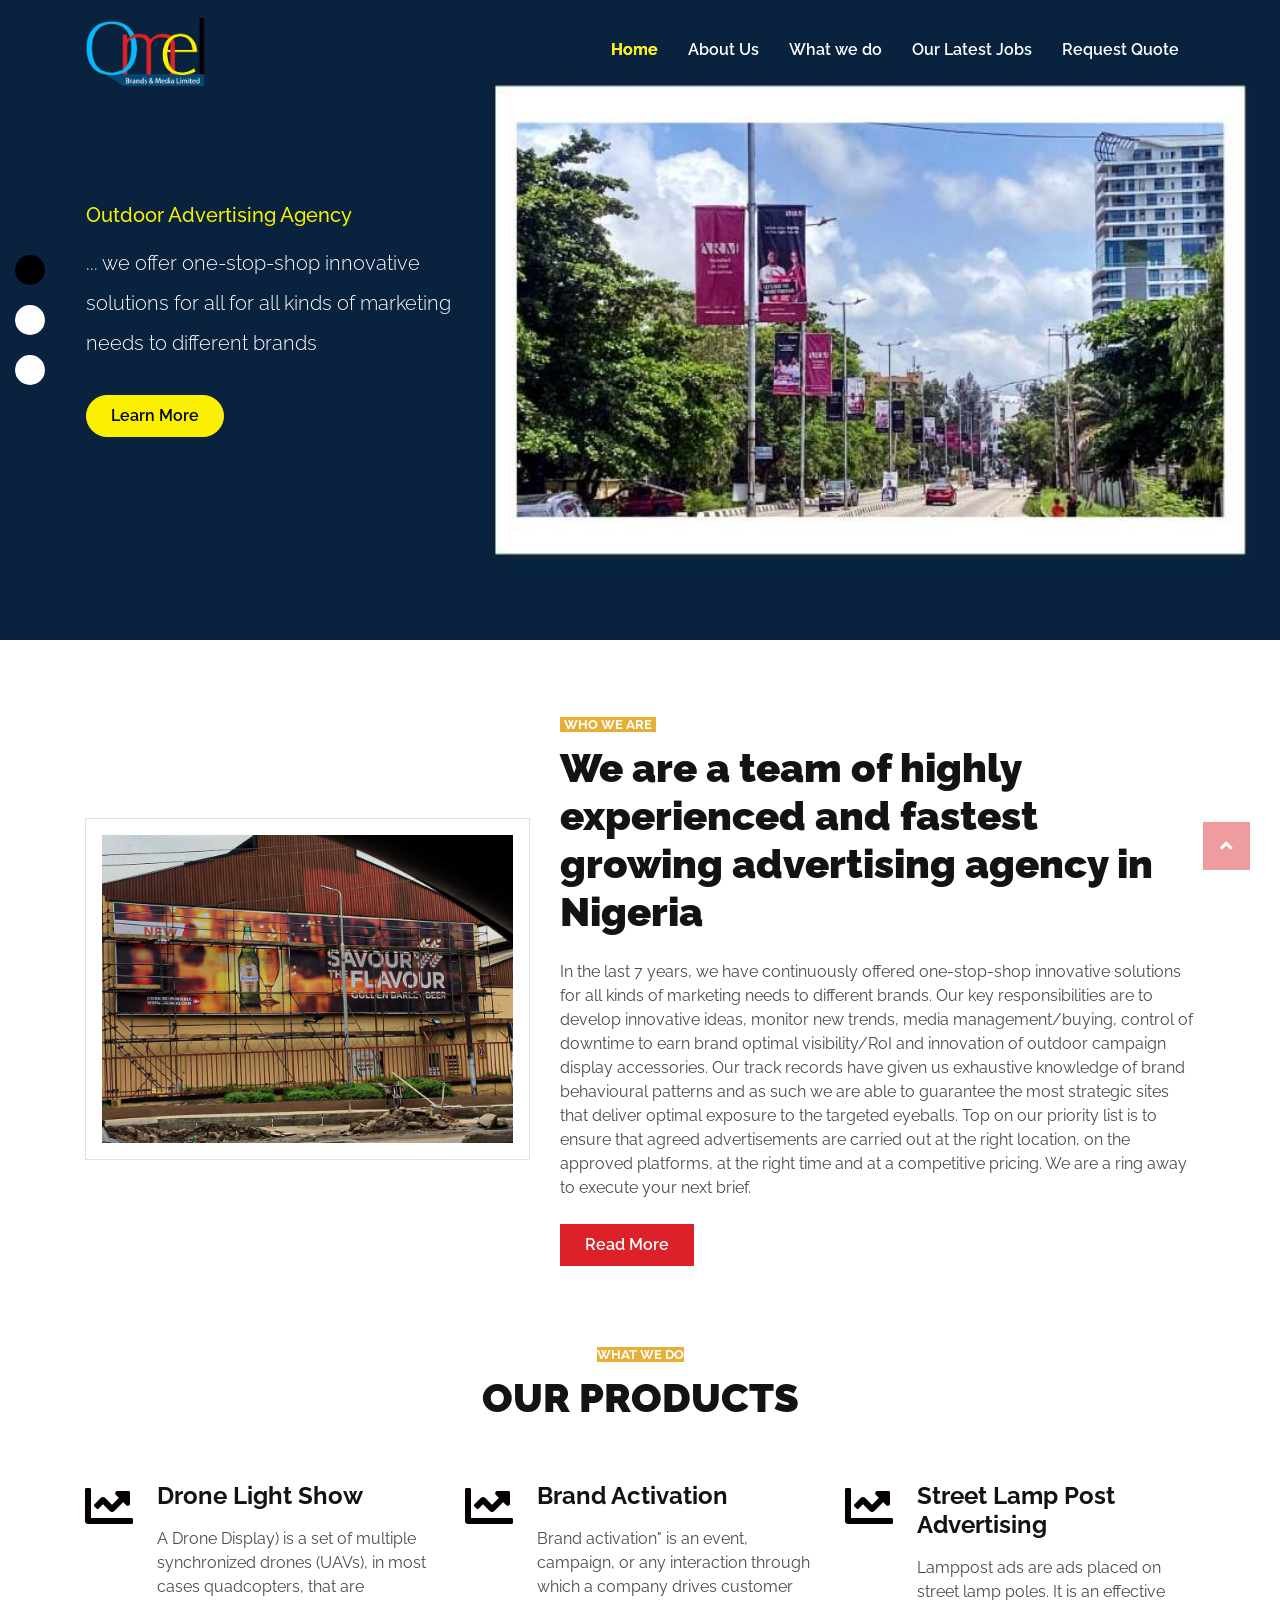
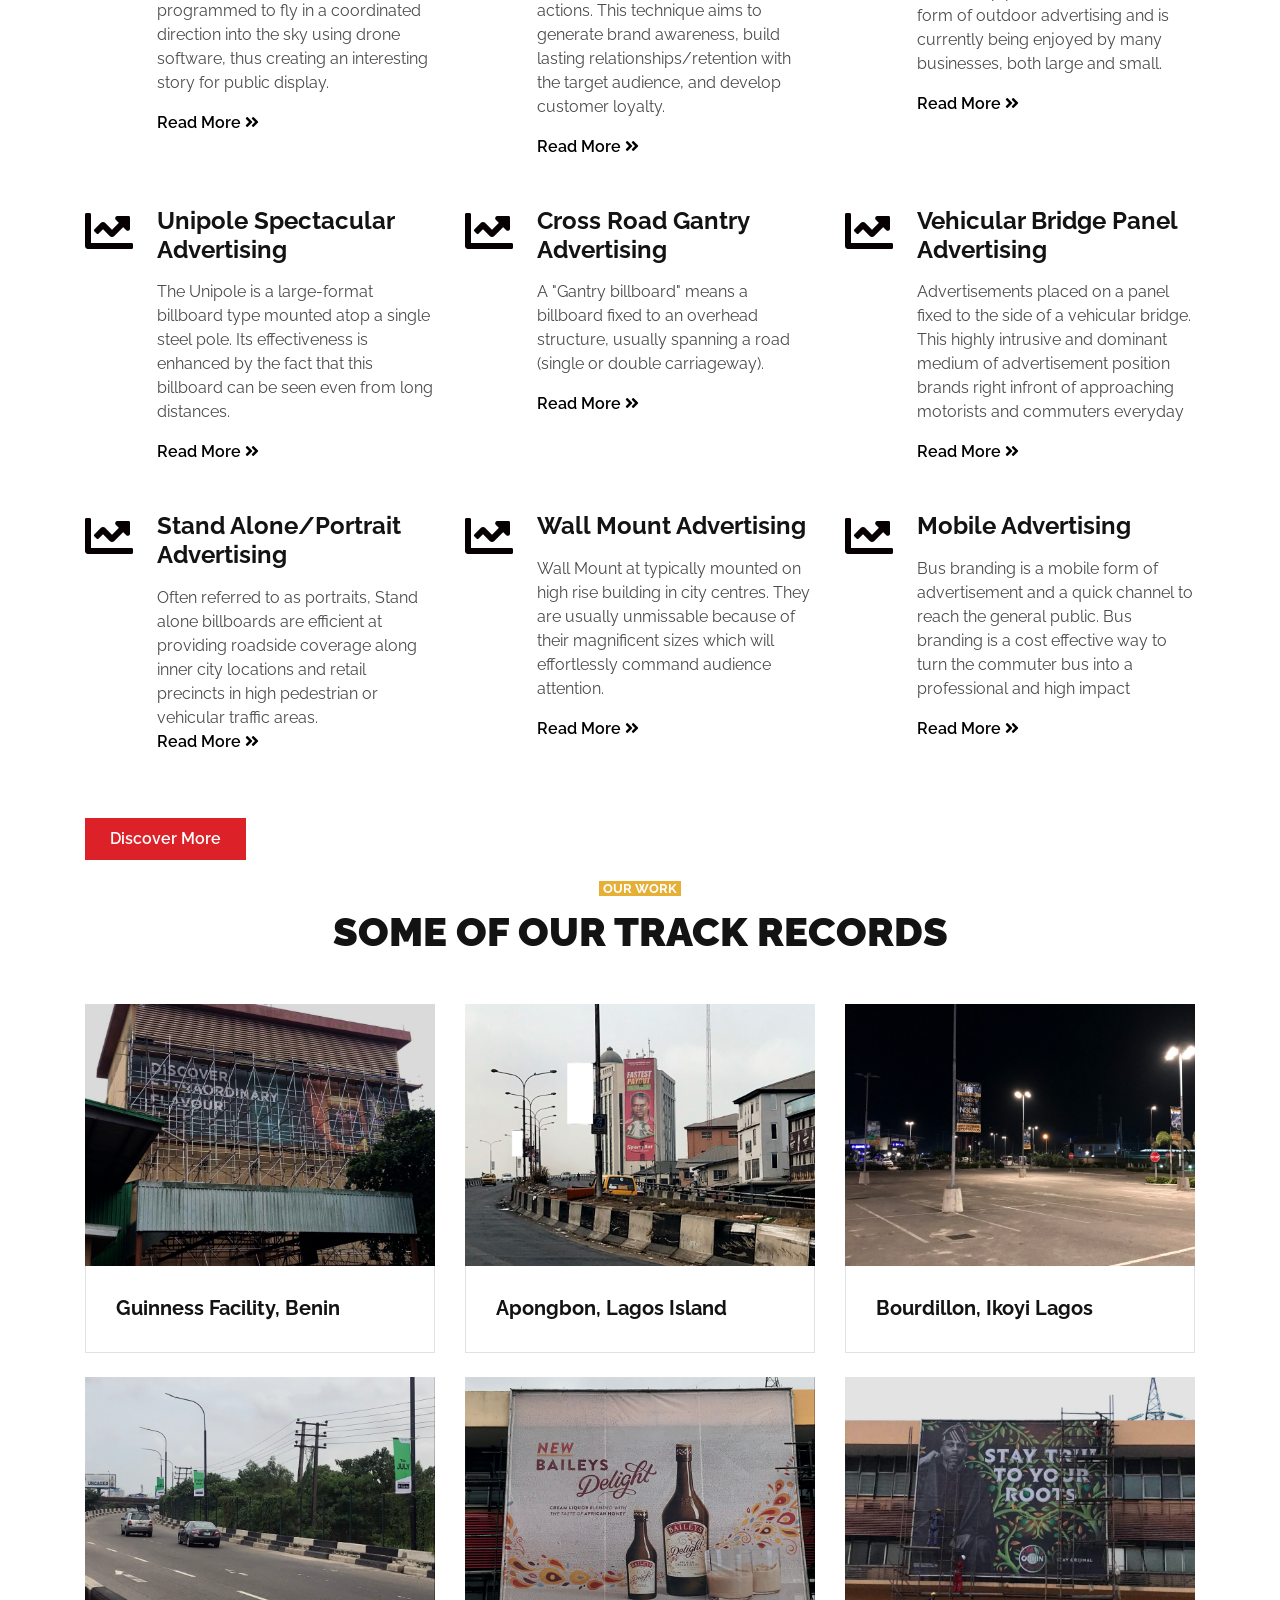
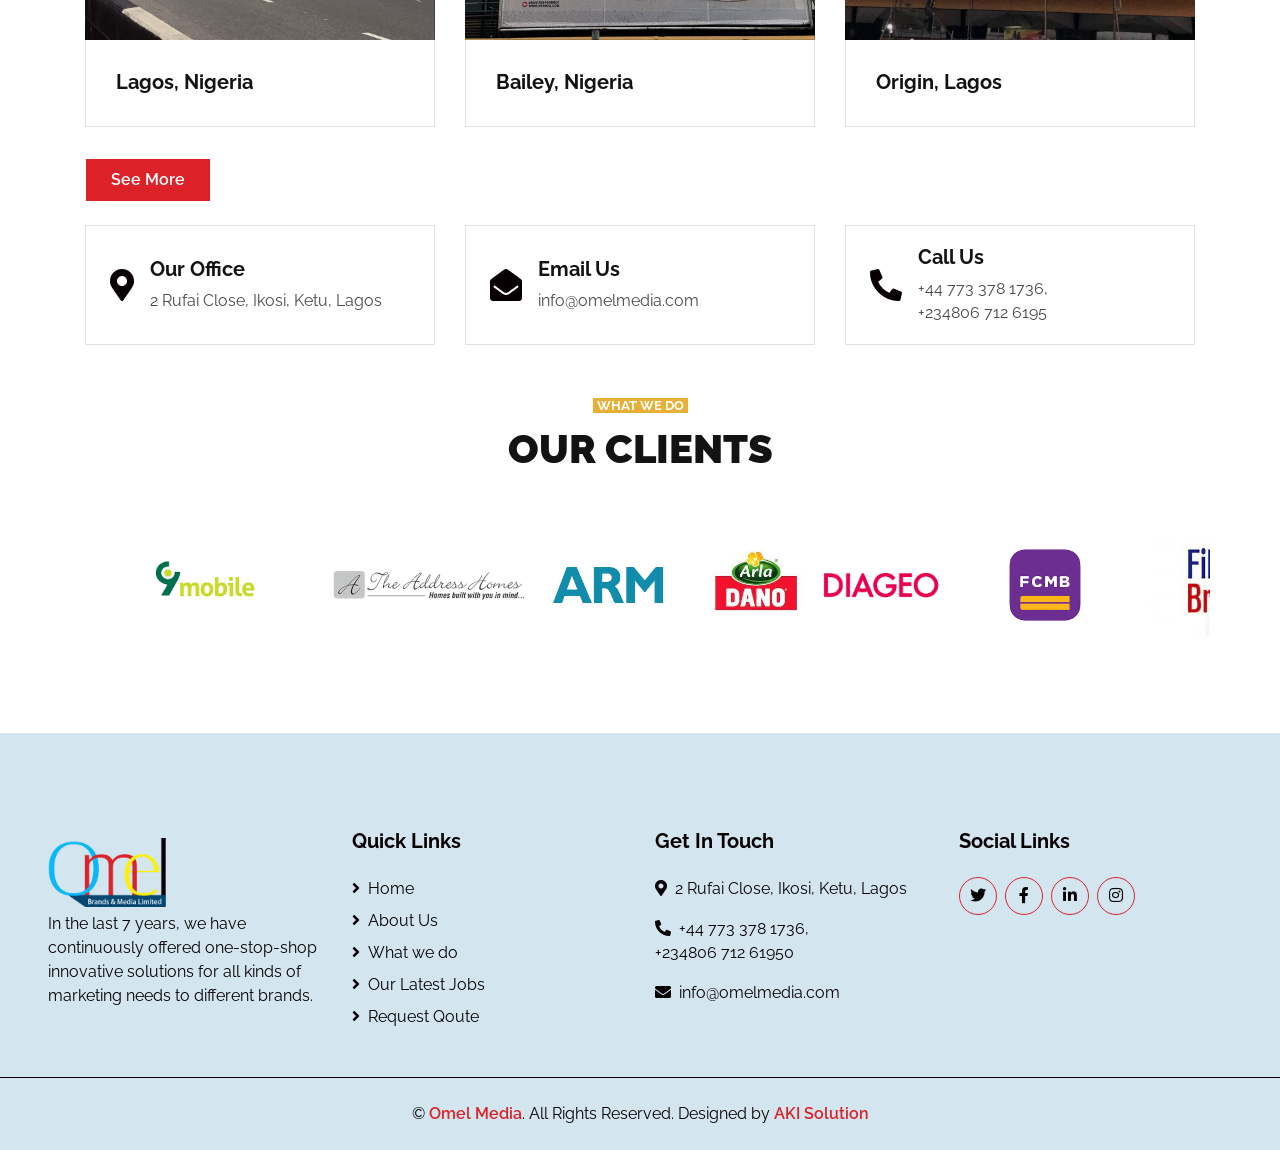
<file: index.html>
<!DOCTYPE html>
<html lang="en">

<head>
    <meta charset="utf-8">
    <title>Omel Media</title>
    <meta content="width=device-width, initial-scale=1.0" name="viewport">
    <meta content="Free HTML Templates" name="keywords">
    <meta content="Free HTML Templates" name="description">

    <!-- Favicon -->
    <link href="img/favicon.ico" rel="icon">

    <!-- Google Web Fonts -->
    <link rel="preconnect" href="https://fonts.gstatic.com">
    <link href="https://fonts.googleapis.com/css2?family=Raleway:wght@400;500;600;700;800;900&display=swap" rel="stylesheet"> 

    <!-- Font Awesome -->
    <link href="https://cdnjs.cloudflare.com/ajax/libs/font-awesome/5.15.0/css/all.min.css" rel="stylesheet">

    <!-- Libraries Stylesheet -->
    <link href="lib/owlcarousel/assets/owl.carousel.min.css" rel="stylesheet">

    <!-- Customized Bootstrap Stylesheet -->
    <link href="css/style.css" rel="stylesheet">
</head>

<body>
        
    
    <!-- Navbar Start -->
    <div class="container-fluid nav-bar p-0">
        <div class="container-lg p-0">
            <nav class="navbar navbar-expand-lg bg-secondary navbar-dark">
                <a href="index.html" class="navbar-brand">
                    <h1 class="m-0 text-white display-4"><img src="img\OMel logo (1).png" alt="logo" class="logo"></h1>
                </a>
                <button type="button" class="navbar-toggler" data-toggle="collapse" data-target="#navbarCollapse">
                    <span class="navbar-toggler-icon"></span>
                </button>
                <div class="collapse navbar-collapse justify-content-between" id="navbarCollapse">
                    <div class="navbar-nav ml-auto py-0">
                        <a href="index.html" class="nav-item nav-link active">Home</a>
                        <a href="about.html" class="nav-item nav-link">About Us</a>
                        <a href="service.html" class="nav-item nav-link">What we do</a>
                        <a href="lastest.html" class="nav-item nav-link">Our Latest Jobs</a>
                        <!-- <div class="nav-item dropdown">
                            <a href="#" class="nav-link dropdown-toggle" data-toggle="dropdown">Pages</a>
                            <div class="dropdown-menu border-0 rounded-0 m-0">
                                <a href="blog.html" class="dropdown-item">Blog Grid</a>
                                <a href="single.html" class="dropdown-item">Blog Detail</a>
                            </div>
                        </div> -->
                        <a href="contact.html" class="nav-item nav-link">Request Quote</a>
                    </div>
                </div>
            </nav>
        </div>
    </div>
    <!-- Navbar End -->




    <!-- Carousel Start -->
    <div class="container-fluid p-0 mb-5">
        <div id="header-carousel" class="carousel slide carousel-fade" data-ride="carousel">
            <ol class="carousel-indicators">
                <li data-target="#header-carousel" data-slide-to="0" class="active"></li>
                <li data-target="#header-carousel" data-slide-to="1"></li>
                <li data-target="#header-carousel" data-slide-to="2"></li>
            </ol>
            <div class="carousel-inner">
                <div class="carousel-item active">
                    <img class="img-fluid new-img" src="img\new2.jpeg" alt="Image" >
                    <div class="carousel-caption d-flex align-items-center justify-content-start" style="padding-left: 3% ;">
                        <div class="p-5 " style="width: 100%; max-width: 900px;">
                            <h5 class="text-white mb-md-3" style="color: #fbf002 !important;">Outdoor Advertising Agency</h5>
                            <p class="display-3 text-white mb-md-4" style="font-size: 20px; width: 50%; line-height: 40px;">... we offer one-stop-shop innovative solutions for all for all kinds of marketing needs to different brands</p>
                            <a href="about.html" class="btn btn-primary py-md-2 px-md-4 font-weight-semi-bold mt-2" style="background-color: #fbf002; border-color: #fbf002; color: black; border-radius: 25px;">Learn More</a>
                        </div>
                    </div>
                </div>
                <div class="carousel-item">
                    <img class="img-fluid new-img"src="img\new1.jpeg" alt="Image"  >
                    <div class="carousel-caption d-flex align-items-center justify-content-start" style="padding-left: 3% ;">
                        <div class="p-5 " style="width: 100%; max-width: 900px;">
                            <h5 class="text-white mb-md-3" style="color: #fbf002 !important;">Creative Agency</h5>
                            <p class="display-3 text-white mb-md-4" style="font-size: 20px; width: 50%; line-height: 40px;">Our key responsibilities are to develop innovative ideas, monitor new trends, media management/buying...</p>
                            <a href="about.html" class="btn btn-primary py-md-2 px-md-4 font-weight-semi-bold mt-2" style="background-color: #fbf002; border-color: #fbf002; color: black; border-radius: 25px;">Learn More</a>
                        </div>
                    </div>
                </div>
                <div class="carousel-item">
                    <img class="img-fluid new-img"  src="img\new3.jpeg" alt="Image"  >
                    <div class="carousel-caption d-flex align-items-center justify-content-start" style="padding-left: 3% ;">
                        <div class="p-5 " style="width: 100%; max-width: 900px;">
                            <h5 class="text-white mb-md-3" style="color: #fbf002 !important;">Our priority </h5>
                            <p class="display-3 text-white mb-md-4" style="font-size: 20px; width: 50%; line-height: 40px;">... is to ensure that agreed advertisements are carried out at the right location, on the approved platform... </p>
                            <a href="about.html" class="btn btn-primary py-md-2 px-md-4 font-weight-semi-bold mt-2" style="background-color: #fbf002; border-color: #fbf002; color: black; border-radius: 25px;">Learn More</a>
                        </div>
                    </div>2
                </div>
            </div>
        </div>
    </div>
    <!-- Carousel End -->


    <!-- About Start -->
    <div class="container-fluid py-4">
        <div class="container">
            <div class="row align-items-center pb-1">
                <div class="col-lg-5">
                    <img class="img-thumbnail p-3" src="img\md101.jpg" alt="">
                </div>
                <div class="col-lg-7 mt-5 mt-lg-0">
                    <small class="bg-primary text-white text-uppercase font-weight-bold px-1">Who We Are</small>
                    <h1 class="mt-2 mb-4">We are a team of highly experienced and fastest growing advertising agency in Nigeria</h1>
                    <p class="mb-4">In the last 7 years, we have continuously offered one-stop-shop innovative solutions for all
kinds of marketing needs to different brands. Our key responsibilities are to develop innovative ideas, monitor new trends, media
management/buying, control of downtime to earn brand optimal visibility/RoI and
innovation of outdoor campaign display accessories. Our track records have given us exhaustive knowledge of brand behavioural patterns
and as such we are able to guarantee the most strategic sites that deliver optimal
exposure to the targeted eyeballs. Top on our priority list is to ensure that agreed advertisements are carried out at the
right location, on the approved platforms, at the right time and at a competitive pricing.
We are a ring away to execute your next brief.</p>
                    <a href="about.html" class="btn btn-primary py-md-2 px-md-4 font-weight-semi-bold">Read More</a>
                </div>
            </div>
        </div>
    </div>
    <!-- About End -->


    <!-- Services Start -->
    <div class="container-fluid pt-5 pb-3">
        <div class="container ">
            <div class="text-center" style="margin-bottom: 60px;">
                <small class="bg-primary text-white text-uppercase font-weight-bold ">What we do</small>
                <h1 class="mt-2 mb-3 ">OUR PRODUCTS</h1>
            </div>
                
                    <div class="row">
                        <div class="col-lg-4 col-md-4 col-sm-12 mb-5">
                            <div class="d-flex">
                                <i class="fa fa-3x fa-chart-line text-primary mr-4"></i>
                                <div class="d-flex flex-column">
                                    <h4 class="font-weight-bold mb-3">Drone Light Show </h4>
                                    <p>A Drone Display) is a set of multiple synchronized drones (UAVs), in most cases quadcopters, that are programmed to fly in a coordinated direction into the sky using drone software, thus creating an interesting story for public display. 
                                        </p>
                                    <a class="font-weight-semi-bold" href="service.html">Read More <i class="fa fa-angle-double-right"></i></a>
                                </div>
                            </div>
                        </div>
                        <div class="col-lg-4 col-md-4 col-sm-12 mb-5">
                            <div class="d-flex">
                                <i class="fa fa-3x fa-chart-line text-primary mr-4"></i>
                                <div class="d-flex flex-column">
                                    <h4 class="font-weight-bold mb-3">Brand Activation</h4>
                                    <p>Brand activation" is an event, campaign, or any interaction through which a company drives customer actions. This technique aims to generate brand awareness, build lasting relationships/retention with the target audience, and develop customer loyalty.</p>
                                    <a class="font-weight-semi-bold" href="service.html">Read More <i class="fa fa-angle-double-right"></i></a>
                                </div>
                            </div>
                        </div>
                        <div class="col-lg-4 col-md-4 col-sm-12 mb-5">
                            <div class="d-flex">
                                <i class="fa fa-3x fa-chart-line text-primary mr-4"></i>
                                <div class="d-flex flex-column">
                                    <h4 class="font-weight-bold mb-3">Street Lamp Post Advertising 
                                    </h4>
                                    <p>
                                        Lamppost ads are ads placed on street lamp poles. It is an effective form of outdoor advertising and is currently being enjoyed by many businesses, both large and small. </p>
                                    <a class="font-weight-semi-bold" href="service.html">Read More <i class="fa fa-angle-double-right"></i></a>
                                </div>
                            </div>
                        </div>
                        <div class="col-lg-4 col-md-4 col-sm-12 mb-5">
                            <div class="d-flex">
                                <i class="fa fa-3x fa-chart-line text-primary mr-4"></i>
                                <div class="d-flex flex-column">
                                    <h4 class="font-weight-bold mb-3">Unipole Spectacular Advertising </h4>
                                    <p>The Unipole is a large-format billboard type mounted atop a single steel pole. Its effectiveness is
                                        enhanced by the fact that this billboard can be seen even from long distances.</p>
                                    <a class="font-weight-semi-bold" href="service.html">Read More <i class="fa fa-angle-double-right"></i></a>
                                </div>
                            </div>
                        </div>
                        <div class="col-lg-4 col-md-4 col-sm-12 mb-5">
                            <div class="d-flex">
                                <i class="fa fa-3x fa-chart-line text-primary mr-4"></i>
                                <div class="d-flex flex-column">
                                    <h4 class="font-weight-bold mb-3">Cross Road Gantry Advertising  </h4>
                                    <p>A "Gantry billboard" means a billboard fixed to an overhead structure, usually spanning a road (single or double carriageway).</p>
                                    <a class="font-weight-semi-bold" href="service.html">Read More <i class="fa fa-angle-double-right"></i></a>
                                </div>
                            </div>
                        </div>
                        <div class="col-lg-4 col-md-4 col-sm-12 mb-5">
                            <div class="d-flex">
                                <i class="fa fa-3x fa-chart-line text-primary mr-4"></i>
                                <div class="d-flex flex-column">
                                    <h4 class="font-weight-bold mb-3">Vehicular Bridge Panel Advertising</h4>
                                    <p>Advertisements placed on a panel fixed to the side of a vehicular bridge. This highly intrusive and
                                        dominant medium of advertisement position brands right infront of approaching motorists and
                                        commuters everyday</p>
                                    <a class="font-weight-semi-bold" href="service.html">Read More <i class="fa fa-angle-double-right"></i></a>
                                </div>
                            </div>
                        </div>

                        <div class="col-lg-4 col-md-4 col-sm-12 mb-5">
                            <div class="d-flex">
                                <i class="fa fa-3x fa-chart-line text-primary mr-4"></i>
                                <div class="d-flex flex-column">
                                    <h4 class="font-weight-bold mb-3">Stand Alone/Portrait Advertising</h4>
                                    <p>Often referred to as portraits, Stand alone billboards are efficient at providing roadside coverage
                                        along inner city locations and retail precincts in high pedestrian or vehicular traffic areas.
                                   <br> <a class="font-weight-semi-bold" href="service.html">Read More <i class="fa fa-angle-double-right"></i></a>
                                </div>
                            </div>
                        </div>

                        <div class="col-lg-4 col-md-4 col-sm-12 mb-5">
                            <div class="d-flex">
                                <i class="fa fa-3x fa-chart-line text-primary mr-4"></i>
                                <div class="d-flex flex-column">
                                    <h4 class="font-weight-bold mb-3">Wall Mount Advertising </h4>
                                    <p>Wall Mount at typically mounted on high rise building in city centres. They are usually unmissable because of their magnificent sizes which will effortlessly command audience attention.
                                        </p>
                                    <a class="font-weight-semi-bold" href="service.html">Read More <i class="fa fa-angle-double-right"></i></a>
                                </div>
                            </div>
                        </div>

                        <div class="col-lg-4 col-md-4 col-sm-12 mb-5">
                            <div class="d-flex">
                                <i class="fa fa-3x fa-chart-line text-primary mr-4"></i>
                                <div class="d-flex flex-column">
                                    <h4 class="font-weight-bold mb-3">Mobile Advertising</h4>
                                    <p>Bus branding is a mobile form of advertisement and a quick channel to reach the general public. Bus
                                        branding is a cost effective way to turn the commuter bus into a professional and high impact</p>
                                    <a class="font-weight-semi-bold" href="service.html">Read More <i class="fa fa-angle-double-right"></i></a>
                                </div>
                            </div>
                        </div>
                    </div>
              

              
    
            <a href="" class="btn btn-primary py-md-2 px-md-4 font-weight-semi-bold">Discover More</a>

        </div>
    </div>
    <!-- Services End -->


    <!-- Features Start -->
    <!-- <div class="container-fluid pt-5 pb-2">
        <div class="container">
            <div class="row">
                <div class="col-lg-6 mb-5">
                    <small class="bg-primary text-white text-uppercase font-weight-bold px-1">Why Choose Us</small>
                    <h1 class="mt-2 mb-3">25 Years Expereince</h1>
                    <h4 class="font-weight-normal text-muted mb-4">Lorem ut kasd dolores elitr sed est duo ea ipsum justo diam, est erat lorem</h4>
                    <div class="list-inline mb-4">
                        <p class="font-weight-semi-bold mb-2"><i class="fa fa-angle-right text-primary mr-2"></i>Lorem ut kasd dolores elitr</p>
                        <p class="font-weight-semi-bold mb-2"><i class="fa fa-angle-right text-primary mr-2"></i>Jsto dolor lorem ipsum</p>
                        <p class="font-weight-semi-bold mb-2"><i class="fa fa-angle-right text-primary mr-2"></i>Diama ipsum est dolor</p>
                    </div>
                    <a href="" class="btn btn-primary py-md-2 px-md-4 font-weight-semi-bold">Learn More</a>
                </div>
                <div class="col-lg-6">
                    <div class="row">
                        <div class="col-sm-6 pb-1">
                            <div class="d-flex flex-column align-items-center border px-4 mb-4">
                                <h2 class="display-3 text-primary mb-3" data-toggle="counter-up">25</h2>
                                <h5 class="font-weight-bold mb-4">Years Expereince</h5>
                            </div>
                        </div>
                        <div class="col-sm-6 pb-1">
                            <div class="d-flex flex-column align-items-center border px-4 mb-4">
                                <h2 class="display-3 text-primary mb-3" data-toggle="counter-up">225</h2>
                                <h5 class="font-weight-bold mb-4">SKilled Experts</h5>
                            </div>
                        </div>
                        <div class="col-sm-6 pb-1">
                            <div class="d-flex flex-column align-items-center border px-4 mb-4">
                                <h2 class="display-3 text-primary mb-3" data-toggle="counter-up">1050</h2>
                                <h5 class="font-weight-bold mb-4">Happy Clients</h5>
                            </div>
                        </div>
                        <div class="col-sm-6 pb-1">
                            <div class="d-flex flex-column align-items-center border px-4 mb-4">
                                <h2 class="display-3 text-primary mb-3" data-toggle="counter-up">2500</h2>
                                <h5 class="font-weight-bold mb-4">Complete Projects</h5>
                            </div>
                        </div>
                    </div>
                </div>
            </div>
        </div>
    </div> -->
    <!-- Features End -->
   

    <!-- Team Start -->
    <!-- <div class="container-fluid pt-5">
        <div class="container">
            <div class="row">
                <div class="col-lg-4 mb-5">
                    <small class="bg-primary text-white text-uppercase font-weight-bold px-1">Meet The Team</small>
                    <h1 class="mt-2 mb-3">Meet Experts of Behind Work</h1>
                    <h4 class="font-weight-normal text-muted mb-4">Eirmod diam magna sed sea rebum, elitr diam dolor lorem ipsum, ipsum stet magna ea diam vero stet vero</h4>
                    <a href="" class="btn btn-primary py-md-2 px-md-4 font-weight-semi-bold">Meet All Experts</a>
                </div>
                <div class="col-lg-8 mb-5">
                    <div class="owl-carousel team-carousel">
                        <div class="team-item">
                            <div class="position-relative">
                                <img class="img-fluid w-100" src="img/team-1.jpg" alt="">
                                <div class="team-overlay position-absolute d-flex align-items-center justify-content-center m-3">
                                    <div class="d-flex align-items-center justify-content-start">
                                        <a class="btn btn-outline-secondary rounded-circle text-center mr-2 px-0" style="width: 38px; height: 38px;" href="#"><i class="fab fa-twitter"></i></a>
                                        <a class="btn btn-outline-secondary rounded-circle text-center mr-2 px-0" style="width: 38px; height: 38px;" href="#"><i class="fab fa-facebook-f"></i></a>
                                        <a class="btn btn-outline-secondary rounded-circle text-center px-0" style="width: 38px; height: 38px;" href="#"><i class="fab fa-linkedin-in"></i></a>
                                    </div>
                                </div>
                            </div>
                            <div class="border border-top-0 text-center" style="padding: 30px;">
                                <h5 class="font-weight-bold">John Doe</h5>
                                <span>CEO, Founder</span>
                            </div>
                        </div>
                        <div class="team-item">
                            <div class="position-relative">
                                <img class="img-fluid w-100" src="img/team-2.jpg" alt="">
                                <div class="team-overlay position-absolute d-flex align-items-center justify-content-center m-3">
                                    <div class="d-flex align-items-center justify-content-start">
                                        <a class="btn btn-outline-secondary rounded-circle text-center mr-2 px-0" style="width: 38px; height: 38px;" href="#"><i class="fab fa-twitter"></i></a>
                                        <a class="btn btn-outline-secondary rounded-circle text-center mr-2 px-0" style="width: 38px; height: 38px;" href="#"><i class="fab fa-facebook-f"></i></a>
                                        <a class="btn btn-outline-secondary rounded-circle text-center px-0" style="width: 38px; height: 38px;" href="#"><i class="fab fa-linkedin-in"></i></a>
                                    </div>
                                </div>
                            </div>
                            <div class="border border-top-0 text-center" style="padding: 30px;">
                                <h5 class="font-weight-bold">Kate Wilson</h5>
                                <span>Designer</span>
                            </div>
                        </div>
                        <div class="team-item">
                            <div class="position-relative">
                                <img class="img-fluid w-100" src="img/team-3.jpg" alt="">
                                <div class="team-overlay position-absolute d-flex align-items-center justify-content-center m-3">
                                    <div class="d-flex align-items-center justify-content-start">
                                        <a class="btn btn-outline-secondary rounded-circle text-center mr-2 px-0" style="width: 38px; height: 38px;" href="#"><i class="fab fa-twitter"></i></a>
                                        <a class="btn btn-outline-secondary rounded-circle text-center mr-2 px-0" style="width: 38px; height: 38px;" href="#"><i class="fab fa-facebook-f"></i></a>
                                        <a class="btn btn-outline-secondary rounded-circle text-center px-0" style="width: 38px; height: 38px;" href="#"><i class="fab fa-linkedin-in"></i></a>
                                    </div>
                                </div>
                            </div>
                            <div class="border border-top-0 text-center" style="padding: 30px;">
                                <h5 class="font-weight-bold">John Brown</h5>
                                <span>Developer</span>
                            </div>
                        </div>
                        <div class="team-item">
                            <div class="position-relative">
                                <img class="img-fluid w-100" src="img/team-4.jpg" alt="">
                                <div class="team-overlay position-absolute d-flex align-items-center justify-content-center m-3">
                                    <div class="d-flex align-items-center justify-content-start">
                                        <a class="btn btn-outline-secondary rounded-circle text-center mr-2 px-0" style="width: 38px; height: 38px;" href="#"><i class="fab fa-twitter"></i></a>
                                        <a class="btn btn-outline-secondary rounded-circle text-center mr-2 px-0" style="width: 38px; height: 38px;" href="#"><i class="fab fa-facebook-f"></i></a>
                                        <a class="btn btn-outline-secondary rounded-circle text-center px-0" style="width: 38px; height: 38px;" href="#"><i class="fab fa-linkedin-in"></i></a>
                                    </div>
                                </div>
                            </div>
                            <div class="border border-top-0 text-center" style="padding: 30px;">
                                <h5 class="font-weight-bold">Paul Watson</h5>
                                <span>Marketer</span>
                            </div>
                        </div>
                    </div>
                </div>
            </div>
        </div>
    </div> -->
    <!-- Team End -->


    <!-- Pricing Plan Start -->
    <!-- <div class="container-fluid pt-5">
        <div class="container">
            <div class="row">
                <div class="col-lg-7">
                    <div class="row">
                        <div class="col-md-6 mb-5">
                            <div class="d-flex flex-column align-items-center justify-content-center bg-primary p-4">
                                <h3>Basic</h3>
                                <h1 class="display-4 mb-0">
                                    <small class="align-top"
                                        style="font-size: 22px; line-height: 45px;">$</small>49<small
                                        class="align-bottom" style="font-size: 16px; line-height: 40px;">/
                                        Mo</small>
                                </h1>
                            </div>
                            <div class="border border-top-0 d-flex flex-column align-items-center py-4">
                                <p>HTML5 & CSS3</p>
                                <p>Bootstrap 4</p>
                                <p>Responsive Layout</p>
                                <p>Compatible With All Browsers</p>
                                <a href="" class="btn btn-primary py-md-2 px-md-4 font-weight-semi-bold my-2">Order Now</a>
                            </div>
                        </div>
                        <div class="col-md-6 mb-5">
                            <div class="d-flex flex-column align-items-center justify-content-center bg-primary p-4">
                                <h3>Premium</h3>
                                <h1 class="display-4 mb-0">
                                    <small class="align-top"
                                        style="font-size: 22px; line-height: 45px;">$</small>99<small
                                        class="align-bottom" style="font-size: 16px; line-height: 40px;">/
                                        Mo</small>
                                </h1>
                            </div>
                            <div class="border border-top-0 d-flex flex-column align-items-center py-4">
                                <p>HTML5 & CSS3</p>
                                <p>Bootstrap 4</p>
                                <p>Responsive Layout</p>
                                <p>Compatible With All Browsers</p>
                                <a href="" class="btn btn-primary py-md-2 px-md-4 font-weight-semi-bold my-2">Order Now</a>
                            </div>
                        </div>
                    </div>
                </div>
                <div class="col-lg-5 mb-5">
                    <small class="d-inline bg-primary text-white text-uppercase font-weight-bold px-1">Our Pricing Plan</small>
                    <h1 class="mt-2 mb-3">We Offer Affordable and Flexible Packages</h1>
                    <h4 class="font-weight-normal text-muted mb-4">Lorem ut kasd dolores elitr sed est duo ea ipsum justo diam, est erat lorem. Est magna sea clita diam tempor elitr</h4>
                    <h5 class="font-weight-bold mb-4">Need A Custom Package?</h5>
                    <a href="" class="btn btn-primary py-md-2 px-md-4 font-weight-semi-bold">Contact Now</a>
                </div>
            </div>
        </div>
    </div> -->
    <!-- Pricing Plan End -->


    <!-- Testimonial Start -->
    <!-- <div class="container-fluid pt-5">
        <div class="container">
            <div class="row">
                <div class="col-lg-4 mb-5">
                    <small class="bg-primary text-white text-uppercase font-weight-bold px-1">What clients say</small>
                    <h1 class="mt-2 mb-3">Clients Say About Our Services</h1>
                    <h4 class="font-weight-normal text-muted mb-4">Lorem ut kasd elitr sed est duo ea ipsum justo diam, est erat lorem clita diam elitr</h4>
                    <a href="" class="btn btn-primary py-md-2 px-md-4 font-weight-semi-bold">Submit Review</a>
                </div>
                <div class="col-lg-8 mb-5">
                    <div class="owl-carousel testimonial-carousel">
                        <div class="testimonial-item">
                            <div class="testimonial-text position-relative border mb-4" style="padding: 25px 30px;">
                                Sed ea amet kasd elitr stet nonumy, stet rebum et ipsum est duo elitr eirmod clita lorem. Dolores tempor voluptua ipsum sanctus clita
                            </div>
                            <div class="d-flex align-items-center">
                                <img class="img-fluid rounded-circle" src="img/testimonial-1.jpg" style="width: 80px; height: 80px;" alt="Image">
                                <div class="pl-4">
                                    <h6 class="font-weight-bold">Client Name</h6>
                                    <i class="text-muted">Profession</i>
                                </div>
                            </div>
                        </div>
                        <div class="testimonial-item">
                            <div class="testimonial-text position-relative border mb-4" style="padding: 25px 30px;">
                                Sed ea amet kasd elitr stet nonumy, stet rebum et ipsum est duo elitr eirmod clita lorem. Dolores tempor voluptua ipsum sanctus clita
                            </div>
                            <div class="d-flex align-items-center">
                                <img class="img-fluid rounded-circle" src="img/testimonial-2.jpg" style="width: 80px; height: 80px;" alt="Image">
                                <div class="pl-4">
                                    <h6 class="font-weight-bold">Client Name</h6>
                                    <i class="text-muted">Profession</i>
                                </div>
                            </div>
                        </div>
                        <div class="testimonial-item">
                            <div class="testimonial-text position-relative border mb-4" style="padding: 25px 30px;">
                                Sed ea amet kasd elitr stet nonumy, stet rebum et ipsum est duo elitr eirmod clita lorem. Dolores tempor voluptua ipsum sanctus clita
                            </div>
                            <div class="d-flex align-items-center">
                                <img class="img-fluid rounded-circle" src="img/testimonial-3.jpg" style="width: 80px; height: 80px;" alt="Image">
                                <div class="pl-4">
                                    <h6 class="font-weight-bold">Client Name</h6>
                                    <i class="text-muted">Profession</i>
                                </div>
                            </div>
                        </div>
                        <div class="testimonial-item">
                            <div class="testimonial-text position-relative border mb-4" style="padding: 25px 30px;">
                                Sed ea amet kasd elitr stet nonumy, stet rebum et ipsum est duo elitr eirmod clita lorem. Dolores tempor voluptua ipsum sanctus clita
                            </div>
                            <div class="d-flex align-items-center">
                                <img class="img-fluid rounded-circle" src="img/testimonial-4.jpg" style="width: 80px; height: 80px;" alt="Image">
                                <div class="pl-4">
                                    <h6 class="font-weight-bold">Client Name</h6>
                                    <i class="text-muted">Profession</i>
                                </div>
                            </div>
                        </div>
                        <div class="testimonial-item">
                            <div class="testimonial-text position-relative border mb-4" style="padding: 25px 30px;">
                                Sed ea amet kasd elitr stet nonumy, stet rebum et ipsum est duo elitr eirmod clita lorem. Dolores tempor voluptua ipsum sanctus clita
                            </div>
                            <div class="d-flex align-items-center">
                                <img class="img-fluid rounded-circle" src="img/testimonial-5.jpg" style="width: 80px; height: 80px;" alt="Image">
                                <div class="pl-4">
                                    <h6 class="font-weight-bold">Client Name</h6>
                                    <i class="text-muted">Profession</i>
                                </div>
                            </div>
                        </div>
                    </div>
                </div>
            </div>
        </div>
    </div> -->
    <!-- Testimonial End -->


    <!-- Blog Start -->
    <div class="container-fluid ">
        <div class="container">
            <div class="text-center">
                <small class="bg-primary text-white text-uppercase font-weight-bold text-center px-1">OUR WORK</small>
                <h1 class="mt-2 mb-5">SOME OF OUR TRACK RECORDS </h1>
            </div>
            <div class="row">
                <div class="col-lg-4 col-md-6 col-sm-12 mb-4">
                    <a href="img\md40.JPG"><img class="img-fluid w-100" src="img\md40.JPG" alt=""></a> 

                    <!-- <div class="position-relative">
                        <div class="position-absolute bg-primary d-flex flex-column align-items-center justify-content-center"
                            style="width: 80px; height: 80px; bottom: 0; left: 0;">
                            <h6 class="text-uppercase mt-2 mb-n2">Jan</h6>
                            <h1 class="m-0">01</h1>
                        </div>
                    </div> -->
                    <div class="border border-top-0" style="padding: 30px;">
                        <!-- <div class="d-flex mb-3">
                            <div class="d-flex align-items-center">
                                <img class="rounded-circle" style="width: 40px; height: 40px;" src="img/user.jpg" alt="">
                                <a class="text-muted ml-2" href="">John Doe</a>
                            </div>
                            <div class="d-flex align-items-center ml-4">
                                <i class="far fa-bookmark text-primary"></i>
                                <a class="text-muted ml-2" href="">Web Design</a>
                            </div>
                        </div> -->
                        <a class="h5 font-weight-bold" href="">Guinness Facility, Benin  </a>
                    </div>
                </div>
                <div class="col-lg-4 col-md-6 col-sm-12 mb-4">
                <a href="img\md56.jpg"><img class="img-fluid w-100" src="img\md56.jpg" alt=""></a>

                    <!-- <div class="position-relative"> -->
                        <!-- <div class="position-absolute bg-primary d-flex flex-column align-items-center justify-content-center"
                            style="width: 80px; height: 80px; bottom: 0; left: 0;">
                            <h6 class="text-uppercase mt-2 mb-n2">Jan</h6>
                            <h1 class="m-0">01</h1>
                        </div> -->
                    <!-- </div> -->
                    <div class="border border-top-0" style="padding: 30px;">
                        <!-- <div class="d-flex mb-3">
                            <div class="d-flex align-items-center">
                                <img class="rounded-circle" style="width: 40px; height: 40px;" src="img/user.jpg" alt="">
                                <a class="text-muted ml-2" href="">John Doe</a>
                            </div>
                            <div class="d-flex align-items-center ml-4">
                                <i class="far fa-bookmark text-primary"></i>
                                <a class="text-muted ml-2" href="">Web Design</a>
                            </div>
                        </div> -->
                        <a class="h5 font-weight-bold" href="">Apongbon, Lagos Island </a>
                    </div>
                </div>
                <div class="col-lg-4 col-md-6 col-sm-12 mb-4">
                    <a href="img\md17.jpg"><img class="img-fluid w-100" src="img\md17.jpg" alt=""></a> 

                    <!-- <div class="position-relative">
                        <div class="position-absolute bg-primary d-flex flex-column align-items-center justify-content-center"
                            style="width: 80px; height: 80px; bottom: 0; left: 0;">
                            <h6 class="text-uppercase mt-2 mb-n2">Jan</h6>
                            <h1 class="m-0">01</h1>
                        </div>
                    </div> -->
                    <div class="border border-top-0" style="padding: 30px;">
                        <!-- <div class="d-flex mb-3">
                            <div class="d-flex align-items-center">
                                <img class="rounded-circle" style="width: 40px; height: 40px;" src="img/user.jpg" alt="">
                                <a class="text-muted ml-2" href="">John Doe</a>
                            </div>
                            <div class="d-flex align-items-center ml-4">
                                <i class="far fa-bookmark text-primary"></i>
                                <a class="text-muted ml-2" href="">Web Design</a>
                            </div>
                        </div> -->
                        <a class="h5 font-weight-bold" href="">Bourdillon, Ikoyi Lagos</a>
                    </div>
                </div>
                <div class="col-lg-4 col-md-6 col-sm-12 mb-4">
                    <a href="img\md25.JPG"><img class="img-fluid w-100" src="img\md25.JPG" alt=""></a> 

                    <!-- <div class="position-relative">
                        <div class="position-absolute bg-primary d-flex flex-column align-items-center justify-content-center"
                            style="width: 80px; height: 80px; bottom: 0; left: 0;">
                            <h6 class="text-uppercase mt-2 mb-n2">Jan</h6>
                            <h1 class="m-0">01</h1>
                        </div>
                    </div> -->
                    <div class="border border-top-0" style="padding: 30px;">
                        <!-- <div class="d-flex mb-3">
                            <div class="d-flex align-items-center">
                                <img class="rounded-circle" style="width: 40px; height: 40px;" src="img/user.jpg" alt="">
                                <a class="text-muted ml-2" href="">John Doe</a>
                            </div>
                            <div class="d-flex align-items-center ml-4">
                                <i class="far fa-bookmark text-primary"></i>
                                <a class="text-muted ml-2" href="">Web Design</a>
                            </div>
                        </div> -->
                        <a class="h5 font-weight-bold" href="">Lagos, Nigeria</a>
                    </div>
                </div>                 

                <div class="col-lg-4 col-md-6 col-sm-12 mb-4">
                    <a href="img\md64.JPG"><img class="img-fluid w-100" src="img\md64.JPG" alt=""></a> 

                    <!-- <div class="position-relative">
                        <div class="position-absolute bg-primary d-flex flex-column align-items-center justify-content-center"
                            style="width: 80px; height: 80px; bottom: 0; left: 0;">
                            <h6 class="text-uppercase mt-2 mb-n2">Jan</h6>
                            <h1 class="m-0">01</h1>
                        </div>
                    </div> -->
                    <div class="border border-top-0" style="padding: 30px;">
                        <!-- <div class="d-flex mb-3">
                            <div class="d-flex align-items-center">
                                <img class="rounded-circle" style="width: 40px; height: 40px;" src="img/user.jpg" alt="">
                                <a class="text-muted ml-2" href="">John Doe</a>
                            </div>
                            <div class="d-flex align-items-center ml-4">
                                <i class="far fa-bookmark text-primary"></i>
                                <a class="text-muted ml-2" href="">Web Design</a>
                            </div>
                        </div> -->
                        <a class="h5 font-weight-bold" href="">Bailey, Nigeria</a>
                    </div>
                </div>                 

                <div class="col-lg-4 col-md-6 col-sm-12 mb-4">
                    <a href="img\md41.JPG"><img class="img-fluid w-100" src="img\md41.JPG" alt=""></a> 

                    <!-- <div class="position-relative">
                        <div class="position-absolute bg-primary d-flex flex-column align-items-center justify-content-center"
                            style="width: 80px; height: 80px; bottom: 0; left: 0;">
                            <h6 class="text-uppercase mt-2 mb-n2">Jan</h6>
                            <h1 class="m-0">01</h1>
                        </div>
                    </div> -->
                    <div class="border border-top-0" style="padding: 30px;">
                        <!-- <div class="d-flex mb-3">
                            <div class="d-flex align-items-center">
                                <img class="rounded-circle" style="width: 40px; height: 40px;" src="img/user.jpg" alt="">
                                <a class="text-muted ml-2" href="">John Doe</a>
                            </div>
                            <div class="d-flex align-items-center ml-4">
                                <i class="far fa-bookmark text-primary"></i>
                                <a class="text-muted ml-2" href="">Web Design</a>
                            </div>
                        </div> -->
                        <a class="h5 font-weight-bold" href=""> Origin, Lagos</a>
                    </div>
                </div>                 
           <a href="about.html" class="btn btn-primary py-md-2 px-md-4 font-weight-semi-bold mt-2 ml-3">See More</a>

            </div>
        </div>
    </div>


<div class="container">        
        <div class="row mt-4">
    <div class="col-md-4">
        <div class="d-flex align-items-center border mb-4 mb-lg-0 p-4" style="height: 120px;">
            <i class="fa fa-2x fa-map-marker-alt text-primary mr-3"></i>
            <div class="d-flex flex-column">
                <h5 class="font-weight-bold">Our Office</h5>
                <p class="m-0">2 Rufai Close, Ikosi, Ketu, Lagos</p>
            </div>
        </div>
    </div>
    <div class="col-md-4">
        <div class="d-flex align-items-center border mb-4 mb-lg-0 p-4" style="height: 120px;">
            <i class="fa fa-2x fa-envelope-open text-primary mr-3"></i>
            <div class="d-flex flex-column">
                <h5 class="font-weight-bold">Email Us</h5>
                <p class="m-0">info@omelmedia.com</p>
            </div>
        </div>
    </div>
    <div class="col-md-4">
        <div class="d-flex align-items-center border mb-4 mb-lg-0 p-4" style="height: 120px;">
            <i class="fas fa-2x fa-phone-alt text-primary mr-3"></i>
            <div class="d-flex flex-column">
                <h5 class="font-weight-bold">Call Us</h5>
                <p class="m-0">+44 773 378 1736,<br>+234806 712 6195</p>
            </div>
        </div>
    </div>
</div>
</div>

<!-- testing -->
<div class="container mt-5" >
    <div class="row align-items-center h-100">
      <div class="container rounded">
        <div class="row justify-content-center">
            <div class="col-12 col-lg-6 text-center mb-1">
                <small class="bg-primary text-white text-uppercase font-weight-bold px-1">What we do</small>
                <h1 class="mt-2">OUR CLIENTS</h1>
            </div>
        </div>

        <div class="slider">
          <div class="logos">
            <img src="img\clients\9mobile.png" alt="" class="clients ">
           <img src="img\clients\addressHome.png" alt="" class="clients">
           <img src="img\clients\ARM.png" alt="" class="clients big">
           <img src="img\clients\dano.jpg" alt=""  class="clients big">
           <img src="img\clients\diaegeo.png" alt=""  class="clients big" style="margin-left: 0px;">
           <img src="img\clients\fcmb2.png" alt="" class="clients" style="margin-left: 0px;">
           <img src="img\clients\fiber.jpg" alt="" class="clients" style="margin-left: 0px;">
           <img src="img\clients\mandilas.png" alt="" class="clients big">
           <img src="img\clients\peak.png" alt="" class="clients big">
           <img src="img\clients\sporty.png" alt="" class="clients">
           <img src="img\clients\vantage.png" alt="" class="clients">
 

        </div>
          <div class="logos">
 
          </div>
        </div>
      </div>
    </div>
  
  </div>

<!-- testing -->

    <!-- Footer Start -->
    <div class="container-fluid   mt-5 pt-5 px-sm-3 px-md-5" style="background-color: #d3e5ef !important; color: #070002 ;">
        <div class="row pt-5 ">
            <div class="col-lg-3 col-md-6 mb-5">
                <a href="index.html" class="navbar-brand">
<h1 class="m-0  display-4"><img src="img\media-logo2.png" alt="logo" class="logo"></h1>
                </a>
                <p>In the last 7 years, we have continuously offered one-stop-shop innovative solutions for all kinds of marketing needs to different brands.</p>
            </div>
            <div class="col-lg-3 col-md-6 mb-5">
                <h5 class="font-weight-bold text-primary mb-4">Quick Links</h5>
                <div class="d-flex flex-column justify-content-start" >
                    <a class=" mb-2" href="index.html"><i class="fa fa-angle-right text-primary mr-2"></i>Home</a>
                    <a class=" mb-2" href="about.html"><i class="fa fa-angle-right text-primary mr-2"></i>About Us</a>
                    <a class=" mb-2" href="service.html"><i class="fa fa-angle-right text-primary mr-2"></i>What we do</a>
                    <a class=" mb-2" href="price.html"><i class="fa fa-angle-right text-primary mr-2"></i>Our Latest Jobs</a>
                    <a class="" href="contact.html"><i class="fa fa-angle-right text-primary mr-2"></i>Request Qoute</a>
                </div>
            </div>
            <div class="col-lg-3 col-md-6 mb-5">
                <h5 class="font-weight-bold text-primary mb-4">Get In Touch</h5>
                <p></p>
                <p><i class="fa fa-map-marker-alt text-primary mr-2"></i>2 Rufai Close, Ikosi, Ketu, Lagos</p>
                <p><i class="fa fa-phone-alt text-primary mr-2"></i>+44 773 378 1736,<br>+234806 712 61950</p>
                <p><i class="fa fa-envelope text-primary mr-2"></i>info@omelmedia.com</p>
            </div>
            <div class="col-lg-3 col-md-6 mb-5">
                <h5 class="font-weight-bold text-primary mb-4">Social Links</h5>
                <div class="d-flex justify-content-start mt-4">
                    <a class="btn btn-outline-primary rounded-circle text-center mr-2 px-0" style="width: 38px; height: 38px;" href="#"><i class="fab fa-twitter"></i></a>
                    <a class="btn btn-outline-primary rounded-circle text-center mr-2 px-0" style="width: 38px; height: 38px;" href="#"><i class="fab fa-facebook-f"></i></a>
                    <a class="btn btn-outline-primary rounded-circle text-center mr-2 px-0" style="width: 38px; height: 38px;" href="#"><i class="fab fa-linkedin-in"></i></a>
                    <a class="btn btn-outline-primary rounded-circle text-center mr-2 px-0" style="width: 38px; height: 38px;" href="#"><i class="fab fa-instagram"></i></a>
                </div>
            </div>

        </div>
    </div>
    <div class="container-fluid py-4 px-sm-3 px-md-5"  style="background-color: #d3e5ef !important; color: #070002 ;border-top: 1px solid #070002;">
        <p class="m-0 text-center">
            &copy; <a class="font-weight-semi-bold" href="#">Omel Media</a>. All Rights Reserved. Designed by
            <a class="font-weight-semi-bold" href="https://htmlcodex.com">AKI Solution</a>
        </p>
    </div>
    <!-- Footer End -->


    <!-- Back to Top -->
    <a href="#" class="btn btn-lg btn-primary back-to-top"><i class="fa fa-angle-up"></i></a>


    <!-- JavaScript Libraries -->
    <script src="https://code.jquery.com/jquery-3.4.1.min.js"></script>
    <script src="https://stackpath.bootstrapcdn.com/bootstrap/4.4.1/js/bootstrap.bundle.min.js"></script>
    <script src="lib/easing/easing.min.js"></script>
    <script src="lib/waypoints/waypoints.min.js"></script>
    <script src="lib/counterup/counterup.min.js"></script>
    <script src="lib/owlcarousel/owl.carousel.min.js"></script>

    <!-- Contact Javascript File -->
    <script src="mail/jqBootstrapValidation.min.js"></script>
    <script src="mail/contact.js"></script>

    <!-- Template Javascript -->
    <script src="js/main.js"></script>
</body>

</html>
</file>
<file: css/style.css>
/******* Bootstrap Theming ********/
/*!
 * Bootstrap v4.5.3 (https://getbootstrap.com/)
 * Copyright 2011-2020 The Bootstrap Authors
 * Copyright 2011-2020 Twitter, Inc.
 * Licensed under MIT (https://github.com/twbs/bootstrap/blob/main/LICENSE)
 */
:root {
  --blue: #007bff;
  --indigo: #6610f2;
  --purple: #6f42c1;
  --pink: #e83e8c;
  --red: #dc3545;
  --orange: #fd7e14;
  --yellow: #e6af35;
  --green: #28a745;
  --teal: #20c997;
  --cyan: #17a2b8;
  --white: #fff;
  --gray: #6c757d;
  --gray-dark: #343a40;
  --primary: #FDAC53;
  --secondary: #131313;
  --success: #28a745;
  --info: #17a2b8;
  --warning: #e6af35;
  --danger: #dc3545;
  --light: #f8f9fa;
  --dark: #343a40;
  --breakpoint-xs: 0;
  --breakpoint-sm: 576px;
  --breakpoint-md: 768px;
  --breakpoint-lg: 992px;
  --breakpoint-xl: 1200px;
  --font-family-sans-serif: "Raleway", sans-serif;
  --font-family-monospace: SFMono-Regular, Menlo, Monaco, Consolas, "Liberation Mono", "Courier New", monospace;
}

*,
*::before,
*::after {
  box-sizing: border-box;
}

html {
  font-family: sans-serif;
  line-height: 1.15;
  -webkit-text-size-adjust: 100%;
  -webkit-tap-highlight-color: rgba(0, 0, 0, 0);
}

article, aside, figcaption, figure, footer, header, hgroup, main, nav, section {
  display: block;
}

body {
  margin: 0;
  font-family: "Raleway", sans-serif;
  font-size: 1rem;
  font-weight: 400;
  line-height: 1.5;
  color: #4A4A4A;
  text-align: left;
  background-color: #fff;
}

[tabindex="-1"]:focus:not(:focus-visible) {
  outline: 0 !important;
}

hr {
  box-sizing: content-box;
  height: 0;
  overflow: visible;
}

h1, h2, h3, h4, h5, h6 {
  margin-top: 0;
  margin-bottom: 0.5rem;
}

p {
  margin-top: 0;
  margin-bottom: 1rem;
}

abbr[title],
abbr[data-original-title] {
  text-decoration: underline;
  text-decoration: underline dotted;
  cursor: help;
  border-bottom: 0;
  text-decoration-skip-ink: none;
}

address {
  margin-bottom: 1rem;
  font-style: normal;
  line-height: inherit;
}

ol,
ul,
dl {
  margin-top: 0;
  margin-bottom: 1rem;
}

ol ol,
ul ul,
ol ul,
ul ol {
  margin-bottom: 0;
}

dt {
  font-weight: 700;
}

dd {
  margin-bottom: .5rem;
  margin-left: 0;
}

blockquote {
  margin: 0 0 1rem;
}

b,
strong {
  font-weight: bolder;
}

small {
  font-size: 80%;
}

sub,
sup {
  position: relative;
  font-size: 75%;
  line-height: 0;
  vertical-align: baseline;
}

sub {
  bottom: -.25em;
}

sup {
  top: -.5em;
}

a {
  color: #dc2228;
  text-decoration: none;
  background-color: transparent;
}

a:hover {
  color: #fc8807;
  text-decoration: underline;
}

a:not([href]):not([class]) {
  color: inherit;
  text-decoration: none;
}

a:not([href]):not([class]):hover {
  color: inherit;
  text-decoration: none;
}

pre,
code,
kbd,
samp {
  font-family: SFMono-Regular, Menlo, Monaco, Consolas, "Liberation Mono", "Courier New", monospace;
  font-size: 1em;
}

pre {
  margin-top: 0;
  margin-bottom: 1rem;
  overflow: auto;
  -ms-overflow-style: scrollbar;
}

figure {
  margin: 0 0 1rem;
}

img {
  vertical-align: middle;
  border-style: none;
}

svg {
  overflow: hidden;
  vertical-align: middle;
}

table {
  border-collapse: collapse;
}

caption {
  padding-top: 0.75rem;
  padding-bottom: 0.75rem;
  color: #6c757d;
  text-align: left;
  caption-side: bottom;
}

th {
  text-align: inherit;
  text-align: -webkit-match-parent;
}

label {
  display: inline-block;
  margin-bottom: 0.5rem;
}

button {
  border-radius: 0;
}

button:focus {
  outline: 1px dotted;
  outline: 5px auto -webkit-focus-ring-color;
}

input,
button,
select,
optgroup,
textarea {
  margin: 0;
  font-family: inherit;
  font-size: inherit;
  line-height: inherit;
}

button,
input {
  overflow: visible;
}

button,
select {
  text-transform: none;
}

[role="button"] {
  cursor: pointer;
}

select {
  word-wrap: normal;
}

button,
[type="button"],
[type="reset"],
[type="submit"] {
  -webkit-appearance: button;
}

button:not(:disabled),
[type="button"]:not(:disabled),
[type="reset"]:not(:disabled),
[type="submit"]:not(:disabled) {
  cursor: pointer;
}

button::-moz-focus-inner,
[type="button"]::-moz-focus-inner,
[type="reset"]::-moz-focus-inner,
[type="submit"]::-moz-focus-inner {
  padding: 0;
  border-style: none;
}

input[type="radio"],
input[type="checkbox"] {
  box-sizing: border-box;
  padding: 0;
}

textarea {
  overflow: auto;
  resize: vertical;
}

fieldset {
  min-width: 0;
  padding: 0;
  margin: 0;
  border: 0;
}

legend {
  display: block;
  width: 100%;
  max-width: 100%;
  padding: 0;
  margin-bottom: .5rem;
  font-size: 1.5rem;
  line-height: inherit;
  color: inherit;
  white-space: normal;
}

@media (max-width: 1200px) {
  legend {
    font-size: calc(1.275rem + 0.3vw) ;
  }
}

progress {
  vertical-align: baseline;
}

[type="number"]::-webkit-inner-spin-button,
[type="number"]::-webkit-outer-spin-button {
  height: auto;
}

[type="search"] {
  outline-offset: -2px;
  -webkit-appearance: none;
}

[type="search"]::-webkit-search-decoration {
  -webkit-appearance: none;
}

::-webkit-file-upload-button {
  font: inherit;
  -webkit-appearance: button;
}

output {
  display: inline-block;
}

summary {
  display: list-item;
  cursor: pointer;
}

template {
  display: none;
}

[hidden] {
  display: none !important;
}

h1, h2, h3, h4, h5, h6,
.h1, .h2, .h3, .h4, .h5, .h6 {
  margin-bottom: 0.5rem;
  font-weight: 500;
  line-height: 1.2;
  color: #131313;
}

h1, .h1 {
  font-size: 2.5rem;
}

@media (max-width: 1200px) {
  h1, .h1 {
    font-size: calc(1.375rem + 1.5vw) ;
  }
}

h2, .h2 {
  font-size: 2rem;
}

@media (max-width: 1200px) {
  h2, .h2 {
    font-size: calc(1.325rem + 0.9vw) ;
  }
}

h3, .h3 {
  font-size: 1.75rem;
}

@media (max-width: 1200px) {
  h3, .h3 {
    font-size: calc(1.3rem + 0.6vw) ;
  }
}

h4, .h4 {
  font-size: 1.5rem;
}

@media (max-width: 1200px) {
  h4, .h4 {
    font-size: calc(1.275rem + 0.3vw) ;
  }
}

h5, .h5 {
  font-size: 1.25rem;
}

h6, .h6 {
  font-size: 1rem;
}

.lead {
  font-size: 1.25rem;
  font-weight: 300;
}

.display-1 {
  font-size: 6rem;
  font-weight: 300;
  line-height: 1.2;
}

@media (max-width: 1200px) {
  .display-1 {
    font-size: calc(1.725rem + 5.7vw) ;
  }
}

.display-2 {
  font-size: 5.5rem;
  font-weight: 300;
  line-height: 1.2;
}

@media (max-width: 1200px) {
  .display-2 {
    font-size: calc(1.675rem + 5.1vw) ;
  }
}

.display-3 {
  font-size: 4.5rem;
  font-weight: 300;
  line-height: 1.2;
}

@media (max-width: 1200px) {
  .display-3 {
    font-size: calc(1.575rem + 3.9vw) ;
  }
}

.display-4 {
  font-size: 3.5rem;
  font-weight: 300;
  line-height: 1.2;
}

@media (max-width: 1200px) {
  .display-4 {
    font-size: calc(1.475rem + 2.7vw) ;
  }
}

hr {
  margin-top: 1rem;
  margin-bottom: 1rem;
  border: 0;
  border-top: 1px solid rgba(0, 0, 0, 0.1);
}

small,
.small {
  font-size: 80%;
  font-weight: 400;
}

mark,
.mark {
  padding: 0.2em;
  background-color: #fcf8e3;
}

.list-unstyled {
  padding-left: 0;
  list-style: none;
}

.list-inline {
  padding-left: 0;
  list-style: none;
}

.list-inline-item {
  display: inline-block;
}

.list-inline-item:not(:last-child) {
  margin-right: 0.5rem;
}

.initialism {
  font-size: 90%;
  text-transform: uppercase;
}

.blockquote {
  margin-bottom: 1rem;
  font-size: 1.25rem;
}

.blockquote-footer {
  display: block;
  font-size: 80%;
  color: #6c757d;
}

.blockquote-footer::before {
  content: "\2014\00A0";
}

.img-fluid {
  max-width: 100%;
  height: auto;
}

.img-thumbnail {
  padding: 0.25rem;
  background-color: #fff;
  border: 1px solid #dee2e6;
  max-width: 100%;
  height: auto;
}

.figure {
  display: inline-block;
}

.figure-img {
  margin-bottom: 0.5rem;
  line-height: 1;
}

.figure-caption {
  font-size: 90%;
  color: #6c757d;
}

code {
  font-size: 87.5%;
  color: #e83e8c;
  word-wrap: break-word;
}

a > code {
  color: inherit;
}

kbd {
  padding: 0.2rem 0.4rem;
  font-size: 87.5%;
  color: #fff;
  background-color: #212529;
}

kbd kbd {
  padding: 0;
  font-size: 100%;
  font-weight: 700;
}

pre {
  display: block;
  font-size: 87.5%;
  color: #212529;
}

pre code {
  font-size: inherit;
  color: inherit;
  word-break: normal;
}

.pre-scrollable {
  max-height: 340px;
  overflow-y: scroll;
}

.container,
.container-fluid,
.container-sm,
.container-md,
.container-lg,
.container-xl {
  width: 100%;
  padding-right: 15px;
  padding-left: 15px;
  margin-right: auto;
  margin-left: auto;
}

@media (min-width: 576px) {
  .container, .container-sm {
    max-width: 540px;
  }
}

@media (min-width: 768px) {
  .container, .container-sm, .container-md {
    max-width: 720px;
  }
}

@media (min-width: 992px) {
  .container, .container-sm, .container-md, .container-lg {
    max-width: 960px;
  }
}

@media (min-width: 1200px) {
  .container, .container-sm, .container-md, .container-lg, .container-xl {
    max-width: 1140px;
  }
}

.row {
  display: flex;
  flex-wrap: wrap;
  margin-right: -15px;
  margin-left: -15px;
}

.no-gutters {
  margin-right: 0;
  margin-left: 0;
}

.no-gutters > .col,
.no-gutters > [class*="col-"] {
  padding-right: 0;
  padding-left: 0;
}

.col-1, .col-2, .col-3, .col-4, .col-5, .col-6, .col-7, .col-8, .col-9, .col-10, .col-11, .col-12, .col,
.col-auto, .col-sm-1, .col-sm-2, .col-sm-3, .col-sm-4, .col-sm-5, .col-sm-6, .col-sm-7, .col-sm-8, .col-sm-9, .col-sm-10, .col-sm-11, .col-sm-12, .col-sm,
.col-sm-auto, .col-md-1, .col-md-2, .col-md-3, .col-md-4, .col-md-5, .col-md-6, .col-md-7, .col-md-8, .col-md-9, .col-md-10, .col-md-11, .col-md-12, .col-md,
.col-md-auto, .col-lg-1, .col-lg-2, .col-lg-3, .col-lg-4, .col-lg-5, .col-lg-6, .col-lg-7, .col-lg-8, .col-lg-9, .col-lg-10, .col-lg-11, .col-lg-12, .col-lg,
.col-lg-auto, .col-xl-1, .col-xl-2, .col-xl-3, .col-xl-4, .col-xl-5, .col-xl-6, .col-xl-7, .col-xl-8, .col-xl-9, .col-xl-10, .col-xl-11, .col-xl-12, .col-xl,
.col-xl-auto {
  position: relative;
  width: 100%;
  padding-right: 15px;
  padding-left: 15px;
}

.col {
  flex-basis: 0;
  flex-grow: 1;
  max-width: 100%;
}

.row-cols-1 > * {
  flex: 0 0 100%;
  max-width: 100%;
}

.row-cols-2 > * {
  flex: 0 0 50%;
  max-width: 50%;
}

.row-cols-3 > * {
  flex: 0 0 33.33333%;
  max-width: 33.33333%;
}

.row-cols-4 > * {
  flex: 0 0 25%;
  max-width: 25%;
}

.row-cols-5 > * {
  flex: 0 0 20%;
  max-width: 20%;
}

.row-cols-6 > * {
  flex: 0 0 16.66667%;
  max-width: 16.66667%;
}

.col-auto {
  flex: 0 0 auto;
  width: auto;
  max-width: 100%;
}

.col-1 {
  flex: 0 0 8.33333%;
  max-width: 8.33333%;
}

.col-2 {
  flex: 0 0 16.66667%;
  max-width: 16.66667%;
}

.col-3 {
  flex: 0 0 25%;
  max-width: 25%;
}

.col-4 {
  flex: 0 0 33.33333%;
  max-width: 33.33333%;
}

.col-5 {
  flex: 0 0 41.66667%;
  max-width: 41.66667%;
}

.col-6 {
  flex: 0 0 50%;
  max-width: 50%;
}

.col-7 {
  flex: 0 0 58.33333%;
  max-width: 58.33333%;
}

.col-8 {
  flex: 0 0 66.66667%;
  max-width: 66.66667%;
}

.col-9 {
  flex: 0 0 75%;
  max-width: 75%;
}

.col-10 {
  flex: 0 0 83.33333%;
  max-width: 83.33333%;
}

.col-11 {
  flex: 0 0 91.66667%;
  max-width: 91.66667%;
}

.col-12 {
  flex: 0 0 100%;
  max-width: 100%;
}

.order-first {
  order: -1;
}

.order-last {
  order: 13;
}

.order-0 {
  order: 0;
}

.order-1 {
  order: 1;
}

.order-2 {
  order: 2;
}

.order-3 {
  order: 3;
}

.order-4 {
  order: 4;
}

.order-5 {
  order: 5;
}

.order-6 {
  order: 6;
}

.order-7 {
  order: 7;
}

.order-8 {
  order: 8;
}

.order-9 {
  order: 9;
}

.order-10 {
  order: 10;
}

.order-11 {
  order: 11;
}

.order-12 {
  order: 12;
}

.offset-1 {
  margin-left: 8.33333%;
}

.offset-2 {
  margin-left: 16.66667%;
}

.offset-3 {
  margin-left: 25%;
}

.offset-4 {
  margin-left: 33.33333%;
}

.offset-5 {
  margin-left: 41.66667%;
}

.offset-6 {
  margin-left: 50%;
}

.offset-7 {
  margin-left: 58.33333%;
}

.offset-8 {
  margin-left: 66.66667%;
}

.offset-9 {
  margin-left: 75%;
}

.offset-10 {
  margin-left: 83.33333%;
}

.offset-11 {
  margin-left: 91.66667%;
}

@media (min-width: 576px) {
  .col-sm {
    flex-basis: 0;
    flex-grow: 1;
    max-width: 100%;
  }
  .row-cols-sm-1 > * {
    flex: 0 0 100%;
    max-width: 100%;
  }
  .row-cols-sm-2 > * {
    flex: 0 0 50%;
    max-width: 50%;
  }
  .row-cols-sm-3 > * {
    flex: 0 0 33.33333%;
    max-width: 33.33333%;
  }
  .row-cols-sm-4 > * {
    flex: 0 0 25%;
    max-width: 25%;
  }
  .row-cols-sm-5 > * {
    flex: 0 0 20%;
    max-width: 20%;
  }
  .row-cols-sm-6 > * {
    flex: 0 0 16.66667%;
    max-width: 16.66667%;
  }
  .col-sm-auto {
    flex: 0 0 auto;
    width: auto;
    max-width: 100%;
  }
  .col-sm-1 {
    flex: 0 0 8.33333%;
    max-width: 8.33333%;
  }
  .col-sm-2 {
    flex: 0 0 16.66667%;
    max-width: 16.66667%;
  }
  .col-sm-3 {
    flex: 0 0 25%;
    max-width: 25%;
  }
  .col-sm-4 {
    flex: 0 0 33.33333%;
    max-width: 33.33333%;
  }
  .col-sm-5 {
    flex: 0 0 41.66667%;
    max-width: 41.66667%;
  }
  .col-sm-6 {
    flex: 0 0 50%;
    max-width: 50%;
  }
  .col-sm-7 {
    flex: 0 0 58.33333%;
    max-width: 58.33333%;
  }
  .col-sm-8 {
    flex: 0 0 66.66667%;
    max-width: 66.66667%;
  }
  .col-sm-9 {
    flex: 0 0 75%;
    max-width: 75%;
  }
  .col-sm-10 {
    flex: 0 0 83.33333%;
    max-width: 83.33333%;
  }
  .col-sm-11 {
    flex: 0 0 91.66667%;
    max-width: 91.66667%;
  }
  .col-sm-12 {
    flex: 0 0 100%;
    max-width: 100%;
  }
  .order-sm-first {
    order: -1;
  }
  .order-sm-last {
    order: 13;
  }
  .order-sm-0 {
    order: 0;
  }
  .order-sm-1 {
    order: 1;
  }
  .order-sm-2 {
    order: 2;
  }
  .order-sm-3 {
    order: 3;
  }
  .order-sm-4 {
    order: 4;
  }
  .order-sm-5 {
    order: 5;
  }
  .order-sm-6 {
    order: 6;
  }
  .order-sm-7 {
    order: 7;
  }
  .order-sm-8 {
    order: 8;
  }
  .order-sm-9 {
    order: 9;
  }
  .order-sm-10 {
    order: 10;
  }
  .order-sm-11 {
    order: 11;
  }
  .order-sm-12 {
    order: 12;
  }
  .offset-sm-0 {
    margin-left: 0;
  }
  .offset-sm-1 {
    margin-left: 8.33333%;
  }
  .offset-sm-2 {
    margin-left: 16.66667%;
  }
  .offset-sm-3 {
    margin-left: 25%;
  }
  .offset-sm-4 {
    margin-left: 33.33333%;
  }
  .offset-sm-5 {
    margin-left: 41.66667%;
  }
  .offset-sm-6 {
    margin-left: 50%;
  }
  .offset-sm-7 {
    margin-left: 58.33333%;
  }
  .offset-sm-8 {
    margin-left: 66.66667%;
  }
  .offset-sm-9 {
    margin-left: 75%;
  }
  .offset-sm-10 {
    margin-left: 83.33333%;
  }
  .offset-sm-11 {
    margin-left: 91.66667%;
  }
}

@media (min-width: 768px) {
  .col-md {
    flex-basis: 0;
    flex-grow: 1;
    max-width: 100%;
  }
  .row-cols-md-1 > * {
    flex: 0 0 100%;
    max-width: 100%;
  }
  .row-cols-md-2 > * {
    flex: 0 0 50%;
    max-width: 50%;
  }
  .row-cols-md-3 > * {
    flex: 0 0 33.33333%;
    max-width: 33.33333%;
  }
  .row-cols-md-4 > * {
    flex: 0 0 25%;
    max-width: 25%;
  }
  .row-cols-md-5 > * {
    flex: 0 0 20%;
    max-width: 20%;
  }
  .row-cols-md-6 > * {
    flex: 0 0 16.66667%;
    max-width: 16.66667%;
  }
  .col-md-auto {
    flex: 0 0 auto;
    width: auto;
    max-width: 100%;
  }
  .col-md-1 {
    flex: 0 0 8.33333%;
    max-width: 8.33333%;
  }
  .col-md-2 {
    flex: 0 0 16.66667%;
    max-width: 16.66667%;
  }
  .col-md-3 {
    flex: 0 0 25%;
    max-width: 25%;
  }
  .col-md-4 {
    flex: 0 0 33.33333%;
    max-width: 33.33333%;
  }
  .col-md-5 {
    flex: 0 0 41.66667%;
    max-width: 41.66667%;
  }
  .col-md-6 {
    flex: 0 0 50%;
    max-width: 50%;
  }
  .col-md-7 {
    flex: 0 0 58.33333%;
    max-width: 58.33333%;
  }
  .col-md-8 {
    flex: 0 0 66.66667%;
    max-width: 66.66667%;
  }
  .col-md-9 {
    flex: 0 0 75%;
    max-width: 75%;
  }
  .col-md-10 {
    flex: 0 0 83.33333%;
    max-width: 83.33333%;
  }
  .col-md-11 {
    flex: 0 0 91.66667%;
    max-width: 91.66667%;
  }
  .col-md-12 {
    flex: 0 0 100%;
    max-width: 100%;
  }
  .order-md-first {
    order: -1;
  }
  .order-md-last {
    order: 13;
  }
  .order-md-0 {
    order: 0;
  }
  .order-md-1 {
    order: 1;
  }
  .order-md-2 {
    order: 2;
  }
  .order-md-3 {
    order: 3;
  }
  .order-md-4 {
    order: 4;
  }
  .order-md-5 {
    order: 5;
  }
  .order-md-6 {
    order: 6;
  }
  .order-md-7 {
    order: 7;
  }
  .order-md-8 {
    order: 8;
  }
  .order-md-9 {
    order: 9;
  }
  .order-md-10 {
    order: 10;
  }
  .order-md-11 {
    order: 11;
  }
  .order-md-12 {
    order: 12;
  }
  .offset-md-0 {
    margin-left: 0;
  }
  .offset-md-1 {
    margin-left: 8.33333%;
  }
  .offset-md-2 {
    margin-left: 16.66667%;
  }
  .offset-md-3 {
    margin-left: 25%;
  }
  .offset-md-4 {
    margin-left: 33.33333%;
  }
  .offset-md-5 {
    margin-left: 41.66667%;
  }
  .offset-md-6 {
    margin-left: 50%;
  }
  .offset-md-7 {
    margin-left: 58.33333%;
  }
  .offset-md-8 {
    margin-left: 66.66667%;
  }
  .offset-md-9 {
    margin-left: 75%;
  }
  .offset-md-10 {
    margin-left: 83.33333%;
  }
  .offset-md-11 {
    margin-left: 91.66667%;
  }
}

@media (min-width: 992px) {
  .col-lg {
    flex-basis: 0;
    flex-grow: 1;
    max-width: 100%;
  }
  .row-cols-lg-1 > * {
    flex: 0 0 100%;
    max-width: 100%;
  }
  .row-cols-lg-2 > * {
    flex: 0 0 50%;
    max-width: 50%;
  }
  .row-cols-lg-3 > * {
    flex: 0 0 33.33333%;
    max-width: 33.33333%;
  }
  .row-cols-lg-4 > * {
    flex: 0 0 25%;
    max-width: 25%;
  }
  .row-cols-lg-5 > * {
    flex: 0 0 20%;
    max-width: 20%;
  }
  .row-cols-lg-6 > * {
    flex: 0 0 16.66667%;
    max-width: 16.66667%;
  }
  .col-lg-auto {
    flex: 0 0 auto;
    width: auto;
    max-width: 100%;
  }
  .col-lg-1 {
    flex: 0 0 8.33333%;
    max-width: 8.33333%;
  }
  .col-lg-2 {
    flex: 0 0 16.66667%;
    max-width: 16.66667%;
  }
  .col-lg-3 {
    flex: 0 0 25%;
    max-width: 25%;
  }
  .col-lg-4 {
    flex: 0 0 33.33333%;
    max-width: 33.33333%;
  }
  .col-lg-5 {
    flex: 0 0 41.66667%;
    max-width: 41.66667%;
  }
  .col-lg-6 {
    flex: 0 0 50%;
    max-width: 50%;
  }
  .col-lg-7 {
    flex: 0 0 58.33333%;
    max-width: 58.33333%;
  }
  .col-lg-8 {
    flex: 0 0 66.66667%;
    max-width: 66.66667%;
  }
  .col-lg-9 {
    flex: 0 0 75%;
    max-width: 75%;
  }
  .col-lg-10 {
    flex: 0 0 83.33333%;
    max-width: 83.33333%;
  }
  .col-lg-11 {
    flex: 0 0 91.66667%;
    max-width: 91.66667%;
  }
  .col-lg-12 {
    flex: 0 0 100%;
    max-width: 100%;
  }
  .order-lg-first {
    order: -1;
  }
  .order-lg-last {
    order: 13;
  }
  .order-lg-0 {
    order: 0;
  }
  .order-lg-1 {
    order: 1;
  }
  .order-lg-2 {
    order: 2;
  }
  .order-lg-3 {
    order: 3;
  }
  .order-lg-4 {
    order: 4;
  }
  .order-lg-5 {
    order: 5;
  }
  .order-lg-6 {
    order: 6;
  }
  .order-lg-7 {
    order: 7;
  }
  .order-lg-8 {
    order: 8;
  }
  .order-lg-9 {
    order: 9;
  }
  .order-lg-10 {
    order: 10;
  }
  .order-lg-11 {
    order: 11;
  }
  .order-lg-12 {
    order: 12;
  }
  .offset-lg-0 {
    margin-left: 0;
  }
  .offset-lg-1 {
    margin-left: 8.33333%;
  }
  .offset-lg-2 {
    margin-left: 16.66667%;
  }
  .offset-lg-3 {
    margin-left: 25%;
  }
  .offset-lg-4 {
    margin-left: 33.33333%;
  }
  .offset-lg-5 {
    margin-left: 41.66667%;
  }
  .offset-lg-6 {
    margin-left: 50%;
  }
  .offset-lg-7 {
    margin-left: 58.33333%;
  }
  .offset-lg-8 {
    margin-left: 66.66667%;
  }
  .offset-lg-9 {
    margin-left: 75%;
  }
  .offset-lg-10 {
    margin-left: 83.33333%;
  }
  .offset-lg-11 {
    margin-left: 91.66667%;
  }
}

@media (min-width: 1200px) {
  .col-xl {
    flex-basis: 0;
    flex-grow: 1;
    max-width: 100%;
  }
  .row-cols-xl-1 > * {
    flex: 0 0 100%;
    max-width: 100%;
  }
  .row-cols-xl-2 > * {
    flex: 0 0 50%;
    max-width: 50%;
  }
  .row-cols-xl-3 > * {
    flex: 0 0 33.33333%;
    max-width: 33.33333%;
  }
  .row-cols-xl-4 > * {
    flex: 0 0 25%;
    max-width: 25%;
  }
  .row-cols-xl-5 > * {
    flex: 0 0 20%;
    max-width: 20%;
  }
  .row-cols-xl-6 > * {
    flex: 0 0 16.66667%;
    max-width: 16.66667%;
  }
  .col-xl-auto {
    flex: 0 0 auto;
    width: auto;
    max-width: 100%;
  }
  .col-xl-1 {
    flex: 0 0 8.33333%;
    max-width: 8.33333%;
  }
  .col-xl-2 {
    flex: 0 0 16.66667%;
    max-width: 16.66667%;
  }
  .col-xl-3 {
    flex: 0 0 25%;
    max-width: 25%;
  }
  .col-xl-4 {
    flex: 0 0 33.33333%;
    max-width: 33.33333%;
  }
  .col-xl-5 {
    flex: 0 0 41.66667%;
    max-width: 41.66667%;
  }
  .col-xl-6 {
    flex: 0 0 50%;
    max-width: 50%;
  }
  .col-xl-7 {
    flex: 0 0 58.33333%;
    max-width: 58.33333%;
  }
  .col-xl-8 {
    flex: 0 0 66.66667%;
    max-width: 66.66667%;
  }
  .col-xl-9 {
    flex: 0 0 75%;
    max-width: 75%;
  }
  .col-xl-10 {
    flex: 0 0 83.33333%;
    max-width: 83.33333%;
  }
  .col-xl-11 {
    flex: 0 0 91.66667%;
    max-width: 91.66667%;
  }
  .col-xl-12 {
    flex: 0 0 100%;
    max-width: 100%;
  }
  .order-xl-first {
    order: -1;
  }
  .order-xl-last {
    order: 13;
  }
  .order-xl-0 {
    order: 0;
  }
  .order-xl-1 {
    order: 1;
  }
  .order-xl-2 {
    order: 2;
  }
  .order-xl-3 {
    order: 3;
  }
  .order-xl-4 {
    order: 4;
  }
  .order-xl-5 {
    order: 5;
  }
  .order-xl-6 {
    order: 6;
  }
  .order-xl-7 {
    order: 7;
  }
  .order-xl-8 {
    order: 8;
  }
  .order-xl-9 {
    order: 9;
  }
  .order-xl-10 {
    order: 10;
  }
  .order-xl-11 {
    order: 11;
  }
  .order-xl-12 {
    order: 12;
  }
  .offset-xl-0 {
    margin-left: 0;
  }
  .offset-xl-1 {
    margin-left: 8.33333%;
  }
  .offset-xl-2 {
    margin-left: 16.66667%;
  }
  .offset-xl-3 {
    margin-left: 25%;
  }
  .offset-xl-4 {
    margin-left: 33.33333%;
  }
  .offset-xl-5 {
    margin-left: 41.66667%;
  }
  .offset-xl-6 {
    margin-left: 50%;
  }
  .offset-xl-7 {
    margin-left: 58.33333%;
  }
  .offset-xl-8 {
    margin-left: 66.66667%;
  }
  .offset-xl-9 {
    margin-left: 75%;
  }
  .offset-xl-10 {
    margin-left: 83.33333%;
  }
  .offset-xl-11 {
    margin-left: 91.66667%;
  }
}

.table {
  width: 100%;
  margin-bottom: 1rem;
  color: #4A4A4A;
}

.table th,
.table td {
  padding: 0.75rem;
  vertical-align: top;
  border-top: 1px solid #dee2e6;
}

.table thead th {
  vertical-align: bottom;
  border-bottom: 2px solid #dee2e6;
}

.table tbody + tbody {
  border-top: 2px solid #dee2e6;
}

.table-sm th,
.table-sm td {
  padding: 0.3rem;
}

.table-bordered {
  border: 1px solid #dee2e6;
}

.table-bordered th,
.table-bordered td {
  border: 1px solid #dee2e6;
}

.table-bordered thead th,
.table-bordered thead td {
  border-bottom-width: 2px;
}

.table-borderless th,
.table-borderless td,
.table-borderless thead th,
.table-borderless tbody + tbody {
  border: 0;
}

.table-striped tbody tr:nth-of-type(odd) {
  background-color: rgba(0, 0, 0, 0.05);
}

.table-hover tbody tr:hover {
  color: #4A4A4A;
  background-color: rgba(0, 0, 0, 0.075);
}

.table-primary,
.table-primary > th,
.table-primary > td {
  background-color: #fee8cf;
}

.table-primary th,
.table-primary td,
.table-primary thead th,
.table-primary tbody + tbody {
  border-color: #fed4a6;
}

.table-hover .table-primary:hover {
  background-color: #fddcb6;
}

.table-hover .table-primary:hover > td,
.table-hover .table-primary:hover > th {
  background-color: #fddcb6;
}

.table-secondary,
.table-secondary > th,
.table-secondary > td {
  background-color: #bdbdbd;
}

.table-secondary th,
.table-secondary td,
.table-secondary thead th,
.table-secondary tbody + tbody {
  border-color: #848484;
}

.table-hover .table-secondary:hover {
  background-color: #b0b0b0;
}

.table-hover .table-secondary:hover > td,
.table-hover .table-secondary:hover > th {
  background-color: #b0b0b0;
}

.table-success,
.table-success > th,
.table-success > td {
  background-color: #c3e6cb;
}

.table-success th,
.table-success td,
.table-success thead th,
.table-success tbody + tbody {
  border-color: #8fd19e;
}

.table-hover .table-success:hover {
  background-color: #b1dfbb;
}

.table-hover .table-success:hover > td,
.table-hover .table-success:hover > th {
  background-color: #b1dfbb;
}

.table-info,
.table-info > th,
.table-info > td {
  background-color: #bee5eb;
}

.table-info th,
.table-info td,
.table-info thead th,
.table-info tbody + tbody {
  border-color: #86cfda;
}

.table-hover .table-info:hover {
  background-color: #abdde5;
}

.table-hover .table-info:hover > td,
.table-hover .table-info:hover > th {
  background-color: #abdde5;
}

.table-warning,
.table-warning > th,
.table-warning > td {
  background-color: #ffeeba;
}

.table-warning th,
.table-warning td,
.table-warning thead th,
.table-warning tbody + tbody {
  border-color: #ffdf7e;
}

.table-hover .table-warning:hover {
  background-color: #ffe8a1;
}

.table-hover .table-warning:hover > td,
.table-hover .table-warning:hover > th {
  background-color: #ffe8a1;
}

.table-danger,
.table-danger > th,
.table-danger > td {
  background-color: #f5c6cb;
}

.table-danger th,
.table-danger td,
.table-danger thead th,
.table-danger tbody + tbody {
  border-color: #ed969e;
}

.table-hover .table-danger:hover {
  background-color: #f1b0b7;
}

.table-hover .table-danger:hover > td,
.table-hover .table-danger:hover > th {
  background-color: #f1b0b7;
}

.table-light,
.table-light > th,
.table-light > td {
  background-color: #fdfdfe;
}

.table-light th,
.table-light td,
.table-light thead th,
.table-light tbody + tbody {
  border-color: #fbfcfc;
}

.table-hover .table-light:hover {
  background-color: #ececf6;
}

.table-hover .table-light:hover > td,
.table-hover .table-light:hover > th {
  background-color: #ececf6;
}

.table-dark,
.table-dark > th,
.table-dark > td {
  background-color: #c6c8ca;
}

.table-dark th,
.table-dark td,
.table-dark thead th,
.table-dark tbody + tbody {
  border-color: #95999c;
}

.table-hover .table-dark:hover {
  background-color: #b9bbbe;
}

.table-hover .table-dark:hover > td,
.table-hover .table-dark:hover > th {
  background-color: #b9bbbe;
}

.table-active,
.table-active > th,
.table-active > td {
  background-color: rgba(0, 0, 0, 0.075);
}

.table-hover .table-active:hover {
  background-color: rgba(0, 0, 0, 0.075);
}

.table-hover .table-active:hover > td,
.table-hover .table-active:hover > th {
  background-color: rgba(0, 0, 0, 0.075);
}

.table .thead-dark th {
  color: #fff;
  background-color: #343a40;
  border-color: #454d55;
}

.table .thead-light th {
  color: #495057;
  background-color: #e9ecef;
  border-color: #dee2e6;
}

.table-dark {
  color: #fff;
  background-color: #343a40;
}

.table-dark th,
.table-dark td,
.table-dark thead th {
  border-color: #454d55;
}

.table-dark.table-bordered {
  border: 0;
}

.table-dark.table-striped tbody tr:nth-of-type(odd) {
  background-color: rgba(255, 255, 255, 0.05);
}

.table-dark.table-hover tbody tr:hover {
  color: #fff;
  background-color: rgba(255, 255, 255, 0.075);
}

@media (max-width: 575.98px) {
  .table-responsive-sm {
    display: block;
    width: 100%;
    overflow-x: auto;
    -webkit-overflow-scrolling: touch;
  }
  .table-responsive-sm > .table-bordered {
    border: 0;
  }
}

@media (max-width: 767.98px) {
  .table-responsive-md {
    display: block;
    width: 100%;
    overflow-x: auto;
    -webkit-overflow-scrolling: touch;
  }
  .table-responsive-md > .table-bordered {
    border: 0;
  }
}

@media (max-width: 991.98px) {
  .table-responsive-lg {
    display: block;
    width: 100%;
    overflow-x: auto;
    -webkit-overflow-scrolling: touch;
  }
  .table-responsive-lg > .table-bordered {
    border: 0;
  }
}

@media (max-width: 1199.98px) {
  .table-responsive-xl {
    display: block;
    width: 100%;
    overflow-x: auto;
    -webkit-overflow-scrolling: touch;
  }
  .table-responsive-xl > .table-bordered {
    border: 0;
  }
}

.table-responsive {
  display: block;
  width: 100%;
  overflow-x: auto;
  -webkit-overflow-scrolling: touch;
}

.table-responsive > .table-bordered {
  border: 0;
}

.form-control {
  display: block;
  width: 100%;
  height: calc(1.5em + 0.75rem + 2px);
  padding: 0.375rem 0.75rem;
  font-size: 1rem;
  font-weight: 400;
  line-height: 1.5;
  color: #495057;
  background-color: #fff;
  background-clip: padding-box;
  border: 1px solid #ced4da;
  border-radius: 0;
  transition: border-color 0.15s ease-in-out, box-shadow 0.15s ease-in-out;
}

@media (prefers-reduced-motion: reduce) {
  .form-control {
    transition: none;
  }
}

.form-control::-ms-expand {
  background-color: transparent;
  border: 0;
}

.form-control:-moz-focusring {
  color: transparent;
  text-shadow: 0 0 0 #495057;
}

.form-control:focus {
  color: #495057;
  background-color: #fff;
  border-color: #fee9d1;
  outline: 0;
  box-shadow: 0 0 0 0.2rem rgba(253, 172, 83, 0.25);
}

.form-control::placeholder {
  color: #6c757d;
  opacity: 1;
}

.form-control:disabled, .form-control[readonly] {
  background-color: #e9ecef;
  opacity: 1;
}

input[type="date"].form-control,
input[type="time"].form-control,
input[type="datetime-local"].form-control,
input[type="month"].form-control {
  appearance: none;
}

select.form-control:focus::-ms-value {
  color: #495057;
  background-color: #fff;
}

.form-control-file,
.form-control-range {
  display: block;
  width: 100%;
}

.col-form-label {
  padding-top: calc(0.375rem + 1px);
  padding-bottom: calc(0.375rem + 1px);
  margin-bottom: 0;
  font-size: inherit;
  line-height: 1.5;
}

.col-form-label-lg {
  padding-top: calc(0.5rem + 1px);
  padding-bottom: calc(0.5rem + 1px);
  font-size: 1.25rem;
  line-height: 1.5;
}

.col-form-label-sm {
  padding-top: calc(0.25rem + 1px);
  padding-bottom: calc(0.25rem + 1px);
  font-size: 0.875rem;
  line-height: 1.5;
}

.form-control-plaintext {
  display: block;
  width: 100%;
  padding: 0.375rem 0;
  margin-bottom: 0;
  font-size: 1rem;
  line-height: 1.5;
  color: #4A4A4A;
  background-color: transparent;
  border: solid transparent;
  border-width: 1px 0;
}

.form-control-plaintext.form-control-sm, .form-control-plaintext.form-control-lg {
  padding-right: 0;
  padding-left: 0;
}

.form-control-sm {
  height: calc(1.5em + 0.5rem + 2px);
  padding: 0.25rem 0.5rem;
  font-size: 0.875rem;
  line-height: 1.5;
}

.form-control-lg {
  height: calc(1.5em + 1rem + 2px);
  padding: 0.5rem 1rem;
  font-size: 1.25rem;
  line-height: 1.5;
}

select.form-control[size], select.form-control[multiple] {
  height: auto;
}

textarea.form-control {
  height: auto;
}

.form-group {
  margin-bottom: 1rem;
}

.form-text {
  display: block;
  margin-top: 0.25rem;
}

.form-row {
  display: flex;
  flex-wrap: wrap;
  margin-right: -5px;
  margin-left: -5px;
}

.form-row > .col,
.form-row > [class*="col-"] {
  padding-right: 5px;
  padding-left: 5px;
}

.form-check {
  position: relative;
  display: block;
  padding-left: 1.25rem;
}

.form-check-input {
  position: absolute;
  margin-top: 0.3rem;
  margin-left: -1.25rem;
}

.form-check-input[disabled] ~ .form-check-label,
.form-check-input:disabled ~ .form-check-label {
  color: #6c757d;
}

.form-check-label {
  margin-bottom: 0;
}

.form-check-inline {
  display: inline-flex;
  align-items: center;
  padding-left: 0;
  margin-right: 0.75rem;
}

.form-check-inline .form-check-input {
  position: static;
  margin-top: 0;
  margin-right: 0.3125rem;
  margin-left: 0;
}

.valid-feedback {
  display: none;
  width: 100%;
  margin-top: 0.25rem;
  font-size: 80%;
  color: #28a745;
}

.valid-tooltip {
  position: absolute;
  top: 100%;
  left: 0;
  z-index: 5;
  display: none;
  max-width: 100%;
  padding: 0.25rem 0.5rem;
  margin-top: .1rem;
  font-size: 0.875rem;
  line-height: 1.5;
  color: #fff;
  background-color: rgba(40, 167, 69, 0.9);
}

.was-validated :valid ~ .valid-feedback,
.was-validated :valid ~ .valid-tooltip,
.is-valid ~ .valid-feedback,
.is-valid ~ .valid-tooltip {
  display: block;
}

.was-validated .form-control:valid, .form-control.is-valid {
  border-color: #28a745;
  padding-right: calc(1.5em + 0.75rem);
  background-image: url("data:image/svg+xml,%3csvg xmlns='http://www.w3.org/2000/svg' width='8' height='8' viewBox='0 0 8 8'%3e%3cpath fill='%2328a745' d='M2.3 6.73L.6 4.53c-.4-1.04.46-1.4 1.1-.8l1.1 1.4 3.4-3.8c.6-.63 1.6-.27 1.2.7l-4 4.6c-.43.5-.8.4-1.1.1z'/%3e%3c/svg%3e");
  background-repeat: no-repeat;
  background-position: right calc(0.375em + 0.1875rem) center;
  background-size: calc(0.75em + 0.375rem) calc(0.75em + 0.375rem);
}

.was-validated .form-control:valid:focus, .form-control.is-valid:focus {
  border-color: #28a745;
  box-shadow: 0 0 0 0.2rem rgba(40, 167, 69, 0.25);
}

.was-validated textarea.form-control:valid, textarea.form-control.is-valid {
  padding-right: calc(1.5em + 0.75rem);
  background-position: top calc(0.375em + 0.1875rem) right calc(0.375em + 0.1875rem);
}

.was-validated .custom-select:valid, .custom-select.is-valid {
  border-color: #28a745;
  padding-right: calc(0.75em + 2.3125rem);
  background: url("data:image/svg+xml,%3csvg xmlns='http://www.w3.org/2000/svg' width='4' height='5' viewBox='0 0 4 5'%3e%3cpath fill='%23343a40' d='M2 0L0 2h4zm0 5L0 3h4z'/%3e%3c/svg%3e") no-repeat right 0.75rem center/8px 10px, url("data:image/svg+xml,%3csvg xmlns='http://www.w3.org/2000/svg' width='8' height='8' viewBox='0 0 8 8'%3e%3cpath fill='%2328a745' d='M2.3 6.73L.6 4.53c-.4-1.04.46-1.4 1.1-.8l1.1 1.4 3.4-3.8c.6-.63 1.6-.27 1.2.7l-4 4.6c-.43.5-.8.4-1.1.1z'/%3e%3c/svg%3e") #fff no-repeat center right 1.75rem/calc(0.75em + 0.375rem) calc(0.75em + 0.375rem);
}

.was-validated .custom-select:valid:focus, .custom-select.is-valid:focus {
  border-color: #28a745;
  box-shadow: 0 0 0 0.2rem rgba(40, 167, 69, 0.25);
}

.was-validated .form-check-input:valid ~ .form-check-label, .form-check-input.is-valid ~ .form-check-label {
  color: #28a745;
}

.was-validated .form-check-input:valid ~ .valid-feedback,
.was-validated .form-check-input:valid ~ .valid-tooltip, .form-check-input.is-valid ~ .valid-feedback,
.form-check-input.is-valid ~ .valid-tooltip {
  display: block;
}

.was-validated .custom-control-input:valid ~ .custom-control-label, .custom-control-input.is-valid ~ .custom-control-label {
  color: #28a745;
}

.was-validated .custom-control-input:valid ~ .custom-control-label::before, .custom-control-input.is-valid ~ .custom-control-label::before {
  border-color: #28a745;
}

.was-validated .custom-control-input:valid:checked ~ .custom-control-label::before, .custom-control-input.is-valid:checked ~ .custom-control-label::before {
  border-color: #34ce57;
  background-color: #34ce57;
}

.was-validated .custom-control-input:valid:focus ~ .custom-control-label::before, .custom-control-input.is-valid:focus ~ .custom-control-label::before {
  box-shadow: 0 0 0 0.2rem rgba(40, 167, 69, 0.25);
}

.was-validated .custom-control-input:valid:focus:not(:checked) ~ .custom-control-label::before, .custom-control-input.is-valid:focus:not(:checked) ~ .custom-control-label::before {
  border-color: #28a745;
}

.was-validated .custom-file-input:valid ~ .custom-file-label, .custom-file-input.is-valid ~ .custom-file-label {
  border-color: #28a745;
}

.was-validated .custom-file-input:valid:focus ~ .custom-file-label, .custom-file-input.is-valid:focus ~ .custom-file-label {
  border-color: #28a745;
  box-shadow: 0 0 0 0.2rem rgba(40, 167, 69, 0.25);
}

.invalid-feedback {
  display: none;
  width: 100%;
  margin-top: 0.25rem;
  font-size: 80%;
  color: #dc3545;
}

.invalid-tooltip {
  position: absolute;
  top: 100%;
  left: 0;
  z-index: 5;
  display: none;
  max-width: 100%;
  padding: 0.25rem 0.5rem;
  margin-top: .1rem;
  font-size: 0.875rem;
  line-height: 1.5;
  color: #fff;
  background-color: rgba(220, 53, 69, 0.9);
}

.was-validated :invalid ~ .invalid-feedback,
.was-validated :invalid ~ .invalid-tooltip,
.is-invalid ~ .invalid-feedback,
.is-invalid ~ .invalid-tooltip {
  display: block;
}

.was-validated .form-control:invalid, .form-control.is-invalid {
  border-color: #dc3545;
  padding-right: calc(1.5em + 0.75rem);
  background-image: url("data:image/svg+xml,%3csvg xmlns='http://www.w3.org/2000/svg' width='12' height='12' fill='none' stroke='%23dc3545' viewBox='0 0 12 12'%3e%3ccircle cx='6' cy='6' r='4.5'/%3e%3cpath stroke-linejoin='round' d='M5.8 3.6h.4L6 6.5z'/%3e%3ccircle cx='6' cy='8.2' r='.6' fill='%23dc3545' stroke='none'/%3e%3c/svg%3e");
  background-repeat: no-repeat;
  background-position: right calc(0.375em + 0.1875rem) center;
  background-size: calc(0.75em + 0.375rem) calc(0.75em + 0.375rem);
}

.was-validated .form-control:invalid:focus, .form-control.is-invalid:focus {
  border-color: #dc3545;
  box-shadow: 0 0 0 0.2rem rgba(220, 53, 69, 0.25);
}

.was-validated textarea.form-control:invalid, textarea.form-control.is-invalid {
  padding-right: calc(1.5em + 0.75rem);
  background-position: top calc(0.375em + 0.1875rem) right calc(0.375em + 0.1875rem);
}

.was-validated .custom-select:invalid, .custom-select.is-invalid {
  border-color: #dc3545;
  padding-right: calc(0.75em + 2.3125rem);
  background: url("data:image/svg+xml,%3csvg xmlns='http://www.w3.org/2000/svg' width='4' height='5' viewBox='0 0 4 5'%3e%3cpath fill='%23343a40' d='M2 0L0 2h4zm0 5L0 3h4z'/%3e%3c/svg%3e") no-repeat right 0.75rem center/8px 10px, url("data:image/svg+xml,%3csvg xmlns='http://www.w3.org/2000/svg' width='12' height='12' fill='none' stroke='%23dc3545' viewBox='0 0 12 12'%3e%3ccircle cx='6' cy='6' r='4.5'/%3e%3cpath stroke-linejoin='round' d='M5.8 3.6h.4L6 6.5z'/%3e%3ccircle cx='6' cy='8.2' r='.6' fill='%23dc3545' stroke='none'/%3e%3c/svg%3e") #fff no-repeat center right 1.75rem/calc(0.75em + 0.375rem) calc(0.75em + 0.375rem);
}

.was-validated .custom-select:invalid:focus, .custom-select.is-invalid:focus {
  border-color: #dc3545;
  box-shadow: 0 0 0 0.2rem rgba(220, 53, 69, 0.25);
}

.was-validated .form-check-input:invalid ~ .form-check-label, .form-check-input.is-invalid ~ .form-check-label {
  color: #dc3545;
}

.was-validated .form-check-input:invalid ~ .invalid-feedback,
.was-validated .form-check-input:invalid ~ .invalid-tooltip, .form-check-input.is-invalid ~ .invalid-feedback,
.form-check-input.is-invalid ~ .invalid-tooltip {
  display: block;
}

.was-validated .custom-control-input:invalid ~ .custom-control-label, .custom-control-input.is-invalid ~ .custom-control-label {
  color: #dc3545;
}

.was-validated .custom-control-input:invalid ~ .custom-control-label::before, .custom-control-input.is-invalid ~ .custom-control-label::before {
  border-color: #dc3545;
}

.was-validated .custom-control-input:invalid:checked ~ .custom-control-label::before, .custom-control-input.is-invalid:checked ~ .custom-control-label::before {
  border-color: #e4606d;
  background-color: #e4606d;
}

.was-validated .custom-control-input:invalid:focus ~ .custom-control-label::before, .custom-control-input.is-invalid:focus ~ .custom-control-label::before {
  box-shadow: 0 0 0 0.2rem rgba(220, 53, 69, 0.25);
}

.was-validated .custom-control-input:invalid:focus:not(:checked) ~ .custom-control-label::before, .custom-control-input.is-invalid:focus:not(:checked) ~ .custom-control-label::before {
  border-color: #dc3545;
}

.was-validated .custom-file-input:invalid ~ .custom-file-label, .custom-file-input.is-invalid ~ .custom-file-label {
  border-color: #dc3545;
}

.was-validated .custom-file-input:invalid:focus ~ .custom-file-label, .custom-file-input.is-invalid:focus ~ .custom-file-label {
  border-color: #dc3545;
  box-shadow: 0 0 0 0.2rem rgba(220, 53, 69, 0.25);
}

.form-inline {
  display: flex;
  flex-flow: row wrap;
  align-items: center;
}

.form-inline .form-check {
  width: 100%;
}

@media (min-width: 576px) {
  .form-inline label {
    display: flex;
    align-items: center;
    justify-content: center;
    margin-bottom: 0;
  }
  .form-inline .form-group {
    display: flex;
    flex: 0 0 auto;
    flex-flow: row wrap;
    align-items: center;
    margin-bottom: 0;
  }
  .form-inline .form-control {
    display: inline-block;
    width: auto;
    vertical-align: middle;
  }
  .form-inline .form-control-plaintext {
    display: inline-block;
  }
  .form-inline .input-group,
  .form-inline .custom-select {
    width: auto;
  }
  .form-inline .form-check {
    display: flex;
    align-items: center;
    justify-content: center;
    width: auto;
    padding-left: 0;
  }
  .form-inline .form-check-input {
    position: relative;
    flex-shrink: 0;
    margin-top: 0;
    margin-right: 0.25rem;
    margin-left: 0;
  }
  .form-inline .custom-control {
    align-items: center;
    justify-content: center;
  }
  .form-inline .custom-control-label {
    margin-bottom: 0;
  }
}

.btn {
  display: inline-block;
  font-weight: 400;
  color: #4A4A4A;
  text-align: center;
  vertical-align: middle;
  user-select: none;
  background-color: transparent;
  border: 1px solid transparent;
  padding: 0.375rem 0.75rem;
  font-size: 1rem;
  line-height: 1.5;
  border-radius: 0;
  transition: color 0.15s ease-in-out, background-color 0.15s ease-in-out, border-color 0.15s ease-in-out, box-shadow 0.15s ease-in-out;
}

@media (prefers-reduced-motion: reduce) {
  .btn {
    transition: none;
  }
}

.btn:hover {
  color: #4A4A4A;
  text-decoration: none;
}

.btn:focus, .btn.focus {
  outline: 0;
  box-shadow: 0 0 0 0.2rem rgba(253, 172, 83, 0.25);
}

.btn.disabled, .btn:disabled {
  opacity: 0.65;
}

.btn:not(:disabled):not(.disabled) {
  cursor: pointer;
}

a.btn.disabled,
fieldset:disabled a.btn {
  pointer-events: none;
}

.btn-primary {
  color: #ffffff;
  background-color: #dc2228;
  border-color: #dc2228;
}

.btn-primary:hover {
  color: #212529;
  background-color: #fd9a2d;
  border-color: #fc9421;
}

.btn-primary:focus, .btn-primary.focus {
  color: #212529;
  background-color: #fd9a2d;
  border-color: #fc9421;
  box-shadow: 0 0 0 0.2rem rgba(220, 152, 77, 0.5);
}

.btn-primary.disabled, .btn-primary:disabled {
  color: #212529;
  background-color: #FDAC53;
  border-color: #FDAC53;
}

.btn-primary:not(:disabled):not(.disabled):active, .btn-primary:not(:disabled):not(.disabled).active,
.show > .btn-primary.dropdown-toggle {
  color: #212529;
  background-color: #fc9421;
  border-color: #fc8e14;
}

.btn-primary:not(:disabled):not(.disabled):active:focus, .btn-primary:not(:disabled):not(.disabled).active:focus,
.show > .btn-primary.dropdown-toggle:focus {
  box-shadow: 0 0 0 0.2rem rgba(220, 152, 77, 0.5);
}

.btn-secondary {
  color: #fff;
  background-color: #131313;
  border-color: #131313;
}

.btn-secondary:hover {
  color: #fff;
  background-color: black;
  border-color: black;
}

.btn-secondary:focus, .btn-secondary.focus {
  color: #fff;
  background-color: black;
  border-color: black;
  box-shadow: 0 0 0 0.2rem rgba(54, 54, 54, 0.5);
}

.btn-secondary.disabled, .btn-secondary:disabled {
  color: #fff;
  background-color: #131313;
  border-color: #131313;
}

.btn-secondary:not(:disabled):not(.disabled):active, .btn-secondary:not(:disabled):not(.disabled).active,
.show > .btn-secondary.dropdown-toggle {
  color: #fff;
  background-color: black;
  border-color: black;
}

.btn-secondary:not(:disabled):not(.disabled):active:focus, .btn-secondary:not(:disabled):not(.disabled).active:focus,
.show > .btn-secondary.dropdown-toggle:focus {
  box-shadow: 0 0 0 0.2rem rgba(54, 54, 54, 0.5);
}

.btn-success {
  color: #fff;
  background-color: #28a745;
  border-color: #28a745;
}

.btn-success:hover {
  color: #fff;
  background-color: #218838;
  border-color: #1e7e34;
}

.btn-success:focus, .btn-success.focus {
  color: #fff;
  background-color: #218838;
  border-color: #1e7e34;
  box-shadow: 0 0 0 0.2rem rgba(72, 180, 97, 0.5);
}

.btn-success.disabled, .btn-success:disabled {
  color: #fff;
  background-color: #28a745;
  border-color: #28a745;
}

.btn-success:not(:disabled):not(.disabled):active, .btn-success:not(:disabled):not(.disabled).active,
.show > .btn-success.dropdown-toggle {
  color: #fff;
  background-color: #1e7e34;
  border-color: #1c7430;
}

.btn-success:not(:disabled):not(.disabled):active:focus, .btn-success:not(:disabled):not(.disabled).active:focus,
.show > .btn-success.dropdown-toggle:focus {
  box-shadow: 0 0 0 0.2rem rgba(72, 180, 97, 0.5);
}

.btn-info {
  color: #fff;
  background-color: #17a2b8;
  border-color: #17a2b8;
}

.btn-info:hover {
  color: #fff;
  background-color: #138496;
  border-color: #117a8b;
}

.btn-info:focus, .btn-info.focus {
  color: #fff;
  background-color: #138496;
  border-color: #117a8b;
  box-shadow: 0 0 0 0.2rem rgba(58, 176, 195, 0.5);
}

.btn-info.disabled, .btn-info:disabled {
  color: #fff;
  background-color: #17a2b8;
  border-color: #17a2b8;
}

.btn-info:not(:disabled):not(.disabled):active, .btn-info:not(:disabled):not(.disabled).active,
.show > .btn-info.dropdown-toggle {
  color: #fff;
  background-color: #117a8b;
  border-color: #10707f;
}

.btn-info:not(:disabled):not(.disabled):active:focus, .btn-info:not(:disabled):not(.disabled).active:focus,
.show > .btn-info.dropdown-toggle:focus {
  box-shadow: 0 0 0 0.2rem rgba(58, 176, 195, 0.5);
}

.btn-warning {
  color: #212529;
  background-color: #e6af35;
  border-color: #e6af35;
}

.btn-warning:hover {
  color: #212529;
  background-color: #e0a800;
  border-color: #d39e00;
}

.btn-warning:focus, .btn-warning.focus {
  color: #212529;
  background-color: #e0a800;
  border-color: #d39e00;
  box-shadow: 0 0 0 0.2rem rgba(222, 170, 12, 0.5);
}

.btn-warning.disabled, .btn-warning:disabled {
  color: #212529;
  background-color: #e6af35;
  border-color: #e6af35;
}

.btn-warning:not(:disabled):not(.disabled):active, .btn-warning:not(:disabled):not(.disabled).active,
.show > .btn-warning.dropdown-toggle {
  color: #212529;
  background-color: #d39e00;
  border-color: #c69500;
}

.btn-warning:not(:disabled):not(.disabled):active:focus, .btn-warning:not(:disabled):not(.disabled).active:focus,
.show > .btn-warning.dropdown-toggle:focus {
  box-shadow: 0 0 0 0.2rem rgba(222, 170, 12, 0.5);
}

.btn-danger {
  color: #fff;
  background-color: #dc3545;
  border-color: #dc3545;
}

.btn-danger:hover {
  color: #fff;
  background-color: #c82333;
  border-color: #bd2130;
}

.btn-danger:focus, .btn-danger.focus {
  color: #fff;
  background-color: #c82333;
  border-color: #bd2130;
  box-shadow: 0 0 0 0.2rem rgba(225, 83, 97, 0.5);
}

.btn-danger.disabled, .btn-danger:disabled {
  color: #fff;
  background-color: #dc3545;
  border-color: #dc3545;
}

.btn-danger:not(:disabled):not(.disabled):active, .btn-danger:not(:disabled):not(.disabled).active,
.show > .btn-danger.dropdown-toggle {
  color: #fff;
  background-color: #bd2130;
  border-color: #b21f2d;
}

.btn-danger:not(:disabled):not(.disabled):active:focus, .btn-danger:not(:disabled):not(.disabled).active:focus,
.show > .btn-danger.dropdown-toggle:focus {
  box-shadow: 0 0 0 0.2rem rgba(225, 83, 97, 0.5);
}

.btn-light {
  color: #212529;
  background-color: #f8f9fa;
  border-color: #f8f9fa;
}

.btn-light:hover {
  color: #212529;
  background-color: #e2e6ea;
  border-color: #dae0e5;
}

.btn-light:focus, .btn-light.focus {
  color: #212529;
  background-color: #e2e6ea;
  border-color: #dae0e5;
  box-shadow: 0 0 0 0.2rem rgba(216, 217, 219, 0.5);
}

.btn-light.disabled, .btn-light:disabled {
  color: #212529;
  background-color: #f8f9fa;
  border-color: #f8f9fa;
}

.btn-light:not(:disabled):not(.disabled):active, .btn-light:not(:disabled):not(.disabled).active,
.show > .btn-light.dropdown-toggle {
  color: #212529;
  background-color: #dae0e5;
  border-color: #d3d9df;
}

.btn-light:not(:disabled):not(.disabled):active:focus, .btn-light:not(:disabled):not(.disabled).active:focus,
.show > .btn-light.dropdown-toggle:focus {
  box-shadow: 0 0 0 0.2rem rgba(216, 217, 219, 0.5);
}

.btn-dark {
  color: #fff;
  background-color: #343a40;
  border-color: #343a40;
}

.btn-dark:hover {
  color: #fff;
  background-color: #23272b;
  border-color: #1d2124;
}

.btn-dark:focus, .btn-dark.focus {
  color: #fff;
  background-color: #23272b;
  border-color: #1d2124;
  box-shadow: 0 0 0 0.2rem rgba(82, 88, 93, 0.5);
}

.btn-dark.disabled, .btn-dark:disabled {
  color: #fff;
  background-color: #343a40;
  border-color: #343a40;
}

.btn-dark:not(:disabled):not(.disabled):active, .btn-dark:not(:disabled):not(.disabled).active,
.show > .btn-dark.dropdown-toggle {
  color: #fff;
  background-color: #1d2124;
  border-color: #171a1d;
}

.btn-dark:not(:disabled):not(.disabled):active:focus, .btn-dark:not(:disabled):not(.disabled).active:focus,
.show > .btn-dark.dropdown-toggle:focus {
  box-shadow: 0 0 0 0.2rem rgba(82, 88, 93, 0.5);
}

.btn-outline-primary {
  color: black;
  border-color: #dc2228;
}

.btn-outline-primary:hover {
  color: #212529;
  background-color: #FDAC53;
  border-color: #FDAC53;
}

.btn-outline-primary:focus, .btn-outline-primary.focus {
  box-shadow: 0 0 0 0.2rem rgba(253, 172, 83, 0.5);
}

.btn-outline-primary.disabled, .btn-outline-primary:disabled {
  color: #FDAC53;
  background-color: transparent;
}

.btn-outline-primary:not(:disabled):not(.disabled):active, .btn-outline-primary:not(:disabled):not(.disabled).active,
.show > .btn-outline-primary.dropdown-toggle {
  color: #212529;
  background-color: #FDAC53;
  border-color: #FDAC53;
}

.btn-outline-primary:not(:disabled):not(.disabled):active:focus, .btn-outline-primary:not(:disabled):not(.disabled).active:focus,
.show > .btn-outline-primary.dropdown-toggle:focus {
  box-shadow: 0 0 0 0.2rem rgba(253, 172, 83, 0.5);
}

.btn-outline-secondary {
  color: #131313;
  border-color: #131313;
}

.btn-outline-secondary:hover {
  color: #fff;
  background-color: #131313;
  border-color: #131313;
}

.btn-outline-secondary:focus, .btn-outline-secondary.focus {
  box-shadow: 0 0 0 0.2rem rgba(19, 19, 19, 0.5);
}

.btn-outline-secondary.disabled, .btn-outline-secondary:disabled {
  color: #131313;
  background-color: transparent;
}

.btn-outline-secondary:not(:disabled):not(.disabled):active, .btn-outline-secondary:not(:disabled):not(.disabled).active,
.show > .btn-outline-secondary.dropdown-toggle {
  color: #fff;
  background-color: #131313;
  border-color: #131313;
}

.btn-outline-secondary:not(:disabled):not(.disabled):active:focus, .btn-outline-secondary:not(:disabled):not(.disabled).active:focus,
.show > .btn-outline-secondary.dropdown-toggle:focus {
  box-shadow: 0 0 0 0.2rem rgba(19, 19, 19, 0.5);
}

.btn-outline-success {
  color: #28a745;
  border-color: #28a745;
}

.btn-outline-success:hover {
  color: #fff;
  background-color: #28a745;
  border-color: #28a745;
}

.btn-outline-success:focus, .btn-outline-success.focus {
  box-shadow: 0 0 0 0.2rem rgba(40, 167, 69, 0.5);
}

.btn-outline-success.disabled, .btn-outline-success:disabled {
  color: #28a745;
  background-color: transparent;
}

.btn-outline-success:not(:disabled):not(.disabled):active, .btn-outline-success:not(:disabled):not(.disabled).active,
.show > .btn-outline-success.dropdown-toggle {
  color: #fff;
  background-color: #28a745;
  border-color: #28a745;
}

.btn-outline-success:not(:disabled):not(.disabled):active:focus, .btn-outline-success:not(:disabled):not(.disabled).active:focus,
.show > .btn-outline-success.dropdown-toggle:focus {
  box-shadow: 0 0 0 0.2rem rgba(40, 167, 69, 0.5);
}

.btn-outline-info {
  color: #17a2b8;
  border-color: #17a2b8;
}

.btn-outline-info:hover {
  color: #fff;
  background-color: #17a2b8;
  border-color: #17a2b8;
}

.btn-outline-info:focus, .btn-outline-info.focus {
  box-shadow: 0 0 0 0.2rem rgba(23, 162, 184, 0.5);
}

.btn-outline-info.disabled, .btn-outline-info:disabled {
  color: #17a2b8;
  background-color: transparent;
}

.btn-outline-info:not(:disabled):not(.disabled):active, .btn-outline-info:not(:disabled):not(.disabled).active,
.show > .btn-outline-info.dropdown-toggle {
  color: #fff;
  background-color: #17a2b8;
  border-color: #17a2b8;
}

.btn-outline-info:not(:disabled):not(.disabled):active:focus, .btn-outline-info:not(:disabled):not(.disabled).active:focus,
.show > .btn-outline-info.dropdown-toggle:focus {
  box-shadow: 0 0 0 0.2rem rgba(23, 162, 184, 0.5);
}

.btn-outline-warning {
  color: #e6af35;
  border-color: #e6af35;
}

.btn-outline-warning:hover {
  color: #212529;
  background-color: #e6af35;
  border-color: #e6af35;
}

.btn-outline-warning:focus, .btn-outline-warning.focus {
  box-shadow: 0 0 0 0.2rem rgba(255, 193, 7, 0.5);
}

.btn-outline-warning.disabled, .btn-outline-warning:disabled {
  color: #e6af35;
  background-color: transparent;
}

.btn-outline-warning:not(:disabled):not(.disabled):active, .btn-outline-warning:not(:disabled):not(.disabled).active,
.show > .btn-outline-warning.dropdown-toggle {
  color: #212529;
  background-color: #e6af35;
  border-color: #e6af35;
}

.btn-outline-warning:not(:disabled):not(.disabled):active:focus, .btn-outline-warning:not(:disabled):not(.disabled).active:focus,
.show > .btn-outline-warning.dropdown-toggle:focus {
  box-shadow: 0 0 0 0.2rem rgba(255, 193, 7, 0.5);
}

.btn-outline-danger {
  color: #dc3545;
  border-color: #dc3545;
}

.btn-outline-danger:hover {
  color: #fff;
  background-color: #dc3545;
  border-color: #dc3545;
}

.btn-outline-danger:focus, .btn-outline-danger.focus {
  box-shadow: 0 0 0 0.2rem rgba(220, 53, 69, 0.5);
}

.btn-outline-danger.disabled, .btn-outline-danger:disabled {
  color: #dc3545;
  background-color: transparent;
}

.btn-outline-danger:not(:disabled):not(.disabled):active, .btn-outline-danger:not(:disabled):not(.disabled).active,
.show > .btn-outline-danger.dropdown-toggle {
  color: #fff;
  background-color: #dc3545;
  border-color: #dc3545;
}

.btn-outline-danger:not(:disabled):not(.disabled):active:focus, .btn-outline-danger:not(:disabled):not(.disabled).active:focus,
.show > .btn-outline-danger.dropdown-toggle:focus {
  box-shadow: 0 0 0 0.2rem rgba(220, 53, 69, 0.5);
}

.btn-outline-light {
  color: #f8f9fa;
  border-color: #f8f9fa;
}

.btn-outline-light:hover {
  color: #212529;
  background-color: #f8f9fa;
  border-color: #f8f9fa;
}

.btn-outline-light:focus, .btn-outline-light.focus {
  box-shadow: 0 0 0 0.2rem rgba(248, 249, 250, 0.5);
}

.btn-outline-light.disabled, .btn-outline-light:disabled {
  color: #f8f9fa;
  background-color: transparent;
}

.btn-outline-light:not(:disabled):not(.disabled):active, .btn-outline-light:not(:disabled):not(.disabled).active,
.show > .btn-outline-light.dropdown-toggle {
  color: #212529;
  background-color: #f8f9fa;
  border-color: #f8f9fa;
}

.btn-outline-light:not(:disabled):not(.disabled):active:focus, .btn-outline-light:not(:disabled):not(.disabled).active:focus,
.show > .btn-outline-light.dropdown-toggle:focus {
  box-shadow: 0 0 0 0.2rem rgba(248, 249, 250, 0.5);
}

.btn-outline-dark {
  color: #343a40;
  border-color: #343a40;
}

.btn-outline-dark:hover {
  color: #fff;
  background-color: #343a40;
  border-color: #343a40;
}

.btn-outline-dark:focus, .btn-outline-dark.focus {
  box-shadow: 0 0 0 0.2rem rgba(52, 58, 64, 0.5);
}

.btn-outline-dark.disabled, .btn-outline-dark:disabled {
  color: #343a40;
  background-color: transparent;
}

.btn-outline-dark:not(:disabled):not(.disabled):active, .btn-outline-dark:not(:disabled):not(.disabled).active,
.show > .btn-outline-dark.dropdown-toggle {
  color: #fff;
  background-color: #343a40;
  border-color: #343a40;
}

.btn-outline-dark:not(:disabled):not(.disabled):active:focus, .btn-outline-dark:not(:disabled):not(.disabled).active:focus,
.show > .btn-outline-dark.dropdown-toggle:focus {
  box-shadow: 0 0 0 0.2rem rgba(52, 58, 64, 0.5);
}

.btn-link {
  font-weight: 400;
  color: #FDAC53;
  text-decoration: none;
}

.btn-link:hover {
  color: #fc8807;
  text-decoration: underline;
}

.btn-link:focus, .btn-link.focus {
  text-decoration: underline;
}

.btn-link:disabled, .btn-link.disabled {
  color: #6c757d;
  pointer-events: none;
}

.btn-lg, .btn-group-lg > .btn {
  padding: 0.5rem 1rem;
  font-size: 1.25rem;
  line-height: 1.5;
  border-radius: 0;
}

.btn-sm, .btn-group-sm > .btn {
  padding: 0.25rem 0.5rem;
  font-size: 0.875rem;
  line-height: 1.5;
  border-radius: 0;
}

.btn-block {
  display: block;
  width: 100%;
}

.btn-block + .btn-block {
  margin-top: 0.5rem;
}

input[type="submit"].btn-block,
input[type="reset"].btn-block,
input[type="button"].btn-block {
  width: 100%;
}

.fade {
  transition: opacity 0.15s linear;
}

@media (prefers-reduced-motion: reduce) {
  .fade {
    transition: none;
  }
}

.fade:not(.show) {
  opacity: 0;
}

.collapse:not(.show) {
  display: none;
}

.collapsing {
  position: relative;
  height: 0;
  overflow: hidden;
  transition: height 0.35s ease;
}

@media (prefers-reduced-motion: reduce) {
  .collapsing {
    transition: none;
  }
}

.dropup,
.dropright,
.dropdown,
.dropleft {
  position: relative;
}

.dropdown-toggle {
  white-space: nowrap;
}

.dropdown-toggle::after {
  display: inline-block;
  margin-left: 0.255em;
  vertical-align: 0.255em;
  content: "";
  border-top: 0.3em solid;
  border-right: 0.3em solid transparent;
  border-bottom: 0;
  border-left: 0.3em solid transparent;
}

.dropdown-toggle:empty::after {
  margin-left: 0;
}

.dropdown-menu {
  position: absolute;
  top: 100%;
  left: 0;
  z-index: 1000;
  display: none;
  float: left;
  min-width: 10rem;
  padding: 0.5rem 0;
  margin: 0.125rem 0 0;
  font-size: 1rem;
  color: #4A4A4A;
  text-align: left;
  list-style: none;
  background-color: #fff;
  background-clip: padding-box;
  border: 1px solid rgba(0, 0, 0, 0.15);
}

.dropdown-menu-left {
  right: auto;
  left: 0;
}

.dropdown-menu-right {
  right: 0;
  left: auto;
}

@media (min-width: 576px) {
  .dropdown-menu-sm-left {
    right: auto;
    left: 0;
  }
  .dropdown-menu-sm-right {
    right: 0;
    left: auto;
  }
}

@media (min-width: 768px) {
  .dropdown-menu-md-left {
    right: auto;
    left: 0;
  }
  .dropdown-menu-md-right {
    right: 0;
    left: auto;
  }
}

@media (min-width: 992px) {
  .dropdown-menu-lg-left {
    right: auto;
    left: 0;
  }
  .dropdown-menu-lg-right {
    right: 0;
    left: auto;
  }
}

@media (min-width: 1200px) {
  .dropdown-menu-xl-left {
    right: auto;
    left: 0;
  }
  .dropdown-menu-xl-right {
    right: 0;
    left: auto;
  }
}

.dropup .dropdown-menu {
  top: auto;
  bottom: 100%;
  margin-top: 0;
  margin-bottom: 0.125rem;
}

.dropup .dropdown-toggle::after {
  display: inline-block;
  margin-left: 0.255em;
  vertical-align: 0.255em;
  content: "";
  border-top: 0;
  border-right: 0.3em solid transparent;
  border-bottom: 0.3em solid;
  border-left: 0.3em solid transparent;
}

.dropup .dropdown-toggle:empty::after {
  margin-left: 0;
}

.dropright .dropdown-menu {
  top: 0;
  right: auto;
  left: 100%;
  margin-top: 0;
  margin-left: 0.125rem;
}

.dropright .dropdown-toggle::after {
  display: inline-block;
  margin-left: 0.255em;
  vertical-align: 0.255em;
  content: "";
  border-top: 0.3em solid transparent;
  border-right: 0;
  border-bottom: 0.3em solid transparent;
  border-left: 0.3em solid;
}

.dropright .dropdown-toggle:empty::after {
  margin-left: 0;
}

.dropright .dropdown-toggle::after {
  vertical-align: 0;
}

.dropleft .dropdown-menu {
  top: 0;
  right: 100%;
  left: auto;
  margin-top: 0;
  margin-right: 0.125rem;
}

.dropleft .dropdown-toggle::after {
  display: inline-block;
  margin-left: 0.255em;
  vertical-align: 0.255em;
  content: "";
}

.dropleft .dropdown-toggle::after {
  display: none;
}

.dropleft .dropdown-toggle::before {
  display: inline-block;
  margin-right: 0.255em;
  vertical-align: 0.255em;
  content: "";
  border-top: 0.3em solid transparent;
  border-right: 0.3em solid;
  border-bottom: 0.3em solid transparent;
}

.dropleft .dropdown-toggle:empty::after {
  margin-left: 0;
}

.dropleft .dropdown-toggle::before {
  vertical-align: 0;
}

.dropdown-menu[x-placement^="top"], .dropdown-menu[x-placement^="right"], .dropdown-menu[x-placement^="bottom"], .dropdown-menu[x-placement^="left"] {
  right: auto;
  bottom: auto;
}

.dropdown-divider {
  height: 0;
  margin: 0.5rem 0;
  overflow: hidden;
  border-top: 1px solid #e9ecef;
}

.dropdown-item {
  display: block;
  width: 100%;
  padding: 0.25rem 1.5rem;
  clear: both;
  font-weight: 400;
  color: #212529;
  text-align: inherit;
  white-space: nowrap;
  background-color: transparent;
  border: 0;
}

.dropdown-item:hover, .dropdown-item:focus {
  color: #16181b;
  text-decoration: none;
  background-color: #f8f9fa;
}

.dropdown-item.active, .dropdown-item:active {
  color: #fff;
  text-decoration: none;
  background-color: #FDAC53;
}

.dropdown-item.disabled, .dropdown-item:disabled {
  color: #6c757d;
  pointer-events: none;
  background-color: transparent;
}

.dropdown-menu.show {
  display: block;
}

.dropdown-header {
  display: block;
  padding: 0.5rem 1.5rem;
  margin-bottom: 0;
  font-size: 0.875rem;
  color: #6c757d;
  white-space: nowrap;
}

.dropdown-item-text {
  display: block;
  padding: 0.25rem 1.5rem;
  color: #212529;
}

.btn-group,
.btn-group-vertical {
  position: relative;
  display: inline-flex;
  vertical-align: middle;
}

.btn-group > .btn,
.btn-group-vertical > .btn {
  position: relative;
  flex: 1 1 auto;
}

.btn-group > .btn:hover,
.btn-group-vertical > .btn:hover {
  z-index: 1;
}

.btn-group > .btn:focus, .btn-group > .btn:active, .btn-group > .btn.active,
.btn-group-vertical > .btn:focus,
.btn-group-vertical > .btn:active,
.btn-group-vertical > .btn.active {
  z-index: 1;
}

.btn-toolbar {
  display: flex;
  flex-wrap: wrap;
  justify-content: flex-start;
}

.btn-toolbar .input-group {
  width: auto;
}

.btn-group > .btn:not(:first-child),
.btn-group > .btn-group:not(:first-child) {
  margin-left: -1px;
}

.dropdown-toggle-split {
  padding-right: 0.5625rem;
  padding-left: 0.5625rem;
}

.dropdown-toggle-split::after,
.dropup .dropdown-toggle-split::after,
.dropright .dropdown-toggle-split::after {
  margin-left: 0;
}

.dropleft .dropdown-toggle-split::before {
  margin-right: 0;
}

.btn-sm + .dropdown-toggle-split, .btn-group-sm > .btn + .dropdown-toggle-split {
  padding-right: 0.375rem;
  padding-left: 0.375rem;
}

.btn-lg + .dropdown-toggle-split, .btn-group-lg > .btn + .dropdown-toggle-split {
  padding-right: 0.75rem;
  padding-left: 0.75rem;
}

.btn-group-vertical {
  flex-direction: column;
  align-items: flex-start;
  justify-content: center;
}

.btn-group-vertical > .btn,
.btn-group-vertical > .btn-group {
  width: 100%;
}

.btn-group-vertical > .btn:not(:first-child),
.btn-group-vertical > .btn-group:not(:first-child) {
  margin-top: -1px;
}

.btn-group-toggle > .btn,
.btn-group-toggle > .btn-group > .btn {
  margin-bottom: 0;
}

.btn-group-toggle > .btn input[type="radio"],
.btn-group-toggle > .btn input[type="checkbox"],
.btn-group-toggle > .btn-group > .btn input[type="radio"],
.btn-group-toggle > .btn-group > .btn input[type="checkbox"] {
  position: absolute;
  clip: rect(0, 0, 0, 0);
  pointer-events: none;
}

.input-group {
  position: relative;
  display: flex;
  flex-wrap: wrap;
  align-items: stretch;
  width: 100%;
}

.input-group > .form-control,
.input-group > .form-control-plaintext,
.input-group > .custom-select,
.input-group > .custom-file {
  position: relative;
  flex: 1 1 auto;
  width: 1%;
  min-width: 0;
  margin-bottom: 0;
}

.input-group > .form-control + .form-control,
.input-group > .form-control + .custom-select,
.input-group > .form-control + .custom-file,
.input-group > .form-control-plaintext + .form-control,
.input-group > .form-control-plaintext + .custom-select,
.input-group > .form-control-plaintext + .custom-file,
.input-group > .custom-select + .form-control,
.input-group > .custom-select + .custom-select,
.input-group > .custom-select + .custom-file,
.input-group > .custom-file + .form-control,
.input-group > .custom-file + .custom-select,
.input-group > .custom-file + .custom-file {
  margin-left: -1px;
}

.input-group > .form-control:focus,
.input-group > .custom-select:focus,
.input-group > .custom-file .custom-file-input:focus ~ .custom-file-label {
  z-index: 3;
}

.input-group > .custom-file .custom-file-input:focus {
  z-index: 4;
}

.input-group > .custom-file {
  display: flex;
  align-items: center;
}

.input-group-prepend,
.input-group-append {
  display: flex;
}

.input-group-prepend .btn,
.input-group-append .btn {
  position: relative;
  z-index: 2;
}

.input-group-prepend .btn:focus,
.input-group-append .btn:focus {
  z-index: 3;
}

.input-group-prepend .btn + .btn,
.input-group-prepend .btn + .input-group-text,
.input-group-prepend .input-group-text + .input-group-text,
.input-group-prepend .input-group-text + .btn,
.input-group-append .btn + .btn,
.input-group-append .btn + .input-group-text,
.input-group-append .input-group-text + .input-group-text,
.input-group-append .input-group-text + .btn {
  margin-left: -1px;
}

.input-group-prepend {
  margin-right: -1px;
}

.input-group-append {
  margin-left: -1px;
}

.input-group-text {
  display: flex;
  align-items: center;
  padding: 0.375rem 0.75rem;
  margin-bottom: 0;
  font-size: 1rem;
  font-weight: 400;
  line-height: 1.5;
  color: #495057;
  text-align: center;
  white-space: nowrap;
  background-color: #e9ecef;
  border: 1px solid #ced4da;
}

.input-group-text input[type="radio"],
.input-group-text input[type="checkbox"] {
  margin-top: 0;
}

.input-group-lg > .form-control:not(textarea),
.input-group-lg > .custom-select {
  height: calc(1.5em + 1rem + 2px);
}

.input-group-lg > .form-control,
.input-group-lg > .custom-select,
.input-group-lg > .input-group-prepend > .input-group-text,
.input-group-lg > .input-group-append > .input-group-text,
.input-group-lg > .input-group-prepend > .btn,
.input-group-lg > .input-group-append > .btn {
  padding: 0.5rem 1rem;
  font-size: 1.25rem;
  line-height: 1.5;
}

.input-group-sm > .form-control:not(textarea),
.input-group-sm > .custom-select {
  height: calc(1.5em + 0.5rem + 2px);
}

.input-group-sm > .form-control,
.input-group-sm > .custom-select,
.input-group-sm > .input-group-prepend > .input-group-text,
.input-group-sm > .input-group-append > .input-group-text,
.input-group-sm > .input-group-prepend > .btn,
.input-group-sm > .input-group-append > .btn {
  padding: 0.25rem 0.5rem;
  font-size: 0.875rem;
  line-height: 1.5;
}

.input-group-lg > .custom-select,
.input-group-sm > .custom-select {
  padding-right: 1.75rem;
}

.custom-control {
  position: relative;
  z-index: 1;
  display: block;
  min-height: 1.5rem;
  padding-left: 1.5rem;
  color-adjust: exact;
}

.custom-control-inline {
  display: inline-flex;
  margin-right: 1rem;
}

.custom-control-input {
  position: absolute;
  left: 0;
  z-index: -1;
  width: 1rem;
  height: 1.25rem;
  opacity: 0;
}

.custom-control-input:checked ~ .custom-control-label::before {
  color: #fff;
  border-color: #FDAC53;
  background-color: #FDAC53;
}

.custom-control-input:focus ~ .custom-control-label::before {
  box-shadow: 0 0 0 0.2rem rgba(253, 172, 83, 0.25);
}

.custom-control-input:focus:not(:checked) ~ .custom-control-label::before {
  border-color: #fee9d1;
}

.custom-control-input:not(:disabled):active ~ .custom-control-label::before {
  color: #fff;
  background-color: white;
  border-color: white;
}

.custom-control-input[disabled] ~ .custom-control-label, .custom-control-input:disabled ~ .custom-control-label {
  color: #6c757d;
}

.custom-control-input[disabled] ~ .custom-control-label::before, .custom-control-input:disabled ~ .custom-control-label::before {
  background-color: #e9ecef;
}

.custom-control-label {
  position: relative;
  margin-bottom: 0;
  vertical-align: top;
}

.custom-control-label::before {
  position: absolute;
  top: 0.25rem;
  left: -1.5rem;
  display: block;
  width: 1rem;
  height: 1rem;
  pointer-events: none;
  content: "";
  background-color: #fff;
  border: #adb5bd solid 1px;
}

.custom-control-label::after {
  position: absolute;
  top: 0.25rem;
  left: -1.5rem;
  display: block;
  width: 1rem;
  height: 1rem;
  content: "";
  background: no-repeat 50% / 50% 50%;
}

.custom-checkbox .custom-control-input:checked ~ .custom-control-label::after {
  background-image: url("data:image/svg+xml,%3csvg xmlns='http://www.w3.org/2000/svg' width='8' height='8' viewBox='0 0 8 8'%3e%3cpath fill='%23fff' d='M6.564.75l-3.59 3.612-1.538-1.55L0 4.26l2.974 2.99L8 2.193z'/%3e%3c/svg%3e");
}

.custom-checkbox .custom-control-input:indeterminate ~ .custom-control-label::before {
  border-color: #FDAC53;
  background-color: #FDAC53;
}

.custom-checkbox .custom-control-input:indeterminate ~ .custom-control-label::after {
  background-image: url("data:image/svg+xml,%3csvg xmlns='http://www.w3.org/2000/svg' width='4' height='4' viewBox='0 0 4 4'%3e%3cpath stroke='%23fff' d='M0 2h4'/%3e%3c/svg%3e");
}

.custom-checkbox .custom-control-input:disabled:checked ~ .custom-control-label::before {
  background-color: rgba(253, 172, 83, 0.5);
}

.custom-checkbox .custom-control-input:disabled:indeterminate ~ .custom-control-label::before {
  background-color: rgba(253, 172, 83, 0.5);
}

.custom-radio .custom-control-label::before {
  border-radius: 50%;
}

.custom-radio .custom-control-input:checked ~ .custom-control-label::after {
  background-image: url("data:image/svg+xml,%3csvg xmlns='http://www.w3.org/2000/svg' width='12' height='12' viewBox='-4 -4 8 8'%3e%3ccircle r='3' fill='%23fff'/%3e%3c/svg%3e");
}

.custom-radio .custom-control-input:disabled:checked ~ .custom-control-label::before {
  background-color: rgba(253, 172, 83, 0.5);
}

.custom-switch {
  padding-left: 2.25rem;
}

.custom-switch .custom-control-label::before {
  left: -2.25rem;
  width: 1.75rem;
  pointer-events: all;
  border-radius: 0.5rem;
}

.custom-switch .custom-control-label::after {
  top: calc(0.25rem + 2px);
  left: calc(-2.25rem + 2px);
  width: calc(1rem - 4px);
  height: calc(1rem - 4px);
  background-color: #adb5bd;
  border-radius: 0.5rem;
  transition: transform 0.15s ease-in-out, background-color 0.15s ease-in-out, border-color 0.15s ease-in-out, box-shadow 0.15s ease-in-out;
}

@media (prefers-reduced-motion: reduce) {
  .custom-switch .custom-control-label::after {
    transition: none;
  }
}

.custom-switch .custom-control-input:checked ~ .custom-control-label::after {
  background-color: #fff;
  transform: translateX(0.75rem);
}

.custom-switch .custom-control-input:disabled:checked ~ .custom-control-label::before {
  background-color: rgba(253, 172, 83, 0.5);
}

.custom-select {
  display: inline-block;
  width: 100%;
  height: calc(1.5em + 0.75rem + 2px);
  padding: 0.375rem 1.75rem 0.375rem 0.75rem;
  font-size: 1rem;
  font-weight: 400;
  line-height: 1.5;
  color: #495057;
  vertical-align: middle;
  background: #fff url("data:image/svg+xml,%3csvg xmlns='http://www.w3.org/2000/svg' width='4' height='5' viewBox='0 0 4 5'%3e%3cpath fill='%23343a40' d='M2 0L0 2h4zm0 5L0 3h4z'/%3e%3c/svg%3e") no-repeat right 0.75rem center/8px 10px;
  border: 1px solid #ced4da;
  border-radius: 0;
  appearance: none;
}

.custom-select:focus {
  border-color: #fee9d1;
  outline: 0;
  box-shadow: 0 0 0 0.2rem rgba(253, 172, 83, 0.25);
}

.custom-select:focus::-ms-value {
  color: #495057;
  background-color: #fff;
}

.custom-select[multiple], .custom-select[size]:not([size="1"]) {
  height: auto;
  padding-right: 0.75rem;
  background-image: none;
}

.custom-select:disabled {
  color: #6c757d;
  background-color: #e9ecef;
}

.custom-select::-ms-expand {
  display: none;
}

.custom-select:-moz-focusring {
  color: transparent;
  text-shadow: 0 0 0 #495057;
}

.custom-select-sm {
  height: calc(1.5em + 0.5rem + 2px);
  padding-top: 0.25rem;
  padding-bottom: 0.25rem;
  padding-left: 0.5rem;
  font-size: 0.875rem;
}

.custom-select-lg {
  height: calc(1.5em + 1rem + 2px);
  padding-top: 0.5rem;
  padding-bottom: 0.5rem;
  padding-left: 1rem;
  font-size: 1.25rem;
}

.custom-file {
  position: relative;
  display: inline-block;
  width: 100%;
  height: calc(1.5em + 0.75rem + 2px);
  margin-bottom: 0;
}

.custom-file-input {
  position: relative;
  z-index: 2;
  width: 100%;
  height: calc(1.5em + 0.75rem + 2px);
  margin: 0;
  opacity: 0;
}

.custom-file-input:focus ~ .custom-file-label {
  border-color: #fee9d1;
  box-shadow: 0 0 0 0.2rem rgba(253, 172, 83, 0.25);
}

.custom-file-input[disabled] ~ .custom-file-label,
.custom-file-input:disabled ~ .custom-file-label {
  background-color: #e9ecef;
}

.custom-file-input:lang(en) ~ .custom-file-label::after {
  content: "Browse";
}

.custom-file-input ~ .custom-file-label[data-browse]::after {
  content: attr(data-browse);
}

.custom-file-label {
  position: absolute;
  top: 0;
  right: 0;
  left: 0;
  z-index: 1;
  height: calc(1.5em + 0.75rem + 2px);
  padding: 0.375rem 0.75rem;
  font-weight: 400;
  line-height: 1.5;
  color: #495057;
  background-color: #fff;
  border: 1px solid #ced4da;
}

.custom-file-label::after {
  position: absolute;
  top: 0;
  right: 0;
  bottom: 0;
  z-index: 3;
  display: block;
  height: calc(1.5em + 0.75rem);
  padding: 0.375rem 0.75rem;
  line-height: 1.5;
  color: #495057;
  content: "Browse";
  background-color: #e9ecef;
  border-left: inherit;
}

.custom-range {
  width: 100%;
  height: 1.4rem;
  padding: 0;
  background-color: transparent;
  appearance: none;
}

.custom-range:focus {
  outline: none;
}

.custom-range:focus::-webkit-slider-thumb {
  box-shadow: 0 0 0 1px #fff, 0 0 0 0.2rem rgba(253, 172, 83, 0.25);
}

.custom-range:focus::-moz-range-thumb {
  box-shadow: 0 0 0 1px #fff, 0 0 0 0.2rem rgba(253, 172, 83, 0.25);
}

.custom-range:focus::-ms-thumb {
  box-shadow: 0 0 0 1px #fff, 0 0 0 0.2rem rgba(253, 172, 83, 0.25);
}

.custom-range::-moz-focus-outer {
  border: 0;
}

.custom-range::-webkit-slider-thumb {
  width: 1rem;
  height: 1rem;
  margin-top: -0.25rem;
  background-color: #FDAC53;
  border: 0;
  transition: background-color 0.15s ease-in-out, border-color 0.15s ease-in-out, box-shadow 0.15s ease-in-out;
  appearance: none;
}

@media (prefers-reduced-motion: reduce) {
  .custom-range::-webkit-slider-thumb {
    transition: none;
  }
}

.custom-range::-webkit-slider-thumb:active {
  background-color: white;
}

.custom-range::-webkit-slider-runnable-track {
  width: 100%;
  height: 0.5rem;
  color: transparent;
  cursor: pointer;
  background-color: #dee2e6;
  border-color: transparent;
}

.custom-range::-moz-range-thumb {
  width: 1rem;
  height: 1rem;
  background-color: #FDAC53;
  border: 0;
  transition: background-color 0.15s ease-in-out, border-color 0.15s ease-in-out, box-shadow 0.15s ease-in-out;
  appearance: none;
}

@media (prefers-reduced-motion: reduce) {
  .custom-range::-moz-range-thumb {
    transition: none;
  }
}

.custom-range::-moz-range-thumb:active {
  background-color: white;
}

.custom-range::-moz-range-track {
  width: 100%;
  height: 0.5rem;
  color: transparent;
  cursor: pointer;
  background-color: #dee2e6;
  border-color: transparent;
}

.custom-range::-ms-thumb {
  width: 1rem;
  height: 1rem;
  margin-top: 0;
  margin-right: 0.2rem;
  margin-left: 0.2rem;
  background-color: #FDAC53;
  border: 0;
  transition: background-color 0.15s ease-in-out, border-color 0.15s ease-in-out, box-shadow 0.15s ease-in-out;
  appearance: none;
}

@media (prefers-reduced-motion: reduce) {
  .custom-range::-ms-thumb {
    transition: none;
  }
}

.custom-range::-ms-thumb:active {
  background-color: white;
}

.custom-range::-ms-track {
  width: 100%;
  height: 0.5rem;
  color: transparent;
  cursor: pointer;
  background-color: transparent;
  border-color: transparent;
  border-width: 0.5rem;
}

.custom-range::-ms-fill-lower {
  background-color: #dee2e6;
}

.custom-range::-ms-fill-upper {
  margin-right: 15px;
  background-color: #dee2e6;
}

.custom-range:disabled::-webkit-slider-thumb {
  background-color: #adb5bd;
}

.custom-range:disabled::-webkit-slider-runnable-track {
  cursor: default;
}

.custom-range:disabled::-moz-range-thumb {
  background-color: #adb5bd;
}

.custom-range:disabled::-moz-range-track {
  cursor: default;
}

.custom-range:disabled::-ms-thumb {
  background-color: #adb5bd;
}

.custom-control-label::before,
.custom-file-label,
.custom-select {
  transition: background-color 0.15s ease-in-out, border-color 0.15s ease-in-out, box-shadow 0.15s ease-in-out;
}

@media (prefers-reduced-motion: reduce) {
  .custom-control-label::before,
  .custom-file-label,
  .custom-select {
    transition: none;
  }
}

.nav {
  display: flex;
  flex-wrap: wrap;
  padding-left: 0;
  margin-bottom: 0;
  list-style: none;
}

.nav-link {
  display: block;
  padding: 0.5rem 1rem;
}

.nav-link:hover, .nav-link:focus {
  text-decoration: none;
}

.nav-link.disabled {
  color: #6c757d;
  pointer-events: none;
  cursor: default;
}

.nav-tabs {
  border-bottom: 1px solid #dee2e6;
}

.nav-tabs .nav-item {
  margin-bottom: -1px;
}

.nav-tabs .nav-link {
  border: 1px solid transparent;
}

.nav-tabs .nav-link:hover, .nav-tabs .nav-link:focus {
  border-color: #e9ecef #e9ecef #dee2e6;
}

.nav-tabs .nav-link.disabled {
  color: #6c757d;
  background-color: transparent;
  border-color: transparent;
}

.nav-tabs .nav-link.active,
.nav-tabs .nav-item.show .nav-link {
  color: #495057;
  background-color: #fff;
  border-color: #dee2e6 #dee2e6 #fff;
}

.nav-tabs .dropdown-menu {
  margin-top: -1px;
}

.nav-pills .nav-link.active,
.nav-pills .show > .nav-link {
  color: #fff;
  background-color: #FDAC53;
}

.nav-fill > .nav-link,
.nav-fill .nav-item {
  flex: 1 1 auto;
  text-align: center;
}

.nav-justified > .nav-link,
.nav-justified .nav-item {
  flex-basis: 0;
  flex-grow: 1;
  text-align: center;
}

.tab-content > .tab-pane {
  display: none;
}

.tab-content > .active {
  display: block;
}

.navbar {
  position: relative;
  display: flex;
  flex-wrap: wrap;
  align-items: center;
  justify-content: space-between;
  padding: 0.5rem 1rem;
}

.navbar .container,
.navbar .container-fluid, .navbar .container-sm, .navbar .container-md, .navbar .container-lg, .navbar .container-xl {
  display: flex;
  flex-wrap: wrap;
  align-items: center;
  justify-content: space-between;
}

.navbar-brand {
  display: inline-block;
  padding-top: 0.3125rem;
  padding-bottom: 0.3125rem;
  margin-right: 1rem;
  font-size: 1.25rem;
  line-height: inherit;
  white-space: nowrap;
}

.navbar-brand:hover, .navbar-brand:focus {
  text-decoration: none;
}

.navbar-nav {
  display: flex;
  flex-direction: column;
  padding-left: 0;
  margin-bottom: 0;
  list-style: none;
}

.navbar-nav .nav-link {
  padding-right: 0;
  padding-left: 0;
}

.navbar-nav .dropdown-menu {
  position: static;
  float: none;
}

.navbar-text {
  display: inline-block;
  padding-top: 0.5rem;
  padding-bottom: 0.5rem;
}

.navbar-collapse {
  flex-basis: 100%;
  flex-grow: 1;
  align-items: center;
}

.navbar-toggler {
  padding: 0.25rem 0.75rem;
  font-size: 1.25rem;
  line-height: 1;
  background-color: transparent;
  border: 1px solid transparent;
}

.navbar-toggler:hover, .navbar-toggler:focus {
  text-decoration: none;
}

.navbar-toggler-icon {
  display: inline-block;
  width: 1.5em;
  height: 1.5em;
  vertical-align: middle;
  content: "";
  background: no-repeat center center;
  background-size: 100% 100%;
}

@media (max-width: 575.98px) {
  .navbar-expand-sm > .container,
  .navbar-expand-sm > .container-fluid, .navbar-expand-sm > .container-sm, .navbar-expand-sm > .container-md, .navbar-expand-sm > .container-lg, .navbar-expand-sm > .container-xl {
    padding-right: 0;
    padding-left: 0;
  }
}

@media (min-width: 576px) {
  .navbar-expand-sm {
    flex-flow: row nowrap;
    justify-content: flex-start;
  }
  .navbar-expand-sm .navbar-nav {
    flex-direction: row;
  }
  .navbar-expand-sm .navbar-nav .dropdown-menu {
    position: absolute;
  }
  .navbar-expand-sm .navbar-nav .nav-link {
    padding-right: 0.5rem;
    padding-left: 0.5rem;
  }
  .navbar-expand-sm > .container,
  .navbar-expand-sm > .container-fluid, .navbar-expand-sm > .container-sm, .navbar-expand-sm > .container-md, .navbar-expand-sm > .container-lg, .navbar-expand-sm > .container-xl {
    flex-wrap: nowrap;
  }
  .navbar-expand-sm .navbar-collapse {
    display: flex !important;
    flex-basis: auto;
  }
  .navbar-expand-sm .navbar-toggler {
    display: none;
  }
}

@media (max-width: 767.98px) {
  .navbar-expand-md > .container,
  .navbar-expand-md > .container-fluid, .navbar-expand-md > .container-sm, .navbar-expand-md > .container-md, .navbar-expand-md > .container-lg, .navbar-expand-md > .container-xl {
    padding-right: 0;
    padding-left: 0;
  }
}

@media (min-width: 768px) {
  .navbar-expand-md {
    flex-flow: row nowrap;
    justify-content: flex-start;
  }
  .navbar-expand-md .navbar-nav {
    flex-direction: row;
  }
  .navbar-expand-md .navbar-nav .dropdown-menu {
    position: absolute;
  }
  .navbar-expand-md .navbar-nav .nav-link {
    padding-right: 0.5rem;
    padding-left: 0.5rem;
  }
  .navbar-expand-md > .container,
  .navbar-expand-md > .container-fluid, .navbar-expand-md > .container-sm, .navbar-expand-md > .container-md, .navbar-expand-md > .container-lg, .navbar-expand-md > .container-xl {
    flex-wrap: nowrap;
  }
  .navbar-expand-md .navbar-collapse {
    display: flex !important;
    flex-basis: auto;
  }
  .navbar-expand-md .navbar-toggler {
    display: none;
  }
}

@media (max-width: 991.98px) {
  .navbar-expand-lg > .container,
  .navbar-expand-lg > .container-fluid, .navbar-expand-lg > .container-sm, .navbar-expand-lg > .container-md, .navbar-expand-lg > .container-lg, .navbar-expand-lg > .container-xl {
    padding-right: 0;
    padding-left: 0;
  }
}

@media (min-width: 992px) {
  .navbar-expand-lg {
    flex-flow: row nowrap;
    justify-content: flex-start;
  }
  .navbar-expand-lg .navbar-nav {
    flex-direction: row;
  }
  .navbar-expand-lg .navbar-nav .dropdown-menu {
    position: absolute;
  }
  .navbar-expand-lg .navbar-nav .nav-link {
    padding-right: 0.5rem;
    padding-left: 0.5rem;
  }
  .navbar-expand-lg > .container,
  .navbar-expand-lg > .container-fluid, .navbar-expand-lg > .container-sm, .navbar-expand-lg > .container-md, .navbar-expand-lg > .container-lg, .navbar-expand-lg > .container-xl {
    flex-wrap: nowrap;
  }
  .navbar-expand-lg .navbar-collapse {
    display: flex !important;
    flex-basis: auto;
  }
  .navbar-expand-lg .navbar-toggler {
    display: none;
  }
}

@media (max-width: 1199.98px) {
  .navbar-expand-xl > .container,
  .navbar-expand-xl > .container-fluid, .navbar-expand-xl > .container-sm, .navbar-expand-xl > .container-md, .navbar-expand-xl > .container-lg, .navbar-expand-xl > .container-xl {
    padding-right: 0;
    padding-left: 0;
  }
}

@media (min-width: 1200px) {
  .navbar-expand-xl {
    flex-flow: row nowrap;
    justify-content: flex-start;
  }
  .navbar-expand-xl .navbar-nav {
    flex-direction: row;
  }
  .navbar-expand-xl .navbar-nav .dropdown-menu {
    position: absolute;
  }
  .navbar-expand-xl .navbar-nav .nav-link {
    padding-right: 0.5rem;
    padding-left: 0.5rem;
  }
  .navbar-expand-xl > .container,
  .navbar-expand-xl > .container-fluid, .navbar-expand-xl > .container-sm, .navbar-expand-xl > .container-md, .navbar-expand-xl > .container-lg, .navbar-expand-xl > .container-xl {
    flex-wrap: nowrap;
  }
  .navbar-expand-xl .navbar-collapse {
    display: flex !important;
    flex-basis: auto;
  }
  .navbar-expand-xl .navbar-toggler {
    display: none;
  }
}

.navbar-expand {
  flex-flow: row nowrap;
  justify-content: flex-start;
}

.navbar-expand > .container,
.navbar-expand > .container-fluid, .navbar-expand > .container-sm, .navbar-expand > .container-md, .navbar-expand > .container-lg, .navbar-expand > .container-xl {
  padding-right: 0;
  padding-left: 0;
}

.navbar-expand .navbar-nav {
  flex-direction: row;
}

.navbar-expand .navbar-nav .dropdown-menu {
  position: absolute;
}

.navbar-expand .navbar-nav .nav-link {
  padding-right: 0.5rem;
  padding-left: 0.5rem;
}

.navbar-expand > .container,
.navbar-expand > .container-fluid, .navbar-expand > .container-sm, .navbar-expand > .container-md, .navbar-expand > .container-lg, .navbar-expand > .container-xl {
  flex-wrap: nowrap;
}

.navbar-expand .navbar-collapse {
  display: flex !important;
  flex-basis: auto;
}

.navbar-expand .navbar-toggler {
  display: none;
}

.navbar-light .navbar-brand {
  color: rgba(0, 0, 0, 0.9);
}

.navbar-light .navbar-brand:hover, .navbar-light .navbar-brand:focus {
  color: rgba(0, 0, 0, 0.9);
}

.navbar-light .navbar-nav .nav-link {
  color: rgba(0, 0, 0, 0.5);
}

.navbar-light .navbar-nav .nav-link:hover, .navbar-light .navbar-nav .nav-link:focus {
  color: rgba(0, 0, 0, 0.7);
}

.navbar-light .navbar-nav .nav-link.disabled {
  color: rgba(0, 0, 0, 0.3);
}

.navbar-light .navbar-nav .show > .nav-link,
.navbar-light .navbar-nav .active > .nav-link,
.navbar-light .navbar-nav .nav-link.show,
.navbar-light .navbar-nav .nav-link.active {
  color: rgba(0, 0, 0, 0.9);

}

.navbar-light .navbar-toggler {
  color: rgba(0, 0, 0, 0.5);
  border-color: rgba(0, 0, 0, 0.1);
}

.navbar-light .navbar-toggler-icon {
  background-image: url("data:image/svg+xml,%3csvg xmlns='http://www.w3.org/2000/svg' width='30' height='30' viewBox='0 0 30 30'%3e%3cpath stroke='rgba%280, 0, 0, 0.5%29' stroke-linecap='round' stroke-miterlimit='10' stroke-width='2' d='M4 7h22M4 15h22M4 23h22'/%3e%3c/svg%3e");
}

.navbar-light .navbar-text {
  color: rgba(0, 0, 0, 0.5);
}

.navbar-light .navbar-text a {
  color: rgba(0, 0, 0, 0.9);
}

.navbar-light .navbar-text a:hover, .navbar-light .navbar-text a:focus {
  color: rgba(0, 0, 0, 0.9);
}

.navbar-dark .navbar-brand {
  color: #fff;
}

.navbar-dark .navbar-brand:hover, .navbar-dark .navbar-brand:focus {
  color: #fff;
}

.navbar-dark .navbar-nav .nav-link {
  color: rgba(255, 255, 255, 0.5);
  /* text-shadow: 2px 2px white; */
}

.navbar-dark .navbar-nav .nav-link:hover, .navbar-dark .navbar-nav .nav-link:focus {
  color: rgba(255, 255, 255, 0.75);
}

.navbar-dark .navbar-nav .nav-link.disabled {
  color: rgba(255, 255, 255, 0.25);
}

.navbar-dark .navbar-nav .show > .nav-link,
.navbar-dark .navbar-nav .active > .nav-link,
.navbar-dark .navbar-nav .nav-link.show,
.navbar-dark .navbar-nav .nav-link.active {
  color: #fff;
}

.navbar-dark .navbar-toggler {
  color: rgba(255, 255, 255, 0.5);
  border-color: rgba(255, 255, 255, 0.1);
}

.navbar-dark .navbar-toggler-icon {
  background-image: url("data:image/svg+xml,%3csvg xmlns='http://www.w3.org/2000/svg' width='30' height='30' viewBox='0 0 30 30'%3e%3cpath stroke='rgba%28255, 255, 255, 0.5%29' stroke-linecap='round' stroke-miterlimit='10' stroke-width='2' d='M4 7h22M4 15h22M4 23h22'/%3e%3c/svg%3e");
}

.navbar-dark .navbar-text {
  color: rgba(255, 255, 255, 0.5);
}

.navbar-dark .navbar-text a {
  color: #fff;
}

.navbar-dark .navbar-text a:hover, .navbar-dark .navbar-text a:focus {
  color: #fff;
}

.card {
  position: relative;
  display: flex;
  flex-direction: column;
  min-width: 0;
  word-wrap: break-word;
  background-color: #fff;
  background-clip: border-box;
  border: 1px solid rgba(0, 0, 0, 0.125);
}

.card > hr {
  margin-right: 0;
  margin-left: 0;
}

.card > .list-group {
  border-top: inherit;
  border-bottom: inherit;
}

.card > .list-group:first-child {
  border-top-width: 0;
}

.card > .list-group:last-child {
  border-bottom-width: 0;
}

.card > .card-header + .list-group,
.card > .list-group + .card-footer {
  border-top: 0;
}

.card-body {
  flex: 1 1 auto;
  min-height: 1px;
  padding: 1.25rem;
}

.card-title {
  margin-bottom: 0.75rem;
}

.card-subtitle {
  margin-top: -0.375rem;
  margin-bottom: 0;
}

.card-text:last-child {
  margin-bottom: 0;
}

.card-link:hover {
  text-decoration: none;
}

.card-link + .card-link {
  margin-left: 1.25rem;
}

.card-header {
  padding: 0.75rem 1.25rem;
  margin-bottom: 0;
  background-color: rgba(0, 0, 0, 0.03);
  border-bottom: 1px solid rgba(0, 0, 0, 0.125);
}

.card-footer {
  padding: 0.75rem 1.25rem;
  background-color: rgba(0, 0, 0, 0.03);
  border-top: 1px solid rgba(0, 0, 0, 0.125);
}

.card-header-tabs {
  margin-right: -0.625rem;
  margin-bottom: -0.75rem;
  margin-left: -0.625rem;
  border-bottom: 0;
}

.card-header-pills {
  margin-right: -0.625rem;
  margin-left: -0.625rem;
}

.card-img-overlay {
  position: absolute;
  top: 0;
  right: 0;
  bottom: 0;
  left: 0;
  padding: 1.25rem;
}

.card-img,
.card-img-top,
.card-img-bottom {
  flex-shrink: 0;
  width: 100%;
}

.card-deck .card {
  margin-bottom: 15px;
}

@media (min-width: 576px) {
  .card-deck {
    display: flex;
    flex-flow: row wrap;
    margin-right: -15px;
    margin-left: -15px;
  }
  .card-deck .card {
    flex: 1 0 0%;
    margin-right: 15px;
    margin-bottom: 0;
    margin-left: 15px;
  }
}

.card-group > .card {
  margin-bottom: 15px;
}

@media (min-width: 576px) {
  .card-group {
    display: flex;
    flex-flow: row wrap;
  }
  .card-group > .card {
    flex: 1 0 0%;
    margin-bottom: 0;
  }
  .card-group > .card + .card {
    margin-left: 0;
    border-left: 0;
  }
}

.card-columns .card {
  margin-bottom: 0.75rem;
}

@media (min-width: 576px) {
  .card-columns {
    column-count: 3;
    column-gap: 1.25rem;
    orphans: 1;
    widows: 1;
  }
  .card-columns .card {
    display: inline-block;
    width: 100%;
  }
}

.accordion {
  overflow-anchor: none;
}

.accordion > .card {
  overflow: hidden;
}

.accordion > .card:not(:last-of-type) {
  border-bottom: 0;
}

.accordion > .card > .card-header {
  margin-bottom: -1px;
}

.breadcrumb {
  display: flex;
  flex-wrap: wrap;
  padding: 0.75rem 1rem;
  margin-bottom: 1rem;
  list-style: none;
  background-color: #e9ecef;
}

.breadcrumb-item {
  display: flex;
}

.breadcrumb-item + .breadcrumb-item {
  padding-left: 0.5rem;
}

.breadcrumb-item + .breadcrumb-item::before {
  display: inline-block;
  padding-right: 0.5rem;
  color: #6c757d;
  content: "/";
}

.breadcrumb-item + .breadcrumb-item:hover::before {
  text-decoration: underline;
}

.breadcrumb-item + .breadcrumb-item:hover::before {
  text-decoration: none;
}

.breadcrumb-item.active {
  color: #6c757d;
}

.pagination {
  display: flex;
  padding-left: 0;
  list-style: none;
}

.page-link {
  position: relative;
  display: block;
  padding: 0.5rem 0.75rem;
  margin-left: -1px;
  line-height: 1.25;
  color: #FDAC53;
  background-color: #fff;
  border: 1px solid #dee2e6;
}

.page-link:hover {
  z-index: 2;
  color: #fc8807;
  text-decoration: none;
  background-color: #e9ecef;
  border-color: #dee2e6;
}

.page-link:focus {
  z-index: 3;
  outline: 0;
  box-shadow: 0 0 0 0.2rem rgba(253, 172, 83, 0.25);
}

.page-item:first-child .page-link {
  margin-left: 0;
}

.page-item.active .page-link {
  z-index: 3;
  color: #fff;
  background-color: #FDAC53;
  border-color: #FDAC53;
}

.page-item.disabled .page-link {
  color: #6c757d;
  pointer-events: none;
  cursor: auto;
  background-color: #fff;
  border-color: #dee2e6;
}

.pagination-lg .page-link {
  padding: 0.75rem 1.5rem;
  font-size: 1.25rem;
  line-height: 1.5;
}

.pagination-sm .page-link {
  padding: 0.25rem 0.5rem;
  font-size: 0.875rem;
  line-height: 1.5;
}

.badge {
  display: inline-block;
  padding: 0.25em 0.4em;
  font-size: 75%;
  font-weight: 700;
  line-height: 1;
  text-align: center;
  white-space: nowrap;
  vertical-align: baseline;
  transition: color 0.15s ease-in-out, background-color 0.15s ease-in-out, border-color 0.15s ease-in-out, box-shadow 0.15s ease-in-out;
}

@media (prefers-reduced-motion: reduce) {
  .badge {
    transition: none;
  }
}

a.badge:hover, a.badge:focus {
  text-decoration: none;
}

.badge:empty {
  display: none;
}

.btn .badge {
  position: relative;
  top: -1px;
}

.badge-pill {
  padding-right: 0.6em;
  padding-left: 0.6em;
}

.badge-primary {
  color: #212529;
  background-color: #FDAC53;
}

a.badge-primary:hover, a.badge-primary:focus {
  color: #212529;
  background-color: #fc9421;
}

a.badge-primary:focus, a.badge-primary.focus {
  outline: 0;
  box-shadow: 0 0 0 0.2rem rgba(253, 172, 83, 0.5);
}

.badge-secondary {
  color: #fff;
  background-color: #131313;
}

a.badge-secondary:hover, a.badge-secondary:focus {
  color: #fff;
  background-color: black;
}

a.badge-secondary:focus, a.badge-secondary.focus {
  outline: 0;
  box-shadow: 0 0 0 0.2rem rgba(19, 19, 19, 0.5);
}

.badge-success {
  color: #fff;
  background-color: #28a745;
}

a.badge-success:hover, a.badge-success:focus {
  color: #fff;
  background-color: #1e7e34;
}

a.badge-success:focus, a.badge-success.focus {
  outline: 0;
  box-shadow: 0 0 0 0.2rem rgba(40, 167, 69, 0.5);
}

.badge-info {
  color: #fff;
  background-color: #17a2b8;
}

a.badge-info:hover, a.badge-info:focus {
  color: #fff;
  background-color: #117a8b;
}

a.badge-info:focus, a.badge-info.focus {
  outline: 0;
  box-shadow: 0 0 0 0.2rem rgba(23, 162, 184, 0.5);
}

.badge-warning {
  color: #212529;
  background-color: #e6af35;
}

a.badge-warning:hover, a.badge-warning:focus {
  color: #212529;
  background-color: #d39e00;
}

a.badge-warning:focus, a.badge-warning.focus {
  outline: 0;
  box-shadow: 0 0 0 0.2rem rgba(255, 193, 7, 0.5);
}

.badge-danger {
  color: #fff;
  background-color: #dc3545;
}

a.badge-danger:hover, a.badge-danger:focus {
  color: #fff;
  background-color: #bd2130;
}

a.badge-danger:focus, a.badge-danger.focus {
  outline: 0;
  box-shadow: 0 0 0 0.2rem rgba(220, 53, 69, 0.5);
}

.badge-light {
  color: #212529;
  background-color: #f8f9fa;
}

a.badge-light:hover, a.badge-light:focus {
  color: #212529;
  background-color: #dae0e5;
}

a.badge-light:focus, a.badge-light.focus {
  outline: 0;
  box-shadow: 0 0 0 0.2rem rgba(248, 249, 250, 0.5);
}

.badge-dark {
  color: #fff;
  background-color: #343a40;
}

a.badge-dark:hover, a.badge-dark:focus {
  color: #fff;
  background-color: #1d2124;
}

a.badge-dark:focus, a.badge-dark.focus {
  outline: 0;
  box-shadow: 0 0 0 0.2rem rgba(52, 58, 64, 0.5);
}

.jumbotron {
  padding: 2rem 1rem;
  margin-bottom: 2rem;
  background-color: #e9ecef;
}

@media (min-width: 576px) {
  .jumbotron {
    padding: 4rem 2rem;
  }
}

.jumbotron-fluid {
  padding-right: 0;
  padding-left: 0;
}

.alert {
  position: relative;
  padding: 0.75rem 1.25rem;
  margin-bottom: 1rem;
  border: 1px solid transparent;
}

.alert-heading {
  color: inherit;
}

.alert-link {
  font-weight: 700;
}

.alert-dismissible {
  padding-right: 4rem;
}

.alert-dismissible .close {
  position: absolute;
  top: 0;
  right: 0;
  z-index: 2;
  padding: 0.75rem 1.25rem;
  color: inherit;
}

.alert-primary {
  color: #84592b;
  background-color: #ffeedd;
  border-color: #fee8cf;
}

.alert-primary hr {
  border-top-color: #fddcb6;
}

.alert-primary .alert-link {
  color: #5e3f1e;
}

.alert-secondary {
  color: #0a0a0a;
  background-color: #d0d0d0;
  border-color: #bdbdbd;
}

.alert-secondary hr {
  border-top-color: #b0b0b0;
}

.alert-secondary .alert-link {
  color: black;
}

.alert-success {
  color: #155724;
  background-color: #d4edda;
  border-color: #c3e6cb;
}

.alert-success hr {
  border-top-color: #b1dfbb;
}

.alert-success .alert-link {
  color: #0b2e13;
}

.alert-info {
  color: #0c5460;
  background-color: #d1ecf1;
  border-color: #bee5eb;
}

.alert-info hr {
  border-top-color: #abdde5;
}

.alert-info .alert-link {
  color: #062c33;
}

.alert-warning {
  color: #856404;
  background-color: #fff3cd;
  border-color: #ffeeba;
}

.alert-warning hr {
  border-top-color: #ffe8a1;
}

.alert-warning .alert-link {
  color: #533f03;
}

.alert-danger {
  color: #721c24;
  background-color: #f8d7da;
  border-color: #f5c6cb;
}

.alert-danger hr {
  border-top-color: #f1b0b7;
}

.alert-danger .alert-link {
  color: #491217;
}

.alert-light {
  color: #818182;
  background-color: #fefefe;
  border-color: #fdfdfe;
}

.alert-light hr {
  border-top-color: #ececf6;
}

.alert-light .alert-link {
  color: #686868;
}

.alert-dark {
  color: #1b1e21;
  background-color: #d6d8d9;
  border-color: #c6c8ca;
}

.alert-dark hr {
  border-top-color: #b9bbbe;
}

.alert-dark .alert-link {
  color: #040505;
}

@keyframes progress-bar-stripes {
  from {
    background-position: 1rem 0;
  }
  to {
    background-position: 0 0;
  }
}

.progress {
  display: flex;
  height: 1rem;
  overflow: hidden;
  line-height: 0;
  font-size: 0.75rem;
  background-color: #e9ecef;
}

.progress-bar {
  display: flex;
  flex-direction: column;
  justify-content: center;
  overflow: hidden;
  color: #fff;
  text-align: center;
  white-space: nowrap;
  background-color: #FDAC53;
  transition: width 0.6s ease;
}

@media (prefers-reduced-motion: reduce) {
  .progress-bar {
    transition: none;
  }
}

.progress-bar-striped {
  background-image: linear-gradient(45deg, rgba(255, 255, 255, 0.15) 25%, transparent 25%, transparent 50%, rgba(255, 255, 255, 0.15) 50%, rgba(255, 255, 255, 0.15) 75%, transparent 75%, transparent);
  background-size: 1rem 1rem;
}

.progress-bar-animated {
  animation: progress-bar-stripes 1s linear infinite;
}

@media (prefers-reduced-motion: reduce) {
  .progress-bar-animated {
    animation: none;
  }
}

.media {
  display: flex;
  align-items: flex-start;
}

.media-body {
  flex: 1;
}

.list-group {
  display: flex;
  flex-direction: column;
  padding-left: 0;
  margin-bottom: 0;
}

.list-group-item-action {
  width: 100%;
  color: #495057;
  text-align: inherit;
}

.list-group-item-action:hover, .list-group-item-action:focus {
  z-index: 1;
  color: #495057;
  text-decoration: none;
  background-color: #f8f9fa;
}

.list-group-item-action:active {
  color: #4A4A4A;
  background-color: #e9ecef;
}

.list-group-item {
  position: relative;
  display: block;
  padding: 0.75rem 1.25rem;
  background-color: #fff;
  border: 1px solid rgba(0, 0, 0, 0.125);
}

.list-group-item.disabled, .list-group-item:disabled {
  color: #6c757d;
  pointer-events: none;
  background-color: #fff;
}

.list-group-item.active {
  z-index: 2;
  color: #fff;
  background-color: #FDAC53;
  border-color: #FDAC53;
}

.list-group-item + .list-group-item {
  border-top-width: 0;
}

.list-group-item + .list-group-item.active {
  margin-top: -1px;
  border-top-width: 1px;
}

.list-group-horizontal {
  flex-direction: row;
}

.list-group-horizontal > .list-group-item.active {
  margin-top: 0;
}

.list-group-horizontal > .list-group-item + .list-group-item {
  border-top-width: 1px;
  border-left-width: 0;
}

.list-group-horizontal > .list-group-item + .list-group-item.active {
  margin-left: -1px;
  border-left-width: 1px;
}

@media (min-width: 576px) {
  .list-group-horizontal-sm {
    flex-direction: row;
  }
  .list-group-horizontal-sm > .list-group-item.active {
    margin-top: 0;
  }
  .list-group-horizontal-sm > .list-group-item + .list-group-item {
    border-top-width: 1px;
    border-left-width: 0;
  }
  .list-group-horizontal-sm > .list-group-item + .list-group-item.active {
    margin-left: -1px;
    border-left-width: 1px;
  }
}

@media (min-width: 768px) {
  .list-group-horizontal-md {
    flex-direction: row;
  }
  .list-group-horizontal-md > .list-group-item.active {
    margin-top: 0;
  }
  .list-group-horizontal-md > .list-group-item + .list-group-item {
    border-top-width: 1px;
    border-left-width: 0;
  }
  .list-group-horizontal-md > .list-group-item + .list-group-item.active {
    margin-left: -1px;
    border-left-width: 1px;
  }
}

@media (min-width: 992px) {
  .list-group-horizontal-lg {
    flex-direction: row;
  }
  .list-group-horizontal-lg > .list-group-item.active {
    margin-top: 0;
  }
  .list-group-horizontal-lg > .list-group-item + .list-group-item {
    border-top-width: 1px;
    border-left-width: 0;
  }
  .list-group-horizontal-lg > .list-group-item + .list-group-item.active {
    margin-left: -1px;
    border-left-width: 1px;
  }
}

@media (min-width: 1200px) {
  .list-group-horizontal-xl {
    flex-direction: row;
  }
  .list-group-horizontal-xl > .list-group-item.active {
    margin-top: 0;
  }
  .list-group-horizontal-xl > .list-group-item + .list-group-item {
    border-top-width: 1px;
    border-left-width: 0;
  }
  .list-group-horizontal-xl > .list-group-item + .list-group-item.active {
    margin-left: -1px;
    border-left-width: 1px;
  }
}

.list-group-flush > .list-group-item {
  border-width: 0 0 1px;
}

.list-group-flush > .list-group-item:last-child {
  border-bottom-width: 0;
}

.list-group-item-primary {
  color: #84592b;
  background-color: #fee8cf;
}

.list-group-item-primary.list-group-item-action:hover, .list-group-item-primary.list-group-item-action:focus {
  color: #84592b;
  background-color: #fddcb6;
}

.list-group-item-primary.list-group-item-action.active {
  color: #fff;
  background-color: #84592b;
  border-color: #84592b;
}

.list-group-item-secondary {
  color: #0a0a0a;
  background-color: #bdbdbd;
}

.list-group-item-secondary.list-group-item-action:hover, .list-group-item-secondary.list-group-item-action:focus {
  color: #0a0a0a;
  background-color: #b0b0b0;
}

.list-group-item-secondary.list-group-item-action.active {
  color: #fff;
  background-color: #0a0a0a;
  border-color: #0a0a0a;
}

.list-group-item-success {
  color: #155724;
  background-color: #c3e6cb;
}

.list-group-item-success.list-group-item-action:hover, .list-group-item-success.list-group-item-action:focus {
  color: #155724;
  background-color: #b1dfbb;
}

.list-group-item-success.list-group-item-action.active {
  color: #fff;
  background-color: #155724;
  border-color: #155724;
}

.list-group-item-info {
  color: #0c5460;
  background-color: #bee5eb;
}

.list-group-item-info.list-group-item-action:hover, .list-group-item-info.list-group-item-action:focus {
  color: #0c5460;
  background-color: #abdde5;
}

.list-group-item-info.list-group-item-action.active {
  color: #fff;
  background-color: #0c5460;
  border-color: #0c5460;
}

.list-group-item-warning {
  color: #856404;
  background-color: #ffeeba;
}

.list-group-item-warning.list-group-item-action:hover, .list-group-item-warning.list-group-item-action:focus {
  color: #856404;
  background-color: #ffe8a1;
}

.list-group-item-warning.list-group-item-action.active {
  color: #fff;
  background-color: #856404;
  border-color: #856404;
}

.list-group-item-danger {
  color: #721c24;
  background-color: #f5c6cb;
}

.list-group-item-danger.list-group-item-action:hover, .list-group-item-danger.list-group-item-action:focus {
  color: #721c24;
  background-color: #f1b0b7;
}

.list-group-item-danger.list-group-item-action.active {
  color: #fff;
  background-color: #721c24;
  border-color: #721c24;
}

.list-group-item-light {
  color: #818182;
  background-color: #fdfdfe;
}

.list-group-item-light.list-group-item-action:hover, .list-group-item-light.list-group-item-action:focus {
  color: #818182;
  background-color: #ececf6;
}

.list-group-item-light.list-group-item-action.active {
  color: #fff;
  background-color: #818182;
  border-color: #818182;
}

.list-group-item-dark {
  color: #1b1e21;
  background-color: #c6c8ca;
}

.list-group-item-dark.list-group-item-action:hover, .list-group-item-dark.list-group-item-action:focus {
  color: #1b1e21;
  background-color: #b9bbbe;
}

.list-group-item-dark.list-group-item-action.active {
  color: #fff;
  background-color: #1b1e21;
  border-color: #1b1e21;
}

.close {
  float: right;
  font-size: 1.5rem;
  font-weight: 700;
  line-height: 1;
  color: #000;
  text-shadow: 0 1px 0 #fff;
  opacity: .5;
}

@media (max-width: 1200px) {
  .close {
    font-size: calc(1.275rem + 0.3vw) ;
  }
}

.close:hover {
  color: #000;
  text-decoration: none;
}

.close:not(:disabled):not(.disabled):hover, .close:not(:disabled):not(.disabled):focus {
  opacity: .75;
}

button.close {
  padding: 0;
  background-color: transparent;
  border: 0;
}

a.close.disabled {
  pointer-events: none;
}

.toast {
  flex-basis: 350px;
  max-width: 350px;
  font-size: 0.875rem;
  background-color: rgba(255, 255, 255, 0.85);
  background-clip: padding-box;
  border: 1px solid rgba(0, 0, 0, 0.1);
  box-shadow: 0 0.25rem 0.75rem rgba(0, 0, 0, 0.1);
  opacity: 0;
}

.toast:not(:last-child) {
  margin-bottom: 0.75rem;
}

.toast.showing {
  opacity: 1;
}

.toast.show {
  display: block;
  opacity: 1;
}

.toast.hide {
  display: none;
}

.toast-header {
  display: flex;
  align-items: center;
  padding: 0.25rem 0.75rem;
  color: #6c757d;
  background-color: rgba(255, 255, 255, 0.85);
  background-clip: padding-box;
  border-bottom: 1px solid rgba(0, 0, 0, 0.05);
}

.toast-body {
  padding: 0.75rem;
}

.modal-open {
  overflow: hidden;
}

.modal-open .modal {
  overflow-x: hidden;
  overflow-y: auto;
}

.modal {
  position: fixed;
  top: 0;
  left: 0;
  z-index: 1050;
  display: none;
  width: 100%;
  height: 100%;
  overflow: hidden;
  outline: 0;
}

.modal-dialog {
  position: relative;
  width: auto;
  margin: 0.5rem;
  pointer-events: none;
}

.modal.fade .modal-dialog {
  transition: transform 0.3s ease-out;
  transform: translate(0, -50px);
}

@media (prefers-reduced-motion: reduce) {
  .modal.fade .modal-dialog {
    transition: none;
  }
}

.modal.show .modal-dialog {
  transform: none;
}

.modal.modal-static .modal-dialog {
  transform: scale(1.02);
}

.modal-dialog-scrollable {
  display: flex;
  max-height: calc(100% - 1rem);
}

.modal-dialog-scrollable .modal-content {
  max-height: calc(100vh - 1rem);
  overflow: hidden;
}

.modal-dialog-scrollable .modal-header,
.modal-dialog-scrollable .modal-footer {
  flex-shrink: 0;
}

.modal-dialog-scrollable .modal-body {
  overflow-y: auto;
}

.modal-dialog-centered {
  display: flex;
  align-items: center;
  min-height: calc(100% - 1rem);
}

.modal-dialog-centered::before {
  display: block;
  height: calc(100vh - 1rem);
  height: min-content;
  content: "";
}

.modal-dialog-centered.modal-dialog-scrollable {
  flex-direction: column;
  justify-content: center;
  height: 100%;
}

.modal-dialog-centered.modal-dialog-scrollable .modal-content {
  max-height: none;
}

.modal-dialog-centered.modal-dialog-scrollable::before {
  content: none;
}

.modal-content {
  position: relative;
  display: flex;
  flex-direction: column;
  width: 100%;
  pointer-events: auto;
  background-color: #fff;
  background-clip: padding-box;
  border: 1px solid rgba(0, 0, 0, 0.2);
  outline: 0;
}

.modal-backdrop {
  position: fixed;
  top: 0;
  left: 0;
  z-index: 1040;
  width: 100vw;
  height: 100vh;
  background-color: #000;
}

.modal-backdrop.fade {
  opacity: 0;
}

.modal-backdrop.show {
  opacity: 0.5;
}

.modal-header {
  display: flex;
  align-items: flex-start;
  justify-content: space-between;
  padding: 1rem 1rem;
  border-bottom: 1px solid #dee2e6;
}

.modal-header .close {
  padding: 1rem 1rem;
  margin: -1rem -1rem -1rem auto;
}

.modal-title {
  margin-bottom: 0;
  line-height: 1.5;
}

.modal-body {
  position: relative;
  flex: 1 1 auto;
  padding: 1rem;
}

.modal-footer {
  display: flex;
  flex-wrap: wrap;
  align-items: center;
  justify-content: flex-end;
  padding: 0.75rem;
  border-top: 1px solid #dee2e6;
}

.modal-footer > * {
  margin: 0.25rem;
}

.modal-scrollbar-measure {
  position: absolute;
  top: -9999px;
  width: 50px;
  height: 50px;
  overflow: scroll;
}

@media (min-width: 576px) {
  .modal-dialog {
    max-width: 500px;
    margin: 1.75rem auto;
  }
  .modal-dialog-scrollable {
    max-height: calc(100% - 3.5rem);
  }
  .modal-dialog-scrollable .modal-content {
    max-height: calc(100vh - 3.5rem);
  }
  .modal-dialog-centered {
    min-height: calc(100% - 3.5rem);
  }
  .modal-dialog-centered::before {
    height: calc(100vh - 3.5rem);
    height: min-content;
  }
  .modal-sm {
    max-width: 300px;
  }
}

@media (min-width: 992px) {
  .modal-lg,
  .modal-xl {
    max-width: 800px;
  }
}

@media (min-width: 1200px) {
  .modal-xl {
    max-width: 1140px;
  }
}

.tooltip {
  position: absolute;
  z-index: 1070;
  display: block;
  margin: 0;
  font-family: "Raleway", sans-serif;
  font-style: normal;
  font-weight: 400;
  line-height: 1.5;
  text-align: left;
  text-align: start;
  text-decoration: none;
  text-shadow: none;
  text-transform: none;
  letter-spacing: normal;
  word-break: normal;
  word-spacing: normal;
  white-space: normal;
  line-break: auto;
  font-size: 0.875rem;
  word-wrap: break-word;
  opacity: 0;
}

.tooltip.show {
  opacity: 0.9;
}

.tooltip .arrow {
  position: absolute;
  display: block;
  width: 0.8rem;
  height: 0.4rem;
}

.tooltip .arrow::before {
  position: absolute;
  content: "";
  border-color: transparent;
  border-style: solid;
}

.bs-tooltip-top, .bs-tooltip-auto[x-placement^="top"] {
  padding: 0.4rem 0;
}

.bs-tooltip-top .arrow, .bs-tooltip-auto[x-placement^="top"] .arrow {
  bottom: 0;
}

.bs-tooltip-top .arrow::before, .bs-tooltip-auto[x-placement^="top"] .arrow::before {
  top: 0;
  border-width: 0.4rem 0.4rem 0;
  border-top-color: #000;
}

.bs-tooltip-right, .bs-tooltip-auto[x-placement^="right"] {
  padding: 0 0.4rem;
}

.bs-tooltip-right .arrow, .bs-tooltip-auto[x-placement^="right"] .arrow {
  left: 0;
  width: 0.4rem;
  height: 0.8rem;
}

.bs-tooltip-right .arrow::before, .bs-tooltip-auto[x-placement^="right"] .arrow::before {
  right: 0;
  border-width: 0.4rem 0.4rem 0.4rem 0;
  border-right-color: #000;
}

.bs-tooltip-bottom, .bs-tooltip-auto[x-placement^="bottom"] {
  padding: 0.4rem 0;
}

.bs-tooltip-bottom .arrow, .bs-tooltip-auto[x-placement^="bottom"] .arrow {
  top: 0;
}

.bs-tooltip-bottom .arrow::before, .bs-tooltip-auto[x-placement^="bottom"] .arrow::before {
  bottom: 0;
  border-width: 0 0.4rem 0.4rem;
  border-bottom-color: #000;
}

.bs-tooltip-left, .bs-tooltip-auto[x-placement^="left"] {
  padding: 0 0.4rem;
}

.bs-tooltip-left .arrow, .bs-tooltip-auto[x-placement^="left"] .arrow {
  right: 0;
  width: 0.4rem;
  height: 0.8rem;
}

.bs-tooltip-left .arrow::before, .bs-tooltip-auto[x-placement^="left"] .arrow::before {
  left: 0;
  border-width: 0.4rem 0 0.4rem 0.4rem;
  border-left-color: #000;
}

.tooltip-inner {
  max-width: 200px;
  padding: 0.25rem 0.5rem;
  color: #fff;
  text-align: center;
  background-color: #000;
}

.popover {
  position: absolute;
  top: 0;
  left: 0;
  z-index: 1060;
  display: block;
  max-width: 276px;
  font-family: "Raleway", sans-serif;
  font-style: normal;
  font-weight: 400;
  line-height: 1.5;
  text-align: left;
  text-align: start;
  text-decoration: none;
  text-shadow: none;
  text-transform: none;
  letter-spacing: normal;
  word-break: normal;
  word-spacing: normal;
  white-space: normal;
  line-break: auto;
  font-size: 0.875rem;
  word-wrap: break-word;
  background-color: #fff;
  background-clip: padding-box;
  border: 1px solid rgba(0, 0, 0, 0.2);
}

.popover .arrow {
  position: absolute;
  display: block;
  width: 1rem;
  height: 0.5rem;
  margin: 0 0.3rem;
}

.popover .arrow::before, .popover .arrow::after {
  position: absolute;
  display: block;
  content: "";
  border-color: transparent;
  border-style: solid;
}

.bs-popover-top, .bs-popover-auto[x-placement^="top"] {
  margin-bottom: 0.5rem;
}

.bs-popover-top > .arrow, .bs-popover-auto[x-placement^="top"] > .arrow {
  bottom: calc(-0.5rem - 1px);
}

.bs-popover-top > .arrow::before, .bs-popover-auto[x-placement^="top"] > .arrow::before {
  bottom: 0;
  border-width: 0.5rem 0.5rem 0;
  border-top-color: rgba(0, 0, 0, 0.25);
}

.bs-popover-top > .arrow::after, .bs-popover-auto[x-placement^="top"] > .arrow::after {
  bottom: 1px;
  border-width: 0.5rem 0.5rem 0;
  border-top-color: #fff;
}

.bs-popover-right, .bs-popover-auto[x-placement^="right"] {
  margin-left: 0.5rem;
}

.bs-popover-right > .arrow, .bs-popover-auto[x-placement^="right"] > .arrow {
  left: calc(-0.5rem - 1px);
  width: 0.5rem;
  height: 1rem;
  margin: 0.3rem 0;
}

.bs-popover-right > .arrow::before, .bs-popover-auto[x-placement^="right"] > .arrow::before {
  left: 0;
  border-width: 0.5rem 0.5rem 0.5rem 0;
  border-right-color: rgba(0, 0, 0, 0.25);
}

.bs-popover-right > .arrow::after, .bs-popover-auto[x-placement^="right"] > .arrow::after {
  left: 1px;
  border-width: 0.5rem 0.5rem 0.5rem 0;
  border-right-color: #fff;
}

.bs-popover-bottom, .bs-popover-auto[x-placement^="bottom"] {
  margin-top: 0.5rem;
}

.bs-popover-bottom > .arrow, .bs-popover-auto[x-placement^="bottom"] > .arrow {
  top: calc(-0.5rem - 1px);
}

.bs-popover-bottom > .arrow::before, .bs-popover-auto[x-placement^="bottom"] > .arrow::before {
  top: 0;
  border-width: 0 0.5rem 0.5rem 0.5rem;
  border-bottom-color: rgba(0, 0, 0, 0.25);
}

.bs-popover-bottom > .arrow::after, .bs-popover-auto[x-placement^="bottom"] > .arrow::after {
  top: 1px;
  border-width: 0 0.5rem 0.5rem 0.5rem;
  border-bottom-color: #fff;
}

.bs-popover-bottom .popover-header::before, .bs-popover-auto[x-placement^="bottom"] .popover-header::before {
  position: absolute;
  top: 0;
  left: 50%;
  display: block;
  width: 1rem;
  margin-left: -0.5rem;
  content: "";
  border-bottom: 1px solid #f7f7f7;
}

.bs-popover-left, .bs-popover-auto[x-placement^="left"] {
  margin-right: 0.5rem;
}

.bs-popover-left > .arrow, .bs-popover-auto[x-placement^="left"] > .arrow {
  right: calc(-0.5rem - 1px);
  width: 0.5rem;
  height: 1rem;
  margin: 0.3rem 0;
}

.bs-popover-left > .arrow::before, .bs-popover-auto[x-placement^="left"] > .arrow::before {
  right: 0;
  border-width: 0.5rem 0 0.5rem 0.5rem;
  border-left-color: rgba(0, 0, 0, 0.25);
}

.bs-popover-left > .arrow::after, .bs-popover-auto[x-placement^="left"] > .arrow::after {
  right: 1px;
  border-width: 0.5rem 0 0.5rem 0.5rem;
  border-left-color: #fff;
}

.popover-header {
  padding: 0.5rem 0.75rem;
  margin-bottom: 0;
  font-size: 1rem;
  color: #131313;
  background-color: #f7f7f7;
  border-bottom: 1px solid #ebebeb;
}

.popover-header:empty {
  display: none;
}

.popover-body {
  padding: 0.5rem 0.75rem;
  color: #4A4A4A;
}

.carousel {
  position: relative;
}

.carousel.pointer-event {
  touch-action: pan-y;
}

.carousel-inner {
  position: relative;
  width: 100%;
  overflow: hidden;
}

.carousel-inner::after {
  display: block;
  clear: both;
  content: "";
}

.carousel-item {
  position: relative;
  display: none;
  float: left;
  width: 100%;
  margin-right: -70%;
  backface-visibility: hidden;
  transition: transform 0.6s ease-in-out;
}



@media (prefers-reduced-motion: reduce) {
  .carousel-item {
    transition: none;
  }
}

.carousel-item.active,
.carousel-item-next,
.carousel-item-prev {
  display: block;
}

.carousel-item-next:not(.carousel-item-left),
.active.carousel-item-right {
  transform: translateX(100%);
}

.carousel-item-prev:not(.carousel-item-right),
.active.carousel-item-left {
  transform: translateX(-100%);
}

.carousel-fade .carousel-item {
  opacity: 0;
  transition-property: opacity;
  transform: none;
}

.carousel-fade .carousel-item.active,
.carousel-fade .carousel-item-next.carousel-item-left,
.carousel-fade .carousel-item-prev.carousel-item-right {
  z-index: 1;
  opacity: 1;
}

.carousel-fade .active.carousel-item-left,
.carousel-fade .active.carousel-item-right {
  z-index: 0;
  opacity: 0;
  transition: opacity 0s 0.6s;
}

@media (prefers-reduced-motion: reduce) {
  .carousel-fade .active.carousel-item-left,
  .carousel-fade .active.carousel-item-right {
    transition: none;
  }
}

.carousel-control-prev,
.carousel-control-next {
  position: absolute;
  top: 0;
  bottom: 0;
  z-index: 1;
  display: flex;
  align-items: center;
  justify-content: center;
  width: 15%;
  color: #fff;
  text-align: center;
  opacity: 0.5;
  transition: opacity 0.15s ease;
}

@media (prefers-reduced-motion: reduce) {
  .carousel-control-prev,
  .carousel-control-next {
    transition: none;
  }
}

.carousel-control-prev:hover, .carousel-control-prev:focus,
.carousel-control-next:hover,
.carousel-control-next:focus {
  color: #fff;
  text-decoration: none;
  outline: 0;
  opacity: 0.9;
}

.carousel-control-prev {
  left: 0;
}

.carousel-control-next {
  right: 0;
}

.carousel-control-prev-icon,
.carousel-control-next-icon {
  display: inline-block;
  width: 20px;
  height: 20px;
  background: no-repeat 50% / 100% 100%;
}

.carousel-control-prev-icon {
  background-image: url("data:image/svg+xml,%3csvg xmlns='http://www.w3.org/2000/svg' fill='%23fff' width='8' height='8' viewBox='0 0 8 8'%3e%3cpath d='M5.25 0l-4 4 4 4 1.5-1.5L4.25 4l2.5-2.5L5.25 0z'/%3e%3c/svg%3e");
}

.carousel-control-next-icon {
  background-image: url("data:image/svg+xml,%3csvg xmlns='http://www.w3.org/2000/svg' fill='%23fff' width='8' height='8' viewBox='0 0 8 8'%3e%3cpath d='M2.75 0l-1.5 1.5L3.75 4l-2.5 2.5L2.75 8l4-4-4-4z'/%3e%3c/svg%3e");
}

.carousel-indicators {
  position: absolute;
  right: 0;
  bottom: 0;
  left: 0;
  z-index: 15;
  display: flex;
  justify-content: center;
  padding-left: 0;
  margin-right: 15%;
  margin-left: 15%;
  list-style: none;
}

.carousel-indicators li {
  box-sizing: content-box;
  flex: 0 1 auto;
  width: 30px;
  height: 3px;
  margin-right: 3px;
  margin-left: 3px;
  text-indent: -999px;
  cursor: pointer;
  background-color: #fff;
  background-clip: padding-box;
  border-top: 10px solid transparent;
  border-bottom: 10px solid transparent;
  opacity: .5;
  transition: opacity 0.6s ease;
}

@media (prefers-reduced-motion: reduce) {
  .carousel-indicators li {
    transition: none;
  }
}

.carousel-indicators .active {
  opacity: 1;
}

.carousel-caption {
  position: absolute;
  right: 15%;
  bottom: 20px;
  left: 15%;
  z-index: 10;
  padding-top: 20px;
  padding-bottom: 20px;
  color: #fff;
  text-align: center;
}

@keyframes spinner-border {
  to {
    transform: rotate(360deg);
  }
}

.spinner-border {
  display: inline-block;
  width: 2rem;
  height: 2rem;
  vertical-align: text-bottom;
  border: 0.25em solid currentColor;
  border-right-color: transparent;
  border-radius: 50%;
  animation: spinner-border .75s linear infinite;
}

.spinner-border-sm {
  width: 1rem;
  height: 1rem;
  border-width: 0.2em;
}

@keyframes spinner-grow {
  0% {
    transform: scale(0);
  }
  50% {
    opacity: 1;
    transform: none;
  }
}

.spinner-grow {
  display: inline-block;
  width: 2rem;
  height: 2rem;
  vertical-align: text-bottom;
  background-color: currentColor;
  border-radius: 50%;
  opacity: 0;
  animation: spinner-grow .75s linear infinite;
}

.spinner-grow-sm {
  width: 1rem;
  height: 1rem;
}

.align-baseline {
  vertical-align: baseline !important;
}

.align-top {
  vertical-align: top !important;
}

.align-middle {
  vertical-align: middle !important;
}

.align-bottom {
  vertical-align: bottom !important;
}

.align-text-bottom {
  vertical-align: text-bottom !important;
}

.align-text-top {
  vertical-align: text-top !important;
}

.bg-primary {
  background-color: #e6af35 !important;
}

a.bg-primary:hover, a.bg-primary:focus,
button.bg-primary:hover,
button.bg-primary:focus {
  background-color: #e6af35 !important;
}

.bg-secondary {
  background-color: #131313 !important;
}

a.bg-secondary:hover, a.bg-secondary:focus,
button.bg-secondary:hover,
button.bg-secondary:focus {
  background-color: black !important;
}

.bg-success {
  background-color: #28a745 !important;
}

a.bg-success:hover, a.bg-success:focus,
button.bg-success:hover,
button.bg-success:focus {
  background-color: #1e7e34 !important;
}

.bg-info {
  background-color: #17a2b8 !important;
}

a.bg-info:hover, a.bg-info:focus,
button.bg-info:hover,
button.bg-info:focus {
  background-color: #117a8b !important;
}

.bg-warning {
  background-color: #e6af35 !important;
}

a.bg-warning:hover, a.bg-warning:focus,
button.bg-warning:hover,
button.bg-warning:focus {
  background-color: #d39e00 !important;
}

.bg-danger {
  background-color: #dc3545 !important;
}

a.bg-danger:hover, a.bg-danger:focus,
button.bg-danger:hover,
button.bg-danger:focus {
  background-color: #bd2130 !important;
}

.bg-light {
  background-color: #f8f9fa !important;
}

a.bg-light:hover, a.bg-light:focus,
button.bg-light:hover,
button.bg-light:focus {
  background-color: #dae0e5 !important;
}

.bg-dark {
  background-color: #343a40 !important;
}

a.bg-dark:hover, a.bg-dark:focus,
button.bg-dark:hover,
button.bg-dark:focus {
  background-color: #1d2124 !important;
}

.bg-white {
  background-color: #fff !important;
}

.bg-transparent {
  background-color: transparent !important;
}

.border {
  border: 1px solid #dee2e6 !important;
}

.border-top {
  border-top: 1px solid #dee2e6 !important;
}

.border-right {
  border-right: 1px solid #dee2e6 !important;
}

.border-bottom {
  border-bottom: 1px solid #dee2e6 !important;
}

.border-left {
  border-left: 1px solid #dee2e6 !important;
}

.border-0 {
  border: 0 !important;
}

.border-top-0 {
  border-top: 0 !important;
}

.border-right-0 {
  border-right: 0 !important;
}

.border-bottom-0 {
  border-bottom: 0 !important;
}

.border-left-0 {
  border-left: 0 !important;
}

.border-primary {
  border-color: #FDAC53 !important;
}

.border-secondary {
  border-color: #131313 !important;
}

.border-success {
  border-color: #28a745 !important;
}

.border-info {
  border-color: #17a2b8 !important;
}

.border-warning {
  border-color: #e6af35 !important;
}

.border-danger {
  border-color: #dc3545 !important;
}

.border-light {
  border-color: #f8f9fa !important;
}

.border-dark {
  border-color: #343a40 !important;
}

.border-white {
  border-color: #fff !important;
}

.rounded-sm {
  border-radius: 0.2rem !important;
}

.rounded {
  border-radius: 0.25rem !important;
}

.rounded-top {
  border-top-left-radius: 0.25rem !important;
  border-top-right-radius: 0.25rem !important;
}

.rounded-right {
  border-top-right-radius: 0.25rem !important;
  border-bottom-right-radius: 0.25rem !important;
}

.rounded-bottom {
  border-bottom-right-radius: 0.25rem !important;
  border-bottom-left-radius: 0.25rem !important;
}

.rounded-left {
  border-top-left-radius: 0.25rem !important;
  border-bottom-left-radius: 0.25rem !important;
}

.rounded-lg {
  border-radius: 0.3rem !important;
}

.rounded-circle {
  border-radius: 50% !important;
}

.rounded-pill {
  border-radius: 50rem !important;
}

.rounded-0 {
  border-radius: 0 !important;
}

.clearfix::after {
  display: block;
  clear: both;
  content: "";
}

.d-none {
  display: none !important;
}

.d-inline {
  display: inline !important;
}

.d-inline-block {
  display: inline-block !important;
}

.d-block {
  display: block !important;
}

.d-table {
  display: table !important;
}

.d-table-row {
  display: table-row !important;
}

.d-table-cell {
  display: table-cell !important;
}

.d-flex {
  display: flex !important;
}

.d-inline-flex {
  display: inline-flex !important;
}

@media (min-width: 576px) {
  .d-sm-none {
    display: none !important;
  }
  .d-sm-inline {
    display: inline !important;
  }
  .d-sm-inline-block {
    display: inline-block !important;
  }
  .d-sm-block {
    display: block !important;
  }
  .d-sm-table {
    display: table !important;
  }
  .d-sm-table-row {
    display: table-row !important;
  }
  .d-sm-table-cell {
    display: table-cell !important;
  }
  .d-sm-flex {
    display: flex !important;
  }
  .d-sm-inline-flex {
    display: inline-flex !important;
  }
}

@media (min-width: 768px) {
  .d-md-none {
    display: none !important;
  }
  .d-md-inline {
    display: inline !important;
  }
  .d-md-inline-block {
    display: inline-block !important;
  }
  .d-md-block {
    display: block !important;
  }
  .d-md-table {
    display: table !important;
  }
  .d-md-table-row {
    display: table-row !important;
  }
  .d-md-table-cell {
    display: table-cell !important;
  }
  .d-md-flex {
    display: flex !important;
  }
  .d-md-inline-flex {
    display: inline-flex !important;
  }
}

@media (min-width: 992px) {
  .d-lg-none {
    display: none !important;
  }
  .d-lg-inline {
    display: inline !important;
  }
  .d-lg-inline-block {
    display: inline-block !important;
  }
  .d-lg-block {
    display: block !important;
  }
  .d-lg-table {
    display: table !important;
  }
  .d-lg-table-row {
    display: table-row !important;
  }
  .d-lg-table-cell {
    display: table-cell !important;
  }
  .d-lg-flex {
    display: flex !important;
  }
  .d-lg-inline-flex {
    display: inline-flex !important;
  }
}

@media (min-width: 1200px) {
  .d-xl-none {
    display: none !important;
  }
  .d-xl-inline {
    display: inline !important;
  }
  .d-xl-inline-block {
    display: inline-block !important;
  }
  .d-xl-block {
    display: block !important;
  }
  .d-xl-table {
    display: table !important;
  }
  .d-xl-table-row {
    display: table-row !important;
  }
  .d-xl-table-cell {
    display: table-cell !important;
  }
  .d-xl-flex {
    display: flex !important;
  }
  .d-xl-inline-flex {
    display: inline-flex !important;
  }
}

@media print {
  .d-print-none {
    display: none !important;
  }
  .d-print-inline {
    display: inline !important;
  }
  .d-print-inline-block {
    display: inline-block !important;
  }
  .d-print-block {
    display: block !important;
  }
  .d-print-table {
    display: table !important;
  }
  .d-print-table-row {
    display: table-row !important;
  }
  .d-print-table-cell {
    display: table-cell !important;
  }
  .d-print-flex {
    display: flex !important;
  }
  .d-print-inline-flex {
    display: inline-flex !important;
  }
}

.embed-responsive {
  position: relative;
  display: block;
  width: 100%;
  padding: 0;
  overflow: hidden;
}

.embed-responsive::before {
  display: block;
  content: "";
}

.embed-responsive .embed-responsive-item,
.embed-responsive iframe,
.embed-responsive embed,
.embed-responsive object,
.embed-responsive video {
  position: absolute;
  top: 0;
  bottom: 0;
  left: 0;
  width: 100%;
  height: 100%;
  border: 0;
}

.embed-responsive-21by9::before {
  padding-top: 42.85714%;
}

.embed-responsive-16by9::before {
  padding-top: 56.25%;
}

.embed-responsive-4by3::before {
  padding-top: 75%;
}

.embed-responsive-1by1::before {
  padding-top: 100%;
}

.flex-row {
  flex-direction: row !important;
}

.flex-column {
  flex-direction: column !important;
}

.flex-row-reverse {
  flex-direction: row-reverse !important;
}

.flex-column-reverse {
  flex-direction: column-reverse !important;
}

.flex-wrap {
  flex-wrap: wrap !important;
}

.flex-nowrap {
  flex-wrap: nowrap !important;
}

.flex-wrap-reverse {
  flex-wrap: wrap-reverse !important;
}

.flex-fill {
  flex: 1 1 auto !important;
}

.flex-grow-0 {
  flex-grow: 0 !important;
}

.flex-grow-1 {
  flex-grow: 1 !important;
}

.flex-shrink-0 {
  flex-shrink: 0 !important;
}

.flex-shrink-1 {
  flex-shrink: 1 !important;
}

.justify-content-start {
  justify-content: flex-start !important;
}

.justify-content-end {
  justify-content: flex-end !important;
}

.justify-content-center {
  justify-content: center !important;
}

.justify-content-between {
  justify-content: space-between !important;
}

.justify-content-around {
  justify-content: space-around !important;
}

.align-items-start {
  align-items: flex-start !important;
}

.align-items-end {
  align-items: flex-end !important;
}

.align-items-center {
  align-items: center !important;
}

.align-items-baseline {
  align-items: baseline !important;
}

.align-items-stretch {
  align-items: stretch !important;
}

.align-content-start {
  align-content: flex-start !important;
}

.align-content-end {
  align-content: flex-end !important;
}

.align-content-center {
  align-content: center !important;
}

.align-content-between {
  align-content: space-between !important;
}

.align-content-around {
  align-content: space-around !important;
}

.align-content-stretch {
  align-content: stretch !important;
}

.align-self-auto {
  align-self: auto !important;
}

.align-self-start {
  align-self: flex-start !important;
}

.align-self-end {
  align-self: flex-end !important;
}

.align-self-center {
  align-self: center !important;
}

.align-self-baseline {
  align-self: baseline !important;
}

.align-self-stretch {
  align-self: stretch !important;
}

@media (min-width: 576px) {
  .flex-sm-row {
    flex-direction: row !important;
  }
  .flex-sm-column {
    flex-direction: column !important;
  }
  .flex-sm-row-reverse {
    flex-direction: row-reverse !important;
  }
  .flex-sm-column-reverse {
    flex-direction: column-reverse !important;
  }
  .flex-sm-wrap {
    flex-wrap: wrap !important;
  }
  .flex-sm-nowrap {
    flex-wrap: nowrap !important;
  }
  .flex-sm-wrap-reverse {
    flex-wrap: wrap-reverse !important;
  }
  .flex-sm-fill {
    flex: 1 1 auto !important;
  }
  .flex-sm-grow-0 {
    flex-grow: 0 !important;
  }
  .flex-sm-grow-1 {
    flex-grow: 1 !important;
  }
  .flex-sm-shrink-0 {
    flex-shrink: 0 !important;
  }
  .flex-sm-shrink-1 {
    flex-shrink: 1 !important;
  }
  .justify-content-sm-start {
    justify-content: flex-start !important;
  }
  .justify-content-sm-end {
    justify-content: flex-end !important;
  }
  .justify-content-sm-center {
    justify-content: center !important;
  }
  .justify-content-sm-between {
    justify-content: space-between !important;
  }
  .justify-content-sm-around {
    justify-content: space-around !important;
  }
  .align-items-sm-start {
    align-items: flex-start !important;
  }
  .align-items-sm-end {
    align-items: flex-end !important;
  }
  .align-items-sm-center {
    align-items: center !important;
  }
  .align-items-sm-baseline {
    align-items: baseline !important;
  }
  .align-items-sm-stretch {
    align-items: stretch !important;
  }
  .align-content-sm-start {
    align-content: flex-start !important;
  }
  .align-content-sm-end {
    align-content: flex-end !important;
  }
  .align-content-sm-center {
    align-content: center !important;
  }
  .align-content-sm-between {
    align-content: space-between !important;
  }
  .align-content-sm-around {
    align-content: space-around !important;
  }
  .align-content-sm-stretch {
    align-content: stretch !important;
  }
  .align-self-sm-auto {
    align-self: auto !important;
  }
  .align-self-sm-start {
    align-self: flex-start !important;
  }
  .align-self-sm-end {
    align-self: flex-end !important;
  }
  .align-self-sm-center {
    align-self: center !important;
  }
  .align-self-sm-baseline {
    align-self: baseline !important;
  }
  .align-self-sm-stretch {
    align-self: stretch !important;
  }
}

@media (min-width: 768px) {
  .flex-md-row {
    flex-direction: row !important;
  }
  .flex-md-column {
    flex-direction: column !important;
  }
  .flex-md-row-reverse {
    flex-direction: row-reverse !important;
  }
  .flex-md-column-reverse {
    flex-direction: column-reverse !important;
  }
  .flex-md-wrap {
    flex-wrap: wrap !important;
  }
  .flex-md-nowrap {
    flex-wrap: nowrap !important;
  }
  .flex-md-wrap-reverse {
    flex-wrap: wrap-reverse !important;
  }
  .flex-md-fill {
    flex: 1 1 auto !important;
  }
  .flex-md-grow-0 {
    flex-grow: 0 !important;
  }
  .flex-md-grow-1 {
    flex-grow: 1 !important;
  }
  .flex-md-shrink-0 {
    flex-shrink: 0 !important;
  }
  .flex-md-shrink-1 {
    flex-shrink: 1 !important;
  }
  .justify-content-md-start {
    justify-content: flex-start !important;
  }
  .justify-content-md-end {
    justify-content: flex-end !important;
  }
  .justify-content-md-center {
    justify-content: center !important;
  }
  .justify-content-md-between {
    justify-content: space-between !important;
  }
  .justify-content-md-around {
    justify-content: space-around !important;
  }
  .align-items-md-start {
    align-items: flex-start !important;
  }
  .align-items-md-end {
    align-items: flex-end !important;
  }
  .align-items-md-center {
    align-items: center !important;
  }
  .align-items-md-baseline {
    align-items: baseline !important;
  }
  .align-items-md-stretch {
    align-items: stretch !important;
  }
  .align-content-md-start {
    align-content: flex-start !important;
  }
  .align-content-md-end {
    align-content: flex-end !important;
  }
  .align-content-md-center {
    align-content: center !important;
  }
  .align-content-md-between {
    align-content: space-between !important;
  }
  .align-content-md-around {
    align-content: space-around !important;
  }
  .align-content-md-stretch {
    align-content: stretch !important;
  }
  .align-self-md-auto {
    align-self: auto !important;
  }
  .align-self-md-start {
    align-self: flex-start !important;
  }
  .align-self-md-end {
    align-self: flex-end !important;
  }
  .align-self-md-center {
    align-self: center !important;
  }
  .align-self-md-baseline {
    align-self: baseline !important;
  }
  .align-self-md-stretch {
    align-self: stretch !important;
  }
}

@media (min-width: 992px) {
  .flex-lg-row {
    flex-direction: row !important;
  }
  .flex-lg-column {
    flex-direction: column !important;
  }
  .flex-lg-row-reverse {
    flex-direction: row-reverse !important;
  }
  .flex-lg-column-reverse {
    flex-direction: column-reverse !important;
  }
  .flex-lg-wrap {
    flex-wrap: wrap !important;
  }
  .flex-lg-nowrap {
    flex-wrap: nowrap !important;
  }
  .flex-lg-wrap-reverse {
    flex-wrap: wrap-reverse !important;
  }
  .flex-lg-fill {
    flex: 1 1 auto !important;
  }
  .flex-lg-grow-0 {
    flex-grow: 0 !important;
  }
  .flex-lg-grow-1 {
    flex-grow: 1 !important;
  }
  .flex-lg-shrink-0 {
    flex-shrink: 0 !important;
  }
  .flex-lg-shrink-1 {
    flex-shrink: 1 !important;
  }
  .justify-content-lg-start {
    justify-content: flex-start !important;
  }
  .justify-content-lg-end {
    justify-content: flex-end !important;
  }
  .justify-content-lg-center {
    justify-content: center !important;
  }
  .justify-content-lg-between {
    justify-content: space-between !important;
  }
  .justify-content-lg-around {
    justify-content: space-around !important;
  }
  .align-items-lg-start {
    align-items: flex-start !important;
  }
  .align-items-lg-end {
    align-items: flex-end !important;
  }
  .align-items-lg-center {
    align-items: center !important;
  }
  .align-items-lg-baseline {
    align-items: baseline !important;
  }
  .align-items-lg-stretch {
    align-items: stretch !important;
  }
  .align-content-lg-start {
    align-content: flex-start !important;
  }
  .align-content-lg-end {
    align-content: flex-end !important;
  }
  .align-content-lg-center {
    align-content: center !important;
  }
  .align-content-lg-between {
    align-content: space-between !important;
  }
  .align-content-lg-around {
    align-content: space-around !important;
  }
  .align-content-lg-stretch {
    align-content: stretch !important;
  }
  .align-self-lg-auto {
    align-self: auto !important;
  }
  .align-self-lg-start {
    align-self: flex-start !important;
  }
  .align-self-lg-end {
    align-self: flex-end !important;
  }
  .align-self-lg-center {
    align-self: center !important;
  }
  .align-self-lg-baseline {
    align-self: baseline !important;
  }
  .align-self-lg-stretch {
    align-self: stretch !important;
  }
}

@media (min-width: 1200px) {
  .flex-xl-row {
    flex-direction: row !important;
  }
  .flex-xl-column {
    flex-direction: column !important;
  }
  .flex-xl-row-reverse {
    flex-direction: row-reverse !important;
  }
  .flex-xl-column-reverse {
    flex-direction: column-reverse !important;
  }
  .flex-xl-wrap {
    flex-wrap: wrap !important;
  }
  .flex-xl-nowrap {
    flex-wrap: nowrap !important;
  }
  .flex-xl-wrap-reverse {
    flex-wrap: wrap-reverse !important;
  }
  .flex-xl-fill {
    flex: 1 1 auto !important;
  }
  .flex-xl-grow-0 {
    flex-grow: 0 !important;
  }
  .flex-xl-grow-1 {
    flex-grow: 1 !important;
  }
  .flex-xl-shrink-0 {
    flex-shrink: 0 !important;
  }
  .flex-xl-shrink-1 {
    flex-shrink: 1 !important;
  }
  .justify-content-xl-start {
    justify-content: flex-start !important;
  }
  .justify-content-xl-end {
    justify-content: flex-end !important;
  }
  .justify-content-xl-center {
    justify-content: center !important;
  }
  .justify-content-xl-between {
    justify-content: space-between !important;
  }
  .justify-content-xl-around {
    justify-content: space-around !important;
  }
  .align-items-xl-start {
    align-items: flex-start !important;
  }
  .align-items-xl-end {
    align-items: flex-end !important;
  }
  .align-items-xl-center {
    align-items: center !important;
  }
  .align-items-xl-baseline {
    align-items: baseline !important;
  }
  .align-items-xl-stretch {
    align-items: stretch !important;
  }
  .align-content-xl-start {
    align-content: flex-start !important;
  }
  .align-content-xl-end {
    align-content: flex-end !important;
  }
  .align-content-xl-center {
    align-content: center !important;
  }
  .align-content-xl-between {
    align-content: space-between !important;
  }
  .align-content-xl-around {
    align-content: space-around !important;
  }
  .align-content-xl-stretch {
    align-content: stretch !important;
  }
  .align-self-xl-auto {
    align-self: auto !important;
  }
  .align-self-xl-start {
    align-self: flex-start !important;
  }
  .align-self-xl-end {
    align-self: flex-end !important;
  }
  .align-self-xl-center {
    align-self: center !important;
  }
  .align-self-xl-baseline {
    align-self: baseline !important;
  }
  .align-self-xl-stretch {
    align-self: stretch !important;
  }
}

.float-left {
  float: left !important;
}

.float-right {
  float: right !important;
}

.float-none {
  float: none !important;
}

@media (min-width: 576px) {
  .float-sm-left {
    float: left !important;
  }
  .float-sm-right {
    float: right !important;
  }
  .float-sm-none {
    float: none !important;
  }
}

@media (min-width: 768px) {
  .float-md-left {
    float: left !important;
  }
  .float-md-right {
    float: right !important;
  }
  .float-md-none {
    float: none !important;
  }
}

@media (min-width: 992px) {
  .float-lg-left {
    float: left !important;
  }
  .float-lg-right {
    float: right !important;
  }
  .float-lg-none {
    float: none !important;
  }
}

@media (min-width: 1200px) {
  .float-xl-left {
    float: left !important;
  }
  .float-xl-right {
    float: right !important;
  }
  .float-xl-none {
    float: none !important;
  }
}

.user-select-all {
  user-select: all !important;
}

.user-select-auto {
  user-select: auto !important;
}

.user-select-none {
  user-select: none !important;
}

.overflow-auto {
  overflow: auto !important;
}

.overflow-hidden {
  overflow: hidden !important;
}

.position-static {
  position: static !important;
}

.position-relative {
  position: relative !important;
}

.position-absolute {
  position: absolute !important;
}

.position-fixed {
  position: fixed !important;
}

.position-sticky {
  position: sticky !important;
}

.fixed-top {
  position: fixed;
  top: 0;
  right: 0;
  left: 0;
  z-index: 1030;
}

.fixed-bottom {
  position: fixed;
  right: 0;
  bottom: 0;
  left: 0;
  z-index: 1030;
}

@supports (position: sticky) {
  .sticky-top {
    position: sticky;
    top: 0;
    z-index: 1020;
  }
}

.sr-only {
  position: absolute;
  width: 1px;
  height: 1px;
  padding: 0;
  margin: -1px;
  overflow: hidden;
  clip: rect(0, 0, 0, 0);
  white-space: nowrap;
  border: 0;
}

.sr-only-focusable:active, .sr-only-focusable:focus {
  position: static;
  width: auto;
  height: auto;
  overflow: visible;
  clip: auto;
  white-space: normal;
}

.shadow-sm {
  box-shadow: 0 0.125rem 0.25rem rgba(0, 0, 0, 0.075) !important;
}

.shadow {
  box-shadow: 0 0.5rem 1rem rgba(0, 0, 0, 0.15) !important;
}

.shadow-lg {
  box-shadow: 0 1rem 3rem rgba(0, 0, 0, 0.175) !important;
}

.shadow-none {
  box-shadow: none !important;
}

.w-25 {
  width: 25% !important;
}

.w-50 {
  width: 50% !important;
}

.w-75 {
  width: 75% !important;
}

.w-100 {
  width: 100% !important;
}

.w-auto {
  width: auto !important;
}

.h-25 {
  height: 25% !important;
}

.h-50 {
  height: 50% !important;
}

.h-75 {
  height: 75% !important;
}

.h-100 {
  height: 100% !important;
}

.h-auto {
  height: auto !important;
}

.mw-100 {
  max-width: 100% !important;
}

.mh-100 {
  max-height: 100% !important;
}

.min-vw-100 {
  min-width: 100vw !important;
}

.min-vh-100 {
  min-height: 100vh !important;
}

.vw-100 {
  width: 100vw !important;
}

.vh-100 {
  height: 100vh !important;
}

.m-0 {
  margin: 0 !important;
}

.mt-0,
.my-0 {
  margin-top: 0 !important;
}

.mr-0,
.mx-0 {
  margin-right: 0 !important;
}

.mb-0,
.my-0 {
  margin-bottom: 0 !important;
}

.ml-0,
.mx-0 {
  margin-left: 0 !important;
}

.m-1 {
  margin: 0.25rem !important;
}

.mt-1,
.my-1 {
  margin-top: 0.25rem !important;
}

.mr-1,
.mx-1 {
  margin-right: 0.25rem !important;
}

.mb-1,
.my-1 {
  margin-bottom: 0.25rem !important;
}

.ml-1,
.mx-1 {
  margin-left: 0.25rem !important;
}

.m-2 {
  margin: 0.5rem !important;
}

.mt-2,
.my-2 {
  margin-top: 0.5rem !important;
}

.mr-2,
.mx-2 {
  margin-right: 0.5rem !important;
}

.mb-2,
.my-2 {
  margin-bottom: 0.5rem !important;
}

.ml-2,
.mx-2 {
  margin-left: 0.5rem !important;
}

.m-3 {
  margin: 1rem !important;
}

.mt-3,
.my-3 {
  margin-top: 1rem !important;
}

.mr-3,
.mx-3 {
  margin-right: 1rem !important;
}

.mb-3,
.my-3 {
  margin-bottom: 1rem !important;
}

.ml-3,
.mx-3 {
  margin-left: 1rem !important;
}

.m-4 {
  margin: 1.5rem !important;
}

.mt-4,
.my-4 {
  margin-top: 1.5rem !important;
}

.mr-4,
.mx-4 {
  margin-right: 1.5rem !important;
}

.mb-4,
.my-4 {
  margin-bottom: 1.5rem !important;
}

.ml-4,
.mx-4 {
  margin-left: 1.5rem !important;
}

.m-5 {
  margin: 3rem !important;
}

.mt-5,
.my-5 {
  margin-top: 3rem !important;
}

.mr-5,
.mx-5 {
  margin-right: 3rem !important;
}

.mb-5,
.my-5 {
  margin-bottom: 3rem !important;
}

.ml-5,
.mx-5 {
  margin-left: 3rem !important;
}

.p-0 {
  padding: 0 !important;
}

.pt-0,
.py-0 {
  padding-top: 0 !important;
}

.pr-0,
.px-0 {
  padding-right: 0 !important;
}

.pb-0,
.py-0 {
  padding-bottom: 0 !important;
}

.pl-0,
.px-0 {
  padding-left: 0 !important;
}

.p-1 {
  padding: 0.25rem !important;
}

.pt-1,
.py-1 {
  padding-top: 0.25rem !important;
}

.pr-1,
.px-1 {
  padding-right: 0.25rem !important;
}

.pb-1,
.py-1 {
  padding-bottom: 0.25rem !important;
}

.pl-1,
.px-1 {
  padding-left: 0.25rem !important;
}

.p-2 {
  padding: 0.5rem !important;
}

.pt-2,
.py-2 {
  padding-top: 0.5rem !important;
}

.pr-2,
.px-2 {
  padding-right: 0.5rem !important;
}

.pb-2,
.py-2 {
  padding-bottom: 0.5rem !important;
}

.pl-2,
.px-2 {
  padding-left: 0.5rem !important;
}

.p-3 {
  padding: 1rem !important;
}

.pt-3,
.py-3 {
  padding-top: 1rem !important;
}

.pr-3,
.px-3 {
  padding-right: 1rem !important;
}

.pb-3,
.py-3 {
  padding-bottom: 1rem !important;
}

.pl-3,
.px-3 {
  padding-left: 1rem !important;
}

.p-4 {
  padding: 1.5rem !important;
}

.pt-4,
.py-4 {
  padding-top: 1.5rem !important;
}

.pr-4,
.px-4 {
  padding-right: 1.5rem !important;
}

.pb-4,
.py-4 {
  padding-bottom: 1.5rem !important;
}

.pl-4,
.px-4 {
  padding-left: 1.5rem !important;
}

.p-5 {
  padding: 3rem !important;
}

.pt-5,
.py-5 {
  padding-top: 3rem !important;
}

.pr-5,
.px-5 {
  padding-right: 3rem !important;
}

.pb-5,
.py-5 {
  padding-bottom: 3rem !important;
}

.pl-5,
.px-5 {
  padding-left: 3rem !important;
}

.m-n1 {
  margin: -0.25rem !important;
}

.mt-n1,
.my-n1 {
  margin-top: -0.25rem !important;
}

.mr-n1,
.mx-n1 {
  margin-right: -0.25rem !important;
}

.mb-n1,
.my-n1 {
  margin-bottom: -0.25rem !important;
}

.ml-n1,
.mx-n1 {
  margin-left: -0.25rem !important;
}

.m-n2 {
  margin: -0.5rem !important;
}

.mt-n2,
.my-n2 {
  margin-top: -0.5rem !important;
}

.mr-n2,
.mx-n2 {
  margin-right: -0.5rem !important;
}

.mb-n2,
.my-n2 {
  margin-bottom: -0.5rem !important;
}

.ml-n2,
.mx-n2 {
  margin-left: -0.5rem !important;
}

.m-n3 {
  margin: -1rem !important;
}

.mt-n3,
.my-n3 {
  margin-top: -1rem !important;
}

.mr-n3,
.mx-n3 {
  margin-right: -1rem !important;
}

.mb-n3,
.my-n3 {
  margin-bottom: -1rem !important;
}

.ml-n3,
.mx-n3 {
  margin-left: -1rem !important;
}

.m-n4 {
  margin: -1.5rem !important;
}

.mt-n4,
.my-n4 {
  margin-top: -1.5rem !important;
}

.mr-n4,
.mx-n4 {
  margin-right: -1.5rem !important;
}

.mb-n4,
.my-n4 {
  margin-bottom: -1.5rem !important;
}

.ml-n4,
.mx-n4 {
  margin-left: -1.5rem !important;
}

.m-n5 {
  margin: -3rem !important;
}

.mt-n5,
.my-n5 {
  margin-top: -3rem !important;
}

.mr-n5,
.mx-n5 {
  margin-right: -3rem !important;
}

.mb-n5,
.my-n5 {
  margin-bottom: -3rem !important;
}

.ml-n5,
.mx-n5 {
  margin-left: -3rem !important;
}

.m-auto {
  margin: auto !important;
}

.mt-auto,
.my-auto {
  margin-top: auto !important;
}

.mr-auto,
.mx-auto {
  margin-right: auto !important;
}

.mb-auto,
.my-auto {
  margin-bottom: auto !important;
}

.ml-auto,
.mx-auto {
  margin-left: auto !important;
}

@media (min-width: 576px) {
  .m-sm-0 {
    margin: 0 !important;
  }
  .mt-sm-0,
  .my-sm-0 {
    margin-top: 0 !important;
  }
  .mr-sm-0,
  .mx-sm-0 {
    margin-right: 0 !important;
  }
  .mb-sm-0,
  .my-sm-0 {
    margin-bottom: 0 !important;
  }
  .ml-sm-0,
  .mx-sm-0 {
    margin-left: 0 !important;
  }
  .m-sm-1 {
    margin: 0.25rem !important;
  }
  .mt-sm-1,
  .my-sm-1 {
    margin-top: 0.25rem !important;
  }
  .mr-sm-1,
  .mx-sm-1 {
    margin-right: 0.25rem !important;
  }
  .mb-sm-1,
  .my-sm-1 {
    margin-bottom: 0.25rem !important;
  }
  .ml-sm-1,
  .mx-sm-1 {
    margin-left: 0.25rem !important;
  }
  .m-sm-2 {
    margin: 0.5rem !important;
  }
  .mt-sm-2,
  .my-sm-2 {
    margin-top: 0.5rem !important;
  }
  .mr-sm-2,
  .mx-sm-2 {
    margin-right: 0.5rem !important;
  }
  .mb-sm-2,
  .my-sm-2 {
    margin-bottom: 0.5rem !important;
  }
  .ml-sm-2,
  .mx-sm-2 {
    margin-left: 0.5rem !important;
  }
  .m-sm-3 {
    margin: 1rem !important;
  }
  .mt-sm-3,
  .my-sm-3 {
    margin-top: 1rem !important;
  }
  .mr-sm-3,
  .mx-sm-3 {
    margin-right: 1rem !important;
  }
  .mb-sm-3,
  .my-sm-3 {
    margin-bottom: 1rem !important;
  }
  .ml-sm-3,
  .mx-sm-3 {
    margin-left: 1rem !important;
  }
  .m-sm-4 {
    margin: 1.5rem !important;
  }
  .mt-sm-4,
  .my-sm-4 {
    margin-top: 1.5rem !important;
  }
  .mr-sm-4,
  .mx-sm-4 {
    margin-right: 1.5rem !important;
  }
  .mb-sm-4,
  .my-sm-4 {
    margin-bottom: 1.5rem !important;
  }
  .ml-sm-4,
  .mx-sm-4 {
    margin-left: 1.5rem !important;
  }
  .m-sm-5 {
    margin: 3rem !important;
  }
  .mt-sm-5,
  .my-sm-5 {
    margin-top: 3rem !important;
  }
  .mr-sm-5,
  .mx-sm-5 {
    margin-right: 3rem !important;
  }
  .mb-sm-5,
  .my-sm-5 {
    margin-bottom: 3rem !important;
  }
  .ml-sm-5,
  .mx-sm-5 {
    margin-left: 3rem !important;
  }
  .p-sm-0 {
    padding: 0 !important;
  }
  .pt-sm-0,
  .py-sm-0 {
    padding-top: 0 !important;
  }
  .pr-sm-0,
  .px-sm-0 {
    padding-right: 0 !important;
  }
  .pb-sm-0,
  .py-sm-0 {
    padding-bottom: 0 !important;
  }
  .pl-sm-0,
  .px-sm-0 {
    padding-left: 0 !important;
  }
  .p-sm-1 {
    padding: 0.25rem !important;
  }
  .pt-sm-1,
  .py-sm-1 {
    padding-top: 0.25rem !important;
  }
  .pr-sm-1,
  .px-sm-1 {
    padding-right: 0.25rem !important;
  }
  .pb-sm-1,
  .py-sm-1 {
    padding-bottom: 0.25rem !important;
  }
  .pl-sm-1,
  .px-sm-1 {
    padding-left: 0.25rem !important;
  }
  .p-sm-2 {
    padding: 0.5rem !important;
  }
  .pt-sm-2,
  .py-sm-2 {
    padding-top: 0.5rem !important;
  }
  .pr-sm-2,
  .px-sm-2 {
    padding-right: 0.5rem !important;
  }
  .pb-sm-2,
  .py-sm-2 {
    padding-bottom: 0.5rem !important;
  }
  .pl-sm-2,
  .px-sm-2 {
    padding-left: 0.5rem !important;
  }
  .p-sm-3 {
    padding: 1rem !important;
  }
  .pt-sm-3,
  .py-sm-3 {
    padding-top: 1rem !important;
  }
  .pr-sm-3,
  .px-sm-3 {
    padding-right: 1rem !important;
  }
  .pb-sm-3,
  .py-sm-3 {
    padding-bottom: 1rem !important;
  }
  .pl-sm-3,
  .px-sm-3 {
    padding-left: 1rem !important;
  }
  .p-sm-4 {
    padding: 1.5rem !important;
  }
  .pt-sm-4,
  .py-sm-4 {
    padding-top: 1.5rem !important;
  }
  .pr-sm-4,
  .px-sm-4 {
    padding-right: 1.5rem !important;
  }
  .pb-sm-4,
  .py-sm-4 {
    padding-bottom: 1.5rem !important;
  }
  .pl-sm-4,
  .px-sm-4 {
    padding-left: 1.5rem !important;
  }
  .p-sm-5 {
    padding: 3rem !important;
  }
  .pt-sm-5,
  .py-sm-5 {
    padding-top: 3rem !important;
  }
  .pr-sm-5,
  .px-sm-5 {
    padding-right: 3rem !important;
  }
  .pb-sm-5,
  .py-sm-5 {
    padding-bottom: 3rem !important;
  }
  .pl-sm-5,
  .px-sm-5 {
    padding-left: 3rem !important;
  }
  .m-sm-n1 {
    margin: -0.25rem !important;
  }
  .mt-sm-n1,
  .my-sm-n1 {
    margin-top: -0.25rem !important;
  }
  .mr-sm-n1,
  .mx-sm-n1 {
    margin-right: -0.25rem !important;
  }
  .mb-sm-n1,
  .my-sm-n1 {
    margin-bottom: -0.25rem !important;
  }
  .ml-sm-n1,
  .mx-sm-n1 {
    margin-left: -0.25rem !important;
  }
  .m-sm-n2 {
    margin: -0.5rem !important;
  }
  .mt-sm-n2,
  .my-sm-n2 {
    margin-top: -0.5rem !important;
  }
  .mr-sm-n2,
  .mx-sm-n2 {
    margin-right: -0.5rem !important;
  }
  .mb-sm-n2,
  .my-sm-n2 {
    margin-bottom: -0.5rem !important;
  }
  .ml-sm-n2,
  .mx-sm-n2 {
    margin-left: -0.5rem !important;
  }
  .m-sm-n3 {
    margin: -1rem !important;
  }
  .mt-sm-n3,
  .my-sm-n3 {
    margin-top: -1rem !important;
  }
  .mr-sm-n3,
  .mx-sm-n3 {
    margin-right: -1rem !important;
  }
  .mb-sm-n3,
  .my-sm-n3 {
    margin-bottom: -1rem !important;
  }
  .ml-sm-n3,
  .mx-sm-n3 {
    margin-left: -1rem !important;
  }
  .m-sm-n4 {
    margin: -1.5rem !important;
  }
  .mt-sm-n4,
  .my-sm-n4 {
    margin-top: -1.5rem !important;
  }
  .mr-sm-n4,
  .mx-sm-n4 {
    margin-right: -1.5rem !important;
  }
  .mb-sm-n4,
  .my-sm-n4 {
    margin-bottom: -1.5rem !important;
  }
  .ml-sm-n4,
  .mx-sm-n4 {
    margin-left: -1.5rem !important;
  }
  .m-sm-n5 {
    margin: -3rem !important;
  }
  .mt-sm-n5,
  .my-sm-n5 {
    margin-top: -3rem !important;
  }
  .mr-sm-n5,
  .mx-sm-n5 {
    margin-right: -3rem !important;
  }
  .mb-sm-n5,
  .my-sm-n5 {
    margin-bottom: -3rem !important;
  }
  .ml-sm-n5,
  .mx-sm-n5 {
    margin-left: -3rem !important;
  }
  .m-sm-auto {
    margin: auto !important;
  }
  .mt-sm-auto,
  .my-sm-auto {
    margin-top: auto !important;
  }
  .mr-sm-auto,
  .mx-sm-auto {
    margin-right: auto !important;
  }
  .mb-sm-auto,
  .my-sm-auto {
    margin-bottom: auto !important;
  }
  .ml-sm-auto,
  .mx-sm-auto {
    margin-left: auto !important;
  }
}

@media (min-width: 768px) {
  .m-md-0 {
    margin: 0 !important;
  }
  .mt-md-0,
  .my-md-0 {
    margin-top: 0 !important;
  }
  .mr-md-0,
  .mx-md-0 {
    margin-right: 0 !important;
  }
  .mb-md-0,
  .my-md-0 {
    margin-bottom: 0 !important;
  }
  .ml-md-0,
  .mx-md-0 {
    margin-left: 0 !important;
  }
  .m-md-1 {
    margin: 0.25rem !important;
  }
  .mt-md-1,
  .my-md-1 {
    margin-top: 0.25rem !important;
  }
  .mr-md-1,
  .mx-md-1 {
    margin-right: 0.25rem !important;
  }
  .mb-md-1,
  .my-md-1 {
    margin-bottom: 0.25rem !important;
  }
  .ml-md-1,
  .mx-md-1 {
    margin-left: 0.25rem !important;
  }
  .m-md-2 {
    margin: 0.5rem !important;
  }
  .mt-md-2,
  .my-md-2 {
    margin-top: 0.5rem !important;
  }
  .mr-md-2,
  .mx-md-2 {
    margin-right: 0.5rem !important;
  }
  .mb-md-2,
  .my-md-2 {
    margin-bottom: 0.5rem !important;
  }
  .ml-md-2,
  .mx-md-2 {
    margin-left: 0.5rem !important;
  }
  .m-md-3 {
    margin: 1rem !important;
  }
  .mt-md-3,
  .my-md-3 {
    margin-top: 1rem !important;
  }
  .mr-md-3,
  .mx-md-3 {
    margin-right: 1rem !important;
  }
  .mb-md-3,
  .my-md-3 {
    margin-bottom: 1rem !important;
  }
  .ml-md-3,
  .mx-md-3 {
    margin-left: 1rem !important;
  }
  .m-md-4 {
    margin: 1.5rem !important;
  }
  .mt-md-4,
  .my-md-4 {
    margin-top: 1.5rem !important;
  }
  .mr-md-4,
  .mx-md-4 {
    margin-right: 1.5rem !important;
  }
  .mb-md-4,
  .my-md-4 {
    margin-bottom: 1.5rem !important;
  }
  .ml-md-4,
  .mx-md-4 {
    margin-left: 1.5rem !important;
  }
  .m-md-5 {
    margin: 3rem !important;
  }
  .mt-md-5,
  .my-md-5 {
    margin-top: 3rem !important;
  }
  .mr-md-5,
  .mx-md-5 {
    margin-right: 3rem !important;
  }
  .mb-md-5,
  .my-md-5 {
    margin-bottom: 3rem !important;
  }
  .ml-md-5,
  .mx-md-5 {
    margin-left: 3rem !important;
  }
  .p-md-0 {
    padding: 0 !important;
  }
  .pt-md-0,
  .py-md-0 {
    padding-top: 0 !important;
  }
  .pr-md-0,
  .px-md-0 {
    padding-right: 0 !important;
  }
  .pb-md-0,
  .py-md-0 {
    padding-bottom: 0 !important;
  }
  .pl-md-0,
  .px-md-0 {
    padding-left: 0 !important;
  }
  .p-md-1 {
    padding: 0.25rem !important;
  }
  .pt-md-1,
  .py-md-1 {
    padding-top: 0.25rem !important;
  }
  .pr-md-1,
  .px-md-1 {
    padding-right: 0.25rem !important;
  }
  .pb-md-1,
  .py-md-1 {
    padding-bottom: 0.25rem !important;
  }
  .pl-md-1,
  .px-md-1 {
    padding-left: 0.25rem !important;
  }
  .p-md-2 {
    padding: 0.5rem !important;
  }
  .pt-md-2,
  .py-md-2 {
    padding-top: 0.5rem !important;
  }
  .pr-md-2,
  .px-md-2 {
    padding-right: 0.5rem !important;
  }
  .pb-md-2,
  .py-md-2 {
    padding-bottom: 0.5rem !important;
  }
  .pl-md-2,
  .px-md-2 {
    padding-left: 0.5rem !important;
  }
  .p-md-3 {
    padding: 1rem !important;
  }
  .pt-md-3,
  .py-md-3 {
    padding-top: 1rem !important;
  }
  .pr-md-3,
  .px-md-3 {
    padding-right: 1rem !important;
  }
  .pb-md-3,
  .py-md-3 {
    padding-bottom: 1rem !important;
  }
  .pl-md-3,
  .px-md-3 {
    padding-left: 1rem !important;
  }
  .p-md-4 {
    padding: 1.5rem !important;
  }
  .pt-md-4,
  .py-md-4 {
    padding-top: 1.5rem !important;
  }
  .pr-md-4,
  .px-md-4 {
    padding-right: 1.5rem !important;
  }
  .pb-md-4,
  .py-md-4 {
    padding-bottom: 1.5rem !important;
  }
  .pl-md-4,
  .px-md-4 {
    padding-left: 1.5rem !important;
  }
  .p-md-5 {
    padding: 3rem !important;
  }
  .pt-md-5,
  .py-md-5 {
    padding-top: 3rem !important;
  }
  .pr-md-5,
  .px-md-5 {
    padding-right: 3rem !important;
  }
  .pb-md-5,
  .py-md-5 {
    padding-bottom: 3rem !important;
  }
  .pl-md-5,
  .px-md-5 {
    padding-left: 3rem !important;
  }
  .m-md-n1 {
    margin: -0.25rem !important;
  }
  .mt-md-n1,
  .my-md-n1 {
    margin-top: -0.25rem !important;
  }
  .mr-md-n1,
  .mx-md-n1 {
    margin-right: -0.25rem !important;
  }
  .mb-md-n1,
  .my-md-n1 {
    margin-bottom: -0.25rem !important;
  }
  .ml-md-n1,
  .mx-md-n1 {
    margin-left: -0.25rem !important;
  }
  .m-md-n2 {
    margin: -0.5rem !important;
  }
  .mt-md-n2,
  .my-md-n2 {
    margin-top: -0.5rem !important;
  }
  .mr-md-n2,
  .mx-md-n2 {
    margin-right: -0.5rem !important;
  }
  .mb-md-n2,
  .my-md-n2 {
    margin-bottom: -0.5rem !important;
  }
  .ml-md-n2,
  .mx-md-n2 {
    margin-left: -0.5rem !important;
  }
  .m-md-n3 {
    margin: -1rem !important;
  }
  .mt-md-n3,
  .my-md-n3 {
    margin-top: -1rem !important;
  }
  .mr-md-n3,
  .mx-md-n3 {
    margin-right: -1rem !important;
  }
  .mb-md-n3,
  .my-md-n3 {
    margin-bottom: -1rem !important;
  }
  .ml-md-n3,
  .mx-md-n3 {
    margin-left: -1rem !important;
  }
  .m-md-n4 {
    margin: -1.5rem !important;
  }
  .mt-md-n4,
  .my-md-n4 {
    margin-top: -1.5rem !important;
  }
  .mr-md-n4,
  .mx-md-n4 {
    margin-right: -1.5rem !important;
  }
  .mb-md-n4,
  .my-md-n4 {
    margin-bottom: -1.5rem !important;
  }
  .ml-md-n4,
  .mx-md-n4 {
    margin-left: -1.5rem !important;
  }
  .m-md-n5 {
    margin: -3rem !important;
  }
  .mt-md-n5,
  .my-md-n5 {
    margin-top: -3rem !important;
  }
  .mr-md-n5,
  .mx-md-n5 {
    margin-right: -3rem !important;
  }
  .mb-md-n5,
  .my-md-n5 {
    margin-bottom: -3rem !important;
  }
  .ml-md-n5,
  .mx-md-n5 {
    margin-left: -3rem !important;
  }
  .m-md-auto {
    margin: auto !important;
  }
  .mt-md-auto,
  .my-md-auto {
    margin-top: auto !important;
  }
  .mr-md-auto,
  .mx-md-auto {
    margin-right: auto !important;
  }
  .mb-md-auto,
  .my-md-auto {
    margin-bottom: auto !important;
  }
  .ml-md-auto,
  .mx-md-auto {
    margin-left: auto !important;
  }
}

@media (min-width: 992px) {
  .m-lg-0 {
    margin: 0 !important;
  }
  .mt-lg-0,
  .my-lg-0 {
    margin-top: 0 !important;
  }
  .mr-lg-0,
  .mx-lg-0 {
    margin-right: 0 !important;
  }
  .mb-lg-0,
  .my-lg-0 {
    margin-bottom: 0 !important;
  }
  .ml-lg-0,
  .mx-lg-0 {
    margin-left: 0 !important;
  }
  .m-lg-1 {
    margin: 0.25rem !important;
  }
  .mt-lg-1,
  .my-lg-1 {
    margin-top: 0.25rem !important;
  }
  .mr-lg-1,
  .mx-lg-1 {
    margin-right: 0.25rem !important;
  }
  .mb-lg-1,
  .my-lg-1 {
    margin-bottom: 0.25rem !important;
  }
  .ml-lg-1,
  .mx-lg-1 {
    margin-left: 0.25rem !important;
  }
  .m-lg-2 {
    margin: 0.5rem !important;
  }
  .mt-lg-2,
  .my-lg-2 {
    margin-top: 0.5rem !important;
  }
  .mr-lg-2,
  .mx-lg-2 {
    margin-right: 0.5rem !important;
  }
  .mb-lg-2,
  .my-lg-2 {
    margin-bottom: 0.5rem !important;
  }
  .ml-lg-2,
  .mx-lg-2 {
    margin-left: 0.5rem !important;
  }
  .m-lg-3 {
    margin: 1rem !important;
  }
  .mt-lg-3,
  .my-lg-3 {
    margin-top: 1rem !important;
  }
  .mr-lg-3,
  .mx-lg-3 {
    margin-right: 1rem !important;
  }
  .mb-lg-3,
  .my-lg-3 {
    margin-bottom: 1rem !important;
  }
  .ml-lg-3,
  .mx-lg-3 {
    margin-left: 1rem !important;
  }
  .m-lg-4 {
    margin: 1.5rem !important;
  }
  .mt-lg-4,
  .my-lg-4 {
    margin-top: 1.5rem !important;
  }
  .mr-lg-4,
  .mx-lg-4 {
    margin-right: 1.5rem !important;
  }
  .mb-lg-4,
  .my-lg-4 {
    margin-bottom: 1.5rem !important;
  }
  .ml-lg-4,
  .mx-lg-4 {
    margin-left: 1.5rem !important;
  }
  .m-lg-5 {
    margin: 3rem !important;
  }
  .mt-lg-5,
  .my-lg-5 {
    margin-top: 3rem !important;
  }
  .mr-lg-5,
  .mx-lg-5 {
    margin-right: 3rem !important;
  }
  .mb-lg-5,
  .my-lg-5 {
    margin-bottom: 3rem !important;
  }
  .ml-lg-5,
  .mx-lg-5 {
    margin-left: 3rem !important;
  }
  .p-lg-0 {
    padding: 0 !important;
  }
  .pt-lg-0,
  .py-lg-0 {
    padding-top: 0 !important;
  }
  .pr-lg-0,
  .px-lg-0 {
    padding-right: 0 !important;
  }
  .pb-lg-0,
  .py-lg-0 {
    padding-bottom: 0 !important;
  }
  .pl-lg-0,
  .px-lg-0 {
    padding-left: 0 !important;
  }
  .p-lg-1 {
    padding: 0.25rem !important;
  }
  .pt-lg-1,
  .py-lg-1 {
    padding-top: 0.25rem !important;
  }
  .pr-lg-1,
  .px-lg-1 {
    padding-right: 0.25rem !important;
  }
  .pb-lg-1,
  .py-lg-1 {
    padding-bottom: 0.25rem !important;
  }
  .pl-lg-1,
  .px-lg-1 {
    padding-left: 0.25rem !important;
  }
  .p-lg-2 {
    padding: 0.5rem !important;
  }
  .pt-lg-2,
  .py-lg-2 {
    padding-top: 0.5rem !important;
  }
  .pr-lg-2,
  .px-lg-2 {
    padding-right: 0.5rem !important;
  }
  .pb-lg-2,
  .py-lg-2 {
    padding-bottom: 0.5rem !important;
  }
  .pl-lg-2,
  .px-lg-2 {
    padding-left: 0.5rem !important;
  }
  .p-lg-3 {
    padding: 1rem !important;
  }
  .pt-lg-3,
  .py-lg-3 {
    padding-top: 1rem !important;
  }
  .pr-lg-3,
  .px-lg-3 {
    padding-right: 1rem !important;
  }
  .pb-lg-3,
  .py-lg-3 {
    padding-bottom: 1rem !important;
  }
  .pl-lg-3,
  .px-lg-3 {
    padding-left: 1rem !important;
  }
  .p-lg-4 {
    padding: 1.5rem !important;
  }
  .pt-lg-4,
  .py-lg-4 {
    padding-top: 1.5rem !important;
  }
  .pr-lg-4,
  .px-lg-4 {
    padding-right: 1.5rem !important;
  }
  .pb-lg-4,
  .py-lg-4 {
    padding-bottom: 1.5rem !important;
  }
  .pl-lg-4,
  .px-lg-4 {
    padding-left: 1.5rem !important;
  }
  .p-lg-5 {
    padding: 3rem !important;
  }
  .pt-lg-5,
  .py-lg-5 {
    padding-top: 3rem !important;
  }
  .pr-lg-5,
  .px-lg-5 {
    padding-right: 3rem !important;
  }
  .pb-lg-5,
  .py-lg-5 {
    padding-bottom: 3rem !important;
  }
  .pl-lg-5,
  .px-lg-5 {
    padding-left: 3rem !important;
  }
  .m-lg-n1 {
    margin: -0.25rem !important;
  }
  .mt-lg-n1,
  .my-lg-n1 {
    margin-top: -0.25rem !important;
  }
  .mr-lg-n1,
  .mx-lg-n1 {
    margin-right: -0.25rem !important;
  }
  .mb-lg-n1,
  .my-lg-n1 {
    margin-bottom: -0.25rem !important;
  }
  .ml-lg-n1,
  .mx-lg-n1 {
    margin-left: -0.25rem !important;
  }
  .m-lg-n2 {
    margin: -0.5rem !important;
  }
  .mt-lg-n2,
  .my-lg-n2 {
    margin-top: -0.5rem !important;
  }
  .mr-lg-n2,
  .mx-lg-n2 {
    margin-right: -0.5rem !important;
  }
  .mb-lg-n2,
  .my-lg-n2 {
    margin-bottom: -0.5rem !important;
  }
  .ml-lg-n2,
  .mx-lg-n2 {
    margin-left: -0.5rem !important;
  }
  .m-lg-n3 {
    margin: -1rem !important;
  }
  .mt-lg-n3,
  .my-lg-n3 {
    margin-top: -1rem !important;
  }
  .mr-lg-n3,
  .mx-lg-n3 {
    margin-right: -1rem !important;
  }
  .mb-lg-n3,
  .my-lg-n3 {
    margin-bottom: -1rem !important;
  }
  .ml-lg-n3,
  .mx-lg-n3 {
    margin-left: -1rem !important;
  }
  .m-lg-n4 {
    margin: -1.5rem !important;
  }
  .mt-lg-n4,
  .my-lg-n4 {
    margin-top: -1.5rem !important;
  }
  .mr-lg-n4,
  .mx-lg-n4 {
    margin-right: -1.5rem !important;
  }
  .mb-lg-n4,
  .my-lg-n4 {
    margin-bottom: -1.5rem !important;
  }
  .ml-lg-n4,
  .mx-lg-n4 {
    margin-left: -1.5rem !important;
  }
  .m-lg-n5 {
    margin: -3rem !important;
  }
  .mt-lg-n5,
  .my-lg-n5 {
    margin-top: -3rem !important;
  }
  .mr-lg-n5,
  .mx-lg-n5 {
    margin-right: -3rem !important;
  }
  .mb-lg-n5,
  .my-lg-n5 {
    margin-bottom: -3rem !important;
  }
  .ml-lg-n5,
  .mx-lg-n5 {
    margin-left: -3rem !important;
  }
  .m-lg-auto {
    margin: auto !important;
  }
  .mt-lg-auto,
  .my-lg-auto {
    margin-top: auto !important;
  }
  .mr-lg-auto,
  .mx-lg-auto {
    margin-right: auto !important;
  }
  .mb-lg-auto,
  .my-lg-auto {
    margin-bottom: auto !important;
  }
  .ml-lg-auto,
  .mx-lg-auto {
    margin-left: auto !important;
  }
}

@media (min-width: 1200px) {
  .m-xl-0 {
    margin: 0 !important;
  }
  .mt-xl-0,
  .my-xl-0 {
    margin-top: 0 !important;
  }
  .mr-xl-0,
  .mx-xl-0 {
    margin-right: 0 !important;
  }
  .mb-xl-0,
  .my-xl-0 {
    margin-bottom: 0 !important;
  }
  .ml-xl-0,
  .mx-xl-0 {
    margin-left: 0 !important;
  }
  .m-xl-1 {
    margin: 0.25rem !important;
  }
  .mt-xl-1,
  .my-xl-1 {
    margin-top: 0.25rem !important;
  }
  .mr-xl-1,
  .mx-xl-1 {
    margin-right: 0.25rem !important;
  }
  .mb-xl-1,
  .my-xl-1 {
    margin-bottom: 0.25rem !important;
  }
  .ml-xl-1,
  .mx-xl-1 {
    margin-left: 0.25rem !important;
  }
  .m-xl-2 {
    margin: 0.5rem !important;
  }
  .mt-xl-2,
  .my-xl-2 {
    margin-top: 0.5rem !important;
  }
  .mr-xl-2,
  .mx-xl-2 {
    margin-right: 0.5rem !important;
  }
  .mb-xl-2,
  .my-xl-2 {
    margin-bottom: 0.5rem !important;
  }
  .ml-xl-2,
  .mx-xl-2 {
    margin-left: 0.5rem !important;
  }
  .m-xl-3 {
    margin: 1rem !important;
  }
  .mt-xl-3,
  .my-xl-3 {
    margin-top: 1rem !important;
  }
  .mr-xl-3,
  .mx-xl-3 {
    margin-right: 1rem !important;
  }
  .mb-xl-3,
  .my-xl-3 {
    margin-bottom: 1rem !important;
  }
  .ml-xl-3,
  .mx-xl-3 {
    margin-left: 1rem !important;
  }
  .m-xl-4 {
    margin: 1.5rem !important;
  }
  .mt-xl-4,
  .my-xl-4 {
    margin-top: 1.5rem !important;
  }
  .mr-xl-4,
  .mx-xl-4 {
    margin-right: 1.5rem !important;
  }
  .mb-xl-4,
  .my-xl-4 {
    margin-bottom: 1.5rem !important;
  }
  .ml-xl-4,
  .mx-xl-4 {
    margin-left: 1.5rem !important;
  }
  .m-xl-5 {
    margin: 3rem !important;
  }
  .mt-xl-5,
  .my-xl-5 {
    margin-top: 3rem !important;
  }
  .mr-xl-5,
  .mx-xl-5 {
    margin-right: 3rem !important;
  }
  .mb-xl-5,
  .my-xl-5 {
    margin-bottom: 3rem !important;
  }
  .ml-xl-5,
  .mx-xl-5 {
    margin-left: 3rem !important;
  }
  .p-xl-0 {
    padding: 0 !important;
  }
  .pt-xl-0,
  .py-xl-0 {
    padding-top: 0 !important;
  }
  .pr-xl-0,
  .px-xl-0 {
    padding-right: 0 !important;
  }
  .pb-xl-0,
  .py-xl-0 {
    padding-bottom: 0 !important;
  }
  .pl-xl-0,
  .px-xl-0 {
    padding-left: 0 !important;
  }
  .p-xl-1 {
    padding: 0.25rem !important;
  }
  .pt-xl-1,
  .py-xl-1 {
    padding-top: 0.25rem !important;
  }
  .pr-xl-1,
  .px-xl-1 {
    padding-right: 0.25rem !important;
  }
  .pb-xl-1,
  .py-xl-1 {
    padding-bottom: 0.25rem !important;
  }
  .pl-xl-1,
  .px-xl-1 {
    padding-left: 0.25rem !important;
  }
  .p-xl-2 {
    padding: 0.5rem !important;
  }
  .pt-xl-2,
  .py-xl-2 {
    padding-top: 0.5rem !important;
  }
  .pr-xl-2,
  .px-xl-2 {
    padding-right: 0.5rem !important;
  }
  .pb-xl-2,
  .py-xl-2 {
    padding-bottom: 0.5rem !important;
  }
  .pl-xl-2,
  .px-xl-2 {
    padding-left: 0.5rem !important;
  }
  .p-xl-3 {
    padding: 1rem !important;
  }
  .pt-xl-3,
  .py-xl-3 {
    padding-top: 1rem !important;
  }
  .pr-xl-3,
  .px-xl-3 {
    padding-right: 1rem !important;
  }
  .pb-xl-3,
  .py-xl-3 {
    padding-bottom: 1rem !important;
  }
  .pl-xl-3,
  .px-xl-3 {
    padding-left: 1rem !important;
  }
  .p-xl-4 {
    padding: 1.5rem !important;
  }
  .pt-xl-4,
  .py-xl-4 {
    padding-top: 1.5rem !important;
  }
  .pr-xl-4,
  .px-xl-4 {
    padding-right: 1.5rem !important;
  }
  .pb-xl-4,
  .py-xl-4 {
    padding-bottom: 1.5rem !important;
  }
  .pl-xl-4,
  .px-xl-4 {
    padding-left: 1.5rem !important;
  }
  .p-xl-5 {
    padding: 3rem !important;
  }
  .pt-xl-5,
  .py-xl-5 {
    padding-top: 3rem !important;
  }
  .pr-xl-5,
  .px-xl-5 {
    padding-right: 3rem !important;
  }
  .pb-xl-5,
  .py-xl-5 {
    padding-bottom: 3rem !important;
  }
  .pl-xl-5,
  .px-xl-5 {
    padding-left: 3rem !important;
  }
  .m-xl-n1 {
    margin: -0.25rem !important;
  }
  .mt-xl-n1,
  .my-xl-n1 {
    margin-top: -0.25rem !important;
  }
  .mr-xl-n1,
  .mx-xl-n1 {
    margin-right: -0.25rem !important;
  }
  .mb-xl-n1,
  .my-xl-n1 {
    margin-bottom: -0.25rem !important;
  }
  .ml-xl-n1,
  .mx-xl-n1 {
    margin-left: -0.25rem !important;
  }
  .m-xl-n2 {
    margin: -0.5rem !important;
  }
  .mt-xl-n2,
  .my-xl-n2 {
    margin-top: -0.5rem !important;
  }
  .mr-xl-n2,
  .mx-xl-n2 {
    margin-right: -0.5rem !important;
  }
  .mb-xl-n2,
  .my-xl-n2 {
    margin-bottom: -0.5rem !important;
  }
  .ml-xl-n2,
  .mx-xl-n2 {
    margin-left: -0.5rem !important;
  }
  .m-xl-n3 {
    margin: -1rem !important;
  }
  .mt-xl-n3,
  .my-xl-n3 {
    margin-top: -1rem !important;
  }
  .mr-xl-n3,
  .mx-xl-n3 {
    margin-right: -1rem !important;
  }
  .mb-xl-n3,
  .my-xl-n3 {
    margin-bottom: -1rem !important;
  }
  .ml-xl-n3,
  .mx-xl-n3 {
    margin-left: -1rem !important;
  }
  .m-xl-n4 {
    margin: -1.5rem !important;
  }
  .mt-xl-n4,
  .my-xl-n4 {
    margin-top: -1.5rem !important;
  }
  .mr-xl-n4,
  .mx-xl-n4 {
    margin-right: -1.5rem !important;
  }
  .mb-xl-n4,
  .my-xl-n4 {
    margin-bottom: -1.5rem !important;
  }
  .ml-xl-n4,
  .mx-xl-n4 {
    margin-left: -1.5rem !important;
  }
  .m-xl-n5 {
    margin: -3rem !important;
  }
  .mt-xl-n5,
  .my-xl-n5 {
    margin-top: -3rem !important;
  }
  .mr-xl-n5,
  .mx-xl-n5 {
    margin-right: -3rem !important;
  }
  .mb-xl-n5,
  .my-xl-n5 {
    margin-bottom: -3rem !important;
  }
  .ml-xl-n5,
  .mx-xl-n5 {
    margin-left: -3rem !important;
  }
  .m-xl-auto {
    margin: auto !important;
  }
  .mt-xl-auto,
  .my-xl-auto {
    margin-top: auto !important;
  }
  .mr-xl-auto,
  .mx-xl-auto {
    margin-right: auto !important;
  }
  .mb-xl-auto,
  .my-xl-auto {
    margin-bottom: auto !important;
  }
  .ml-xl-auto,
  .mx-xl-auto {
    margin-left: auto !important;
  }
}

.stretched-link::after {
  position: absolute;
  top: 0;
  right: 0;
  bottom: 0;
  left: 0;
  z-index: 1;
  pointer-events: auto;
  content: "";
  background-color: rgba(0, 0, 0, 0);
}

.text-monospace {
  font-family: SFMono-Regular, Menlo, Monaco, Consolas, "Liberation Mono", "Courier New", monospace !important;
}

.text-justify {
  text-align: justify !important;
}

.text-wrap {
  white-space: normal !important;
}

.text-nowrap {
  white-space: nowrap !important;
}

.text-truncate {
  overflow: hidden;
  text-overflow: ellipsis;
  white-space: nowrap;
}

.text-left {
  text-align: left !important;
}

.text-right {
  text-align: right !important;
}

.text-center {
  text-align: center !important;
}

@media (min-width: 576px) {
  .text-sm-left {
    text-align: left !important;
  }
  .text-sm-right {
    text-align: right !important;
  }
  .text-sm-center {
    text-align: center !important;
  }
}

@media (min-width: 768px) {
  .text-md-left {
    text-align: left !important;
  }
  .text-md-right {
    text-align: right !important;
  }
  .text-md-center {
    text-align: center !important;
  }
}

@media (min-width: 992px) {
  .text-lg-left {
    text-align: left !important;
  }
  .text-lg-right {
    text-align: right !important;
  }
  .text-lg-center {
    text-align: center !important;
  }
}

@media (min-width: 1200px) {
  .text-xl-left {
    text-align: left !important;
  }
  .text-xl-right {
    text-align: right !important;
  }
  .text-xl-center {
    text-align: center !important;
  }
}

.text-lowercase {
  text-transform: lowercase !important;
}

.text-uppercase {
  text-transform: uppercase !important;
}

.text-capitalize {
  text-transform: capitalize !important;
}

.font-weight-light {
  font-weight: 300 !important;
}

.font-weight-lighter {
  font-weight: lighter !important;
}

.font-weight-normal {
  font-weight: 400 !important;
}

.font-weight-bold {
  font-weight: 700 !important;
}

.font-weight-bolder {
  font-weight: bolder !important;
}

.font-italic {
  font-style: italic !important;
}

.text-white {
  color: #fff !important;
}

.text-primary {
  color: #070002 !important;
}

a.text-primary:hover, a.text-primary:focus {
  color: #fc8807 !important;
}

.text-secondary {
  color: #131313 !important;
}

a.text-secondary:hover, a.text-secondary:focus {
  color: black !important;
}

.text-success {
  color: #28a745 !important;
}

a.text-success:hover, a.text-success:focus {
  color: #19692c !important;
}

.text-info {
  color: #17a2b8 !important;
}

a.text-info:hover, a.text-info:focus {
  color: #0f6674 !important;
}

.text-warning {
  color: #e6af35 !important;
}

a.text-warning:hover, a.text-warning:focus {
  color: #ba8b00 !important;
}

.text-danger {
  color: #dc3545 !important;
}

a.text-danger:hover, a.text-danger:focus {
  color: #a71d2a !important;
}

.text-light {
  color: #f8f9fa !important;
}

a.text-light:hover, a.text-light:focus {
  color: #cbd3da !important;
}

.text-dark {
  color: #343a40 !important;
}

a.text-dark:hover, a.text-dark:focus {
  color: #121416 !important;
}

.text-body {
  color: #4A4A4A !important;
}

.text-muted {
  color: #6c757d !important;
}

.text-black-50 {
  color: rgba(0, 0, 0, 0.5) !important;
}

.text-white-50 {
  color: rgba(255, 255, 255, 0.5) !important;
}

.text-hide {
  font: 0/0 a;
  color: transparent;
  text-shadow: none;
  background-color: transparent;
  border: 0;
}

.text-decoration-none {
  text-decoration: none !important;
}

.text-break {
  word-break: break-word !important;
  word-wrap: break-word !important;
}

.text-reset {
  color: inherit !important;
}

.visible {
  visibility: visible !important;
}

.invisible {
  visibility: hidden !important;
}

@media print {
  *,
  *::before,
  *::after {
    text-shadow: none !important;
    box-shadow: none !important;
  }
  a:not(.btn) {
    text-decoration: underline;
  }
  abbr[title]::after {
    content: " (" attr(title) ")";
  }
  pre {
    white-space: pre-wrap !important;
  }
  pre,
  blockquote {
    border: 1px solid #adb5bd;
    page-break-inside: avoid;
  }
  thead {
    display: table-header-group;
  }
  tr,
  img {
    page-break-inside: avoid;
  }
  p,
  h2,
  h3 {
    orphans: 3;
    widows: 3;
  }
  h2,
  h3 {
    page-break-after: avoid;
  }
  @page {
    size: a3;
  }
  body {
    min-width: 992px !important;
  }
  .container {
    min-width: 992px !important;
  }
  .navbar {
    display: none;
  }
  .badge {
    border: 1px solid #000;
  }
  .table {
    border-collapse: collapse !important;
  }
  .table td,
  .table th {
    background-color: #fff !important;
  }
  .table-bordered th,
  .table-bordered td {
    border: 1px solid #dee2e6 !important;
  }
  .table-dark {
    color: inherit;
  }
  .table-dark th,
  .table-dark td,
  .table-dark thead th,
  .table-dark tbody + tbody {
    border-color: #dee2e6;
  }
  .table .thead-dark th {
    color: inherit;
    border-color: #dee2e6;
  }
}

/********** Template CSS ************/
h1,
.font-weight-black {
  font-weight: 900 !important;
}

h2,
.font-weight-bolder {
  font-weight: 800 !important;
}

h3,
.font-weight-bold {
  font-weight: 700 !important;
}

h4,
.font-weight-semi-bold {
  font-weight: 600 !important;
}

h5 .font-weight-medium {
  font-weight: 500 !important;
}

h6,
.font-weight-normal {
  font-weight: 400 !important;
}

.back-to-top {
  position: fixed;
  display: none;
  right: 30px;
  bottom: 30px;
  z-index: 99;
}

@media (min-width: 992px) {
 .nav-bar {
  position: absolute;
  z-index: 999;
}
/* max-height:  80px;
height: 80px;
width: 100%; */
    /* z-index: 3;
    display: flex; */
    /* align-items: center;
    background-color: #d3e5ef; */
    /* box-shadow: 0px 2px #000; */
 
  .nav-bar .navbar {
    /* background: #d3e5ef !important; */
    /* max-height: 80px; */
    background: none !important;

  }
}

.navbar-dark .navbar-nav .nav-link {
  padding: 30px 15px;
  color: white !important;
  font-weight: 600;
  outline: none;
}

.navbar-dark .navbar-nav .nav-link:hover,
.navbar-dark .navbar-nav .nav-link.active {
  color: #fbf002;;
}

@media (max-width: 991.98px) {
  .navbar-dark .navbar-nav .nav-link {
    padding: 10px 0px;
  }
}

.carousel-caption {
  top: 0;
  left: 0;
  right: 0;
  bottom: 0;
  text-align: left;
  /* background: rgb(15 115 201 / 56%); */
  z-index: 1;
}

.carousel-fade .carousel-item {
  opacity: 0;
  transition-duration: .6s;
  transition-property: opacity;
}

.carousel-fade .carousel-item.active,
.carousel-fade .carousel-item-next.carousel-item-left,
.carousel-fade .carousel-item-prev.carousel-item-right {
  opacity: 1;
}

.carousel-fade .active.carousel-item-left,
.carousel-fade .active.carousel-item-right {
  opacity: 0;
}

.carousel-fade .carousel-item-next,
.carousel-fade .carousel-item-prev,
.carousel-fade .carousel-item.active,
.carousel-fade .active.carousel-item-left,
.carousel-fade .active.carousel-item-prev {
  transform: translateX(0);
  transform: translate3d(0, 0, 0);
}

.carousel-indicators {
  width: 60px;
  top: 0;
  right: calc(100% - 60px);
  margin: 0;
  display: flex;
  flex-direction: column;
  align-items: center;
  justify-content: center;
}

.carousel-indicators li {
  width: 30px;
  height: 30px;
  border-radius: 100%;
  opacity: 1;
}

.carousel-indicators .active {
  background-color: #000;
}

@media (max-width: 991.98px) {
  .carousel-indicators {
    width: 45px;
    right: calc(100% - 45px);
  }
  .carousel-indicators li {
    width: 15px;
    height: 15px;
  }
}

@media (max-width: 575.98px) {
  .carousel-caption h5 {
    font-size: 16px;
  }
  .carousel-caption h1 {
    font-size: 30px;
    font-weight: 700 !important;
  }
}

.page-header {
  height: 400px;
  background: linear-gradient(rgba(0, 0, 0, 0.7), rgba(0, 0, 0, 0.7)), url(../img/md56.JPG);
  background-position: center;
  background-attachment: fixed;
  background-repeat: no-repeat;
  background-size: cover;
}

@media (max-width: 991.98px) {
  .page-header {
    height: 300px;
  }
}

.testimonial-text::before {
  position: absolute;
  content: "";
  width: 0;
  height: 0;
  bottom: -20px;
  left: 30px;
  border: 10px solid;
  border-color: #ffffff transparent transparent transparent;
  z-index: 2;
}

.testimonial-text::after {
  position: absolute;
  content: "";
  width: 0;
  height: 0;
  bottom: -24px;
  left: 28px;
  border: 12px solid;
  border-color: #dee2e6 transparent transparent transparent;
  z-index: 1;
}

.team-carousel .owl-dots,
.testimonial-carousel .owl-dots {
  margin-top: 30px;
  text-align: center;
}

.team-carousel .owl-dot,
.testimonial-carousel .owl-dot {
  display: inline-block;
  margin: 0 5px;
  width: 12px;
  height: 12px;
  border-radius: 10px;
  background: #dddddd;
}

.team-carousel .owl-dot.active,
.testimonial-carousel .owl-dot.active {
  background: #FDAC53;
}

.team-item .team-overlay {
  top: 0;
  right: 0;
  bottom: 0;
  left: 0;
  opacity: 0;
  background: rgba(253, 172, 83, 0.7);
  border: 15px solid #ffffff;
  transition: .5s;
}

.team-item:hover .team-overlay {
  opacity: 1;
}

.contact-form .help-block ul {
  margin: 0;
  padding: 0;
  list-style-type: none;
}



/* latest style */
.logo{
  width: 120px;
}

.clients {
 width: 200px;
 margin-left: 20px;
}

.big {
  width: 120px;
}












/* testing */
body,
html {
  height: 100%;
  background-color: white;
}

.container {
  overflow: hidden;
}
.container .slider {
  animation: slidein 30s linear infinite;
  white-space: nowrap;
}
.container .slider .logos {
  width: 100%;
  display: inline-block;
  margin: 0px 0;
}
.container .slider .logos .fab {
  width: calc(100% / 5);
  animation: fade-in 0.5s cubic-bezier(0.455, 0.03, 0.515, 0.955) forwards;
}

@keyframes slidein {
  from {
    transform: translate3d(0, 0, 0);
  }
  to {
    transform: translate3d(-100%, 0, 0);
  }
}
@keyframes fade-in {
  0% {
    opacity: 0;
  }
  100% {
    opacity: 1;
  }
}


.accordion-button:not(.collapsed){
  color: #dc2329 !important;
}


 .navbar-nav .nav-link.active {
  color:  #fbf002  !important;
  font-weight: bold;
  text-shadow: 0px 0px white !important;
}

.mb-5 .flex-column  a{
  color: black !important;
}


@media screen and (max-width: 500px ){
  .logo{
    width: 100px !important;
  }

}


.new-img{
  width: 100%;
}
</file>
